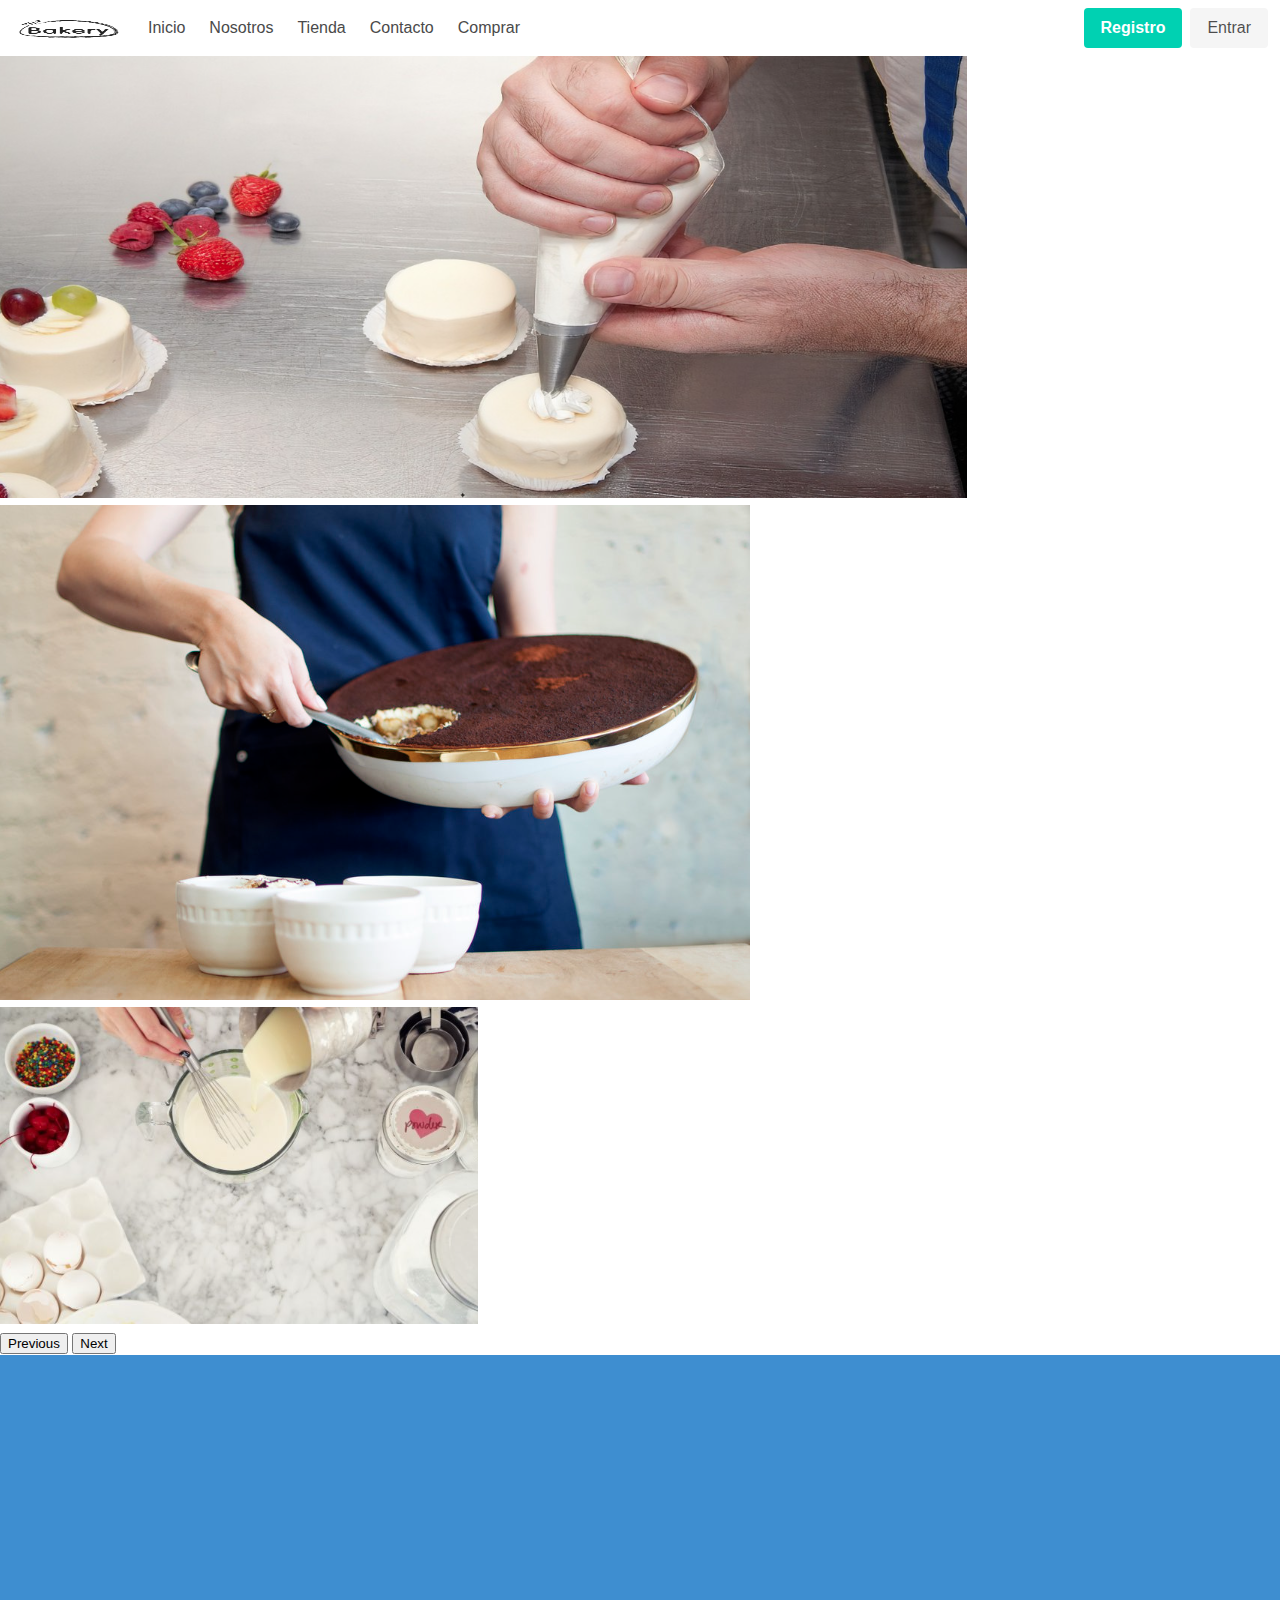
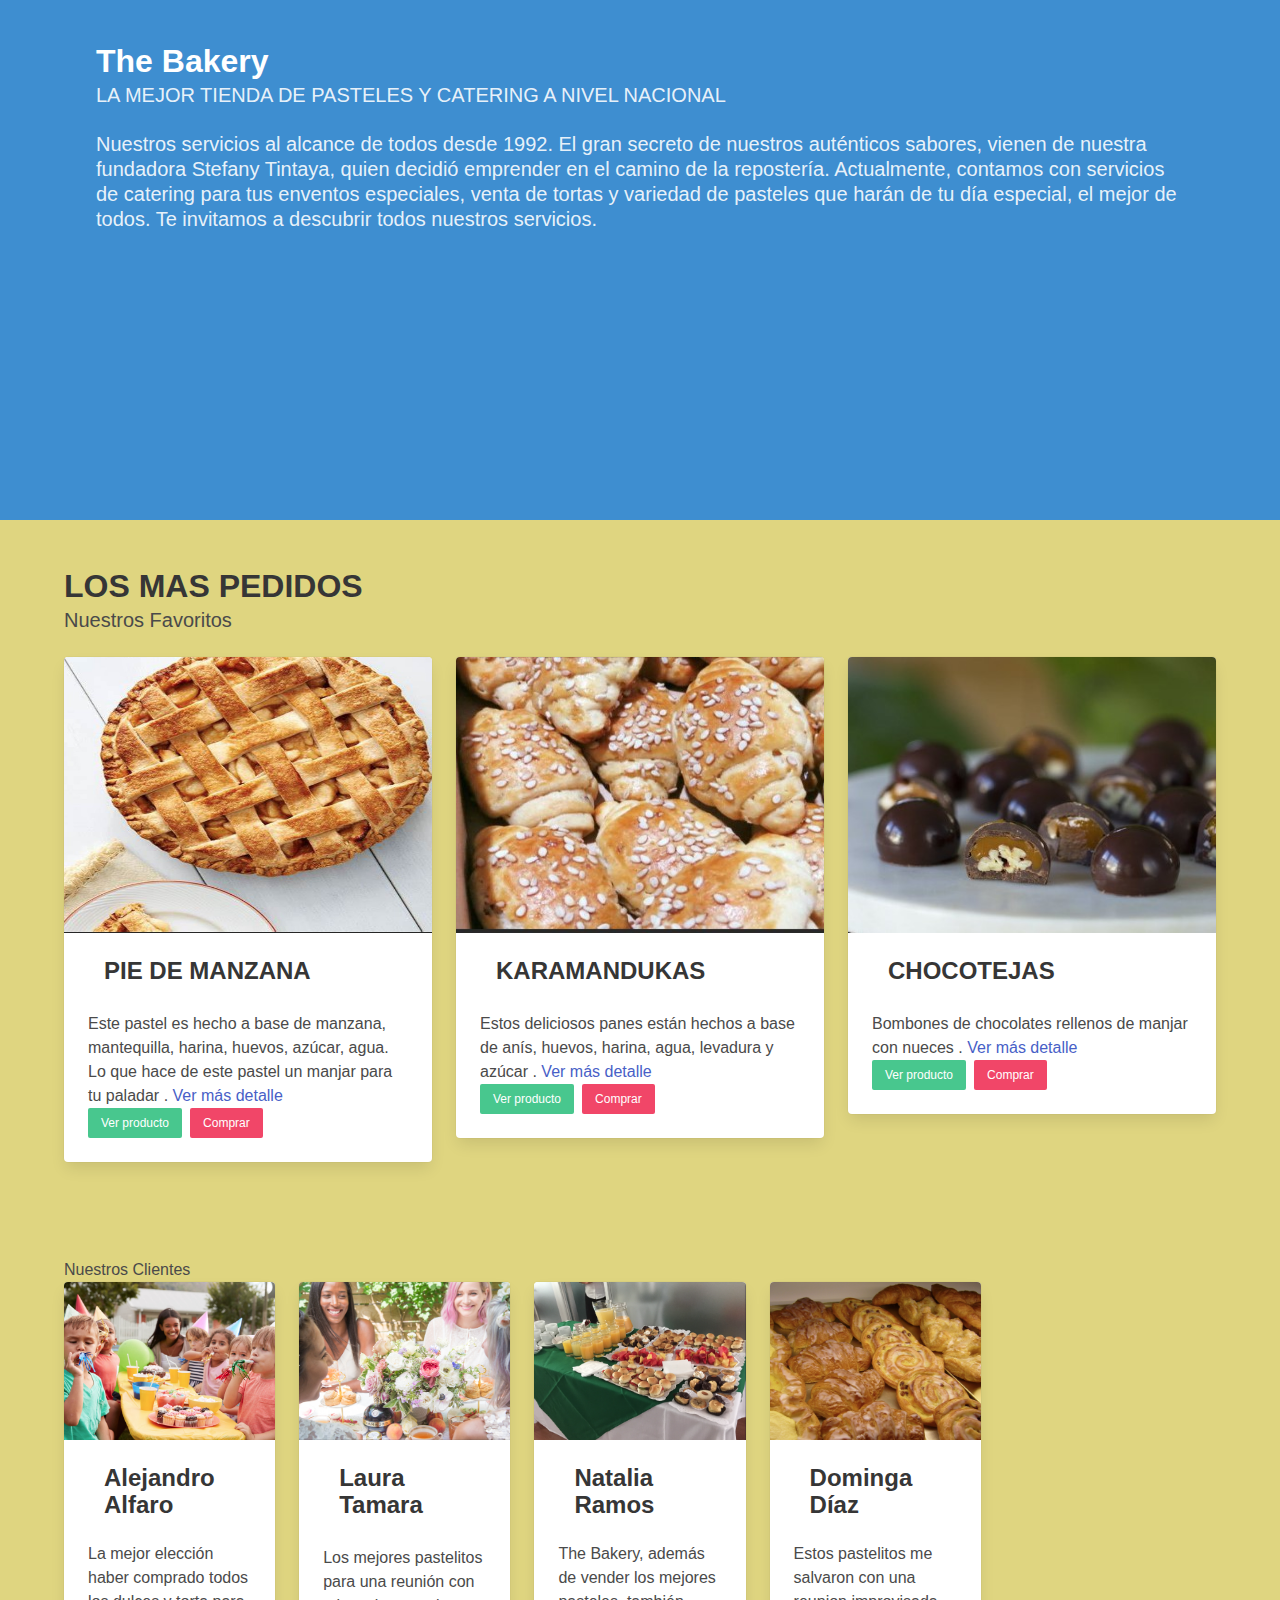
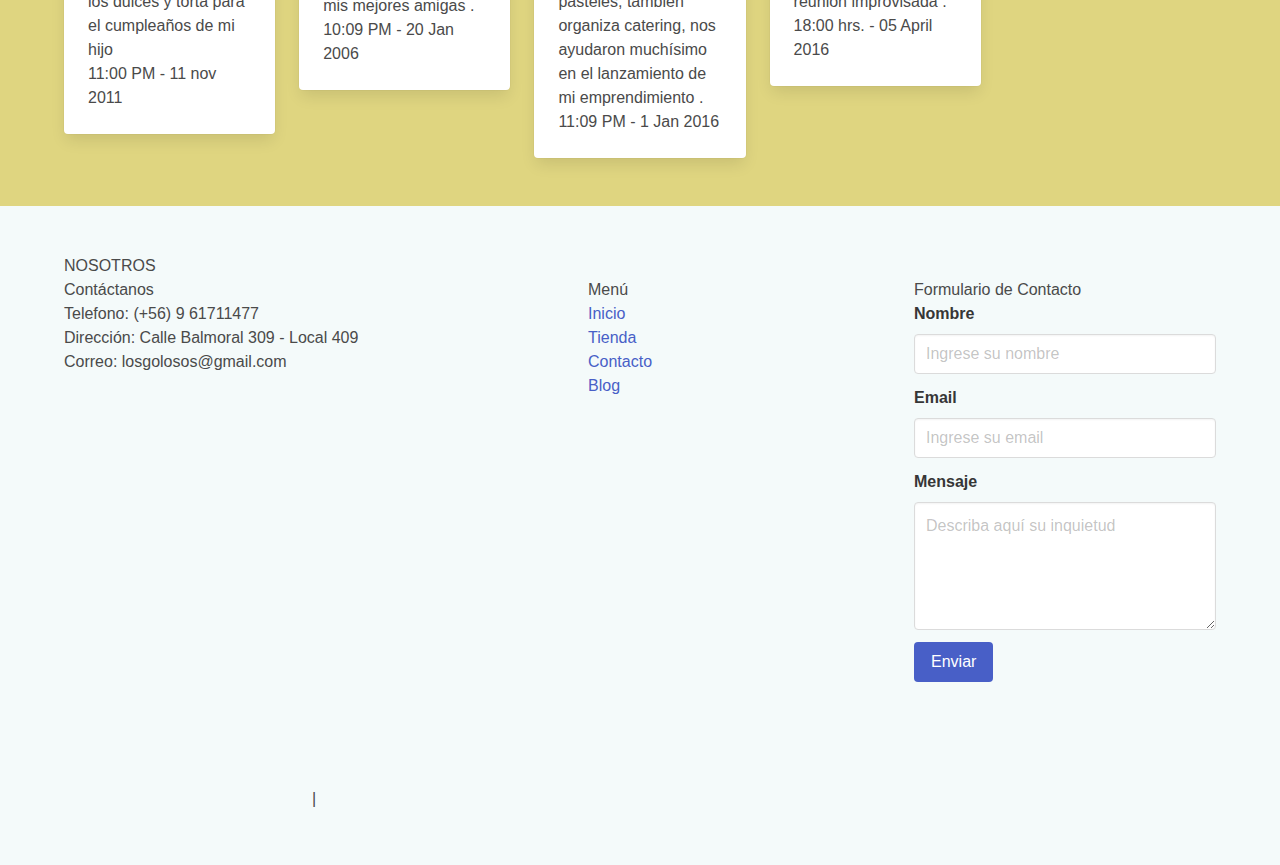
<file: proyecto/index.html>
<!Doctype html>

<head>
  <meta charset="utf-8">
  <meta name="viewport" content="width=device-width, initial-scale=1">
  <link rel="stylesheet" href="assets/css/asdfg.css">
  <link rel="stylesheet" href="assets/css/estilos.css">
  <link href="https://cdn.jsdelivr.net/npm/bootstrap@5.2.1/dist/css/bootstrap.min.css" rel="stylesheet" integrity="sha384-iYQeCzEYFbKjA/T2uDLTpkwGzCiq6soy8tYaI1GyVh/UjpbCx/TYkiZhlZB6+fzT" crossorigin="anonymous">
  
</head>

<body>
  <main>
    <nav class="navbar bg-opacity-25" role="navigation" aria-label="main navigation">
      <div class="navbar-brand">
        <a class="navbar-item" href="https://bulma.io">
          <img src="assets/css/imagenes/logoproyecto.png" width="112" height="28">
        </a>

        <a role="button" class="navbar-burger" aria-label="menu" aria-expanded="false" data-target="navbarBasicExample">
          <span aria-hidden="true"></span>
          <span aria-hidden="true"></span>
          <span aria-hidden="true"></span>
        </a>
      </div>

      <div id="navbarBasicExample" class="navbar-menu">
        <div class="navbar-start">
          <a class="navbar-item">
            Inicio
          </a>
          <a class="navbar-item" href="navbar.html">
            Nosotros
          </a>
          <a class="navbar-item">
            Tienda
          </a>
          <a class="navbar-item">
            Contacto
          </a>
          <a class="navbar-item">
            Comprar
          </a>

        </div>

        <div class="navbar-end">
          <div class="navbar-item">
            <div class="buttons">
              <a class="button is-primary">
                <strong>Registro</strong>
              </a>
              <a class="button is-light">
                Entrar
              </a>
            </div>
          </div>
        </div>
      </div>
    </nav>


    <div id="carouselExampleControlsNoTouching" class="carousel slide" data-bs-touch="false">
      <div class="carousel-inner">
        <div class="carousel-item active">
          <img src="assets/css/imagenes/slide4.png" class="d-block w-100" alt="20">
        </div>
        <div class="carousel-item">
          <img src="assets/css/imagenes/slide5.png" class="d-block w-100" alt="20">
        </div>
        <div class="carousel-item">
          <img src="assets/css/imagenes/slide6.png" class="d-block w-100" alt="20">
        </div>
      </div>
      <button class="carousel-control-prev" type="button" data-bs-target="#carouselExampleControlsNoTouching" data-bs-slide="prev">
        <span class="carousel-control-prev-icon" aria-hidden="true"></span>
        <span class="visually-hidden">Previous</span>
      </button>
      <button class="carousel-control-next" type="button" data-bs-target="#carouselExampleControlsNoTouching" data-bs-slide="next">
        <span class="carousel-control-next-icon" aria-hidden="true"></span>
        <span class="visually-hidden">Next</span>
      </button>
    </div>



    <section class="hero is-large is-info">
      <div class="hero-body">
        <p class="title">
          The Bakery
        </p>
        <p class="subtitle">
          LA MEJOR TIENDA DE PASTELES Y CATERING A NIVEL NACIONAL
          <p class="subtitle"> Nuestros servicios al alcance de todos desde 1992.
                               El gran secreto de nuestros auténticos sabores, vienen de nuestra fundadora Stefany Tintaya, quien decidió 
                               emprender en el camino de la repostería.
                               Actualmente, contamos con servicios de catering para tus enventos especiales, venta de tortas y variedad de pasteles 
                               que harán de tu día especial, el mejor de todos.
                               Te invitamos a descubrir todos nuestros servicios.
        </p>
      </div>
    </section>
    <section class="section">
      <div class="container">
        <h2 class="title">LOS MAS PEDIDOS</h2>
        <p class="subtitle">Nuestros Favoritos</p>
        <div class="columns">
          <div class="column">
            <article>
              <div class="card">
                <div class="card-image">
                  <figure class="image is-4by3">
                    <img src="assets/css/imagenes/piedemanzana.jpg" alt="">
                  </figure>
                </div>
                <div class="card-content">
                  <div class="media">
                    <div class="media-left">
                    </div>
                    <div class="media-content">
                      <p class="title is-4">PIE DE MANZANA</p>
                      <p class="subtitle is-6"> </p>
                    </div>
                  </div>

                  <div class="content">
                    Este pastel es hecho a base de manzana, mantequilla, harina, huevos, azúcar, agua.
                    Lo que hace de este pastel un manjar para tu paladar<a> </a>.
                    <a href="#"> </a> <a href="#">Ver más detalle</a>
                    <div class="buttons are-small">
                      <button class="button is-success">Ver producto</button>
                      <button class="button  is-danger">Comprar</button>
                    </div>
                  </div>
                </div>
              </div>
            </article>
          </div>
          <div class="column">
            <article>
              <div class="card">
                <div class="card-image">
                  <figure class="image is-4by3">
                    <img src="assets/css/imagenes/karamandukas.jpg" alt="">
                  </figure>
                </div>
                <div class="card-content">
                  <div class="media">
                    <div class="media-left">
                    </div>
                    <div class="media-content">
                      <p class="title is-4">KARAMANDUKAS</p>
                      <p class="subtitle is-6"> </p>
                    </div>
                  </div>

                  <div class="content">
                    Estos deliciosos panes están hechos a base de anís, huevos, harina, agua, levadura y azúcar <a> </a>.
                    <a href="#"> </a> <a href="#">Ver más detalle</a>
                    <div class="buttons are-small">
                      <button class="button is-success">Ver producto</button>
                      <button class="button  is-danger">Comprar</button>
                    </div>
                  </div>
                </div>
              </div>
            </article>
          </div>
          <div class="column">
            <article>
              <div class="card">
                <div class="card-image">
                  <figure class="image is-4by3">
                    <img src="assets/css/imagenes/chocotejas.jpg" alt="">
                  </figure>
                </div>
                <div class="card-content">
                  <div class="media">
                    <div class="media-left">
                    </div>
                    <div class="media-content">
                      <p class="title is-4">CHOCOTEJAS</p>
                      <p class="subtitle is-6"> </p>
                    </div>
                  </div>

                  <div class="content">
                    Bombones de chocolates rellenos de manjar con nueces<a> </a>.
                    <a href="#"> </a> <a href="#">Ver más detalle</a>
                    <div class="buttons are-small">
                      <button class="button is-success">Ver producto</button>
                      <button class="button  is-danger">Comprar</button>
                    </div>
                  </div>
                </div>
              </div>
            </article>
          </div>
        </div>
      </div>

    </section>
    <section class="section">
      <div class="container">
        <h1>Nuestros Clientes</h1>
        <div class="columns">
          <div class="column">
            <article>
              <div class="card">
                <div class="card-image">
                  <figure class="image is-4by3">
                    <img src="assets/css/imagenes/cumpleaños.png" alt="Placeholder image">
                  </figure>
                </div>
                <div class="card-content">
                  <div class="media">
                    <div class="media-left">
                    </div>
                    <div class="media-content">
                      <p class="title is-4">Alejandro Alfaro</p>
                    </div>
                  </div>

                  <div class="content">
                    La mejor elección haber comprado todos los dulces y torta para el cumpleaños de mi hijo
      
                    <br>
                    <time datetime="2016-1-1">11:00 PM - 11 nov 2011</time>
                  </div>
                </div>
              </div>
            </article>
          </div>
          <div class="column">
            <article>
              <div class="card">
                <div class="card-image">
                  <figure class="image is-4by3">
                    <img src="assets/css/imagenes/brunch.png" alt="">
                  </figure>
                </div>
                <div class="card-content">
                  <div class="media">
                    <div class="media-left">
                    </div>
                    <div class="media-content">
                      <p class="title is-4">Laura Tamara</p>
                      <p class="subtitle is-6"></p>
                    </div>
                  </div>

                  <div class="content">
                   Los mejores pastelitos para una reunión con mis mejores amigas <a> </a>.
                    <br>
                    <time datetime="2016-1-1">10:09 PM - 20 Jan 2006</time>
                  </div>
                </div>
              </div>
            </article>
          </div>
          <div class="column">
            <article>
              <div class="card">
                <div class="card-image">
                  <figure class="image is-4by3">
                    <img src="assets/css/imagenes/catering.png" alt=" ">
                  </figure>
                </div>
                <div class="card-content">
                  <div class="media">
                    <div class="media-left">
                    </div>
                    <div class="media-content">
                      <p class="title is-4">Natalia Ramos</p>
                    </div>
                  </div>

                  <div class="content">
                    The Bakery, además de vender los mejores pasteles, también organiza catering, nos ayudaron muchísimo en el lanzamiento de mi emprendimiento <a> </a>.
                    <br>
                    <time datetime="2016-1-1">11:09 PM - 1 Jan 2016</time>
                  </div>
                </div>
              </div>
            </article>
          </div>
          <div class="column">
            <article>
              <div class="card">
                <div class="card-image">
                  <figure class="image is-4by3">
                    <img src="assets/css/imagenes/pastelitos.png" alt="">
                  </figure>
                </div>
                <div class="card-content">
                  <div class="media">
                    <div class="media-left">
                    </div>
                    <div class="media-content">
                      <p class="title is-4"> Dominga Díaz</p>
                    </div>
                  </div>

                  <div class="content">
                    Estos pastelitos me salvaron con una reunion improvisada <a></a>.
                    <br>
                    <time datetime="2016-1-1">18:00 hrs. - 05 April 2016</time>
                  </div>
                </div>
              </div>
            </article>
          </div>
          <div class="column">
           
          </div>
        </div>
      </div>
    </section>
    <footer class="section" id="footer">
      <div class="container">
        <h1>NOSOTROS</h1>
        <div class="columns">
          <div class="column">
            <h3>Contáctanos</h3>
            <ul>
              <li>Telefono: (+56) 9 61711477</li>
              <li>Dirección: Calle Balmoral 309 - Local 409</li>
              <li>Correo: losgolosos@gmail.com</li>
            </ul>
            <div>
              <iframe width="500" height="400" frameborder="0" src="https://www.bing.com/maps/embed?h=400&w=500&cp=-33.40633151995978~-70.56986331939697&lvl=16&typ=d&sty=r&src=SHELL&FORM=MBEDV8" scrolling="no">
              </iframe>
              <div style="white-space: nowrap; text-align: center; width: 500px; padding: 6px 0;">
                 <a id="largeMapLink" target="_blank" href="https://www.bing.com/maps?cp=-33.40633151995978~-70.56986331939697&amp;sty=r&amp;lvl=16&amp;FORM=MBEDLD"> </a> &nbsp; | &nbsp;
                 <a id="dirMapLink" target="_blank" href="https://www.bing.com/maps/directions?cp=-33.40633151995978~-70.56986331939697&amp;sty=r&amp;lvl=16&amp;rtp=~pos.-33.40633151995978_-70.56986331939697____&amp;FORM=MBEDLD"> </a>
             </div>
         </div>
          </div>
          <div class="column">
            <h4>Menú</h4>
            <ul>
              <li><a href="">Inicio</a></li>
              <li><a href="">Tienda</a></li>
              <li><a href="">Contacto</a></li>
              <li><a href="">Blog</a></li>
            </ul>
          </div>
          <div class="column">
            <h3>Formulario de Contacto</h3>
            <form>
              <div class="field">
                <label class="label">Nombre</label>
                <div class="control">
                  <input class="input" type="text" placeholder="Ingrese su nombre">
                </div>
              </div>
              <div class="field">
                <label class="label">Email</label>
                <div class="control">
                  <input class="input" type="email" placeholder="Ingrese su email">
                </div>
              </div>
              <div class="field">
                <label class="label">Mensaje</label>
                <div class="control">
                  <textarea class="textarea" placeholder="Describa aquí su inquietud"></textarea>
                </div>
              </div>
              <div class="field is-grouped">
                <div class="control">
                  <button class="button is-link">Enviar</button>
                </div>
            </form>
          </div>
        </div>
      </div>
    </footer>
  </main>
  <script src="https://cdn.jsdelivr.net/npm/bootstrap@5.2.1/dist/js/bootstrap.bundle.min.js" integrity="sha384-u1OknCvxWvY5kfmNBILK2hRnQC3Pr17a+RTT6rIHI7NnikvbZlHgTPOOmMi466C8" crossorigin="anonymous"></script>
</body>

</html>
</file>
<file: proyecto/assets/css/asdfg.css>
.button,
.input,
.textarea,
.select select,
.file-cta,
.file-name,
.pagination-previous,
.pagination-next,
.pagination-link,
.pagination-ellipsis{
  -moz-appearance: none;
  -webkit-appearance: none;
  align-items: center;
  border: 1px solid transparent;
  border-radius: 4px;
  box-shadow: none;
  display: inline-flex;
  font-size: 1rem;
  height: 2.5em;
  justify-content: flex-start;
  line-height: 1.5;
  padding-bottom: calc(0.5em - 1px);
  padding-left: calc(0.75em - 1px);
  padding-right: calc(0.75em - 1px);
  padding-top: calc(0.5em - 1px);
  position: relative;
  vertical-align: top;
}

.button:focus,
.input:focus,
.textarea:focus,
.select select:focus,
.file-cta:focus,
.file-name:focus,
.pagination-previous:focus,
.pagination-next:focus,
.pagination-link:focus,
.pagination-ellipsis:focus,
.is-focused.button,
.is-focused.input,
.is-focused.textarea,
.select select.is-focused,
.is-focused.file-cta,
.is-focused.file-name,
.is-focused.pagination-previous,
.is-focused.pagination-next,
.is-focused.pagination-link,
.is-focused.pagination-ellipsis,
.button:active,
.input:active,
.textarea:active,
.select select:active,
.file-cta:active,
.file-name:active,
.pagination-previous:active,
.pagination-next:active,
.pagination-link:active,
.pagination-ellipsis:active,
.is-active.button,
.is-active.input,
.is-active.textarea,
.select select.is-active,
.is-active.file-cta,
.is-active.file-name,
.is-active.pagination-previous,
.is-active.pagination-next,
.is-active.pagination-link,
.is-active.pagination-ellipsis {
  outline: none;
}

.button[disabled],
.input[disabled],
.textarea[disabled],
.select select[disabled],
.file-cta[disabled],
.file-name[disabled],
.pagination-previous[disabled],
.pagination-next[disabled],
.pagination-link[disabled],
.pagination-ellipsis[disabled],
fieldset[disabled] .button,
fieldset[disabled] .input,
fieldset[disabled] .textarea,
fieldset[disabled] .select select,
.select fieldset[disabled] select,
fieldset[disabled] .file-cta,
fieldset[disabled] .file-name,
fieldset[disabled] .pagination-previous,
fieldset[disabled] .pagination-next,
fieldset[disabled] .pagination-link,
fieldset[disabled] .pagination-ellipsis {
  cursor: not-allowed;
}

.button,
.file,
.breadcrumb,
.pagination-previous,
.pagination-next,
.pagination-link,
.pagination-ellipsis,
.tabs,
.is-unselectable {
  -webkit-touch-callout: none;
  -webkit-user-select: none;
  -moz-user-select: none;
  -ms-user-select: none;
  user-select: none;
}

.select:not(.is-multiple):not(.is-loading)::after,
.navbar-link:not(.is-arrowless)::after {
  border: 3px solid transparent;
  border-radius: 2px;
  border-right: 0;
  border-top: 0;
  content: " ";
  display: block;
  height: 0.625em;
  margin-top: -0.4375em;
  pointer-events: none;
  position: absolute;
  top: 50%;
  transform: rotate(-45deg);
  transform-origin: center;
  width: 0.625em;
}

.box:not(:last-child),
.content:not(:last-child),
.notification:not(:last-child),
.progress:not(:last-child),
.table:not(:last-child),
.table-container:not(:last-child),
.title:not(:last-child),
.subtitle:not(:last-child),
.block:not(:last-child),
.breadcrumb:not(:last-child),
.level:not(:last-child),
.message:not(:last-child),
.pagination:not(:last-child),
.tabs:not(:last-child) {
  margin-bottom: 1.5rem;
}

.delete,
.modal-close {
  -webkit-touch-callout: none;
  -webkit-user-select: none;
  -moz-user-select: none;
  -ms-user-select: none;
  user-select: none;
  -moz-appearance: none;
  -webkit-appearance: none;
  background-color: rgba(10, 10, 10, 0.2);
  border: none;
  border-radius: 9999px;
  cursor: pointer;
  pointer-events: auto;
  display: inline-block;
  flex-grow: 0;
  flex-shrink: 0;
  font-size: 0;
  height: 20px;
  max-height: 20px;
  max-width: 20px;
  min-height: 20px;
  min-width: 20px;
  outline: none;
  position: relative;
  vertical-align: top;
  width: 20px;
}

.delete::before,
.modal-close::before,
.delete::after,
.modal-close::after {
  background-color: white;
  content: "";
  display: block;
  left: 50%;
  position: absolute;
  top: 50%;
  transform: translateX(-50%) translateY(-50%) rotate(45deg);
  transform-origin: center center;
}

.delete::before,
.modal-close::before {
  height: 2px;
  width: 50%;
}

.delete::after,
.modal-close::after {
  height: 50%;
  width: 2px;
}

.delete:hover,
.modal-close:hover,
.delete:focus,
.modal-close:focus {
  background-color: rgba(10, 10, 10, 0.3);
}

.delete:active,
.modal-close:active {
  background-color: rgba(10, 10, 10, 0.4);
}

.is-small.delete,
.is-small.modal-close {
  height: 16px;
  max-height: 16px;
  max-width: 16px;
  min-height: 16px;
  min-width: 16px;
  width: 16px;
}

.is-medium.delete,
.is-medium.modal-close {
  height: 24px;
  max-height: 24px;
  max-width: 24px;
  min-height: 24px;
  min-width: 24px;
  width: 24px;
}

.is-large.delete,
.is-large.modal-close {
  height: 32px;
  max-height: 32px;
  max-width: 32px;
  min-height: 32px;
  min-width: 32px;
  width: 32px;
}

.button.is-loading::after,
.loader,
.select.is-loading::after,
.control.is-loading::after {
  -webkit-animation: spinAround 500ms infinite linear;
  animation: spinAround 500ms infinite linear;
  border: 2px solid #dbdbdb;
  border-radius: 9999px;
  border-right-color: transparent;
  border-top-color: transparent;
  content: "";
  display: block;
  height: 1em;
  position: relative;
  width: 1em;
}

.image.is-square img,
.image.is-square .has-ratio,
.image.is-1by1 img,
.image.is-1by1 .has-ratio,
.image.is-5by4 img,
.image.is-5by4 .has-ratio,
.image.is-4by3 img,
.image.is-4by3 .has-ratio,
.image.is-3by2 img,
.image.is-3by2 .has-ratio,
.image.is-5by3 img,
.image.is-5by3 .has-ratio,
.image.is-16by9 img,
.image.is-16by9 .has-ratio,
.image.is-2by1 img,
.image.is-2by1 .has-ratio,
.image.is-3by1 img,
.image.is-3by1 .has-ratio,
.image.is-4by5 img,
.image.is-4by5 .has-ratio,
.image.is-3by4 img,
.image.is-3by4 .has-ratio,
.image.is-2by3 img,
.image.is-2by3 .has-ratio,
.image.is-3by5 img,
.image.is-3by5 .has-ratio,
.image.is-9by16 img,
.image.is-9by16 .has-ratio,
.image.is-1by2 img,
.image.is-1by2 .has-ratio,
.image.is-1by3 img,
.image.is-1by3 .has-ratio,
.modal,
.modal-background,
.is-overlay,
.hero-video {
  bottom: 0;
  left: 0;
  position: absolute;
  right: 0;
  top: 0;
}

.navbar-burger {
  -moz-appearance: none;
  -webkit-appearance: none;
  appearance: none;
  background: none;
  border: none;
  color: currentColor;
  font-family: inherit;
  font-size: 1em;
  margin: 0;
  padding: 0;
}

/* Bulma Base */
/*! minireset.css v0.0.6 | MIT License | github.com/jgthms/minireset.css */
html,
body,
p,
ol,
ul,
li,
dl,
dt,
dd,
blockquote,
figure,
fieldset,
legend,
textarea,
pre,
iframe,
hr,
h1,
h2,
h3,
h4,
h5,
h6 {
  margin: 0;
  padding: 0;
}

h1,
h2,
h3,
h4,
h5,
h6 {
  font-size: 100%;
  font-weight: normal;
}

ul {
  list-style: none;
}

button,
input,
select,
textarea {
  margin: 0;
}

html {
  box-sizing: border-box;
}

*,
*::before,
*::after {
  box-sizing: inherit;
}

img,
video {
  height: auto;
  max-width: 100%;
}

iframe {
  border: 0;
}

table {
  border-collapse: collapse;
  border-spacing: 0;
}

td,
th {
  padding: 0;
}

td:not([align]),
th:not([align]) {
  text-align: inherit;
}

html {
  background-color: white;
  font-size: 16px;
  -moz-osx-font-smoothing: grayscale;
  -webkit-font-smoothing: antialiased;
  min-width: 300px;
  overflow-x: hidden;
  overflow-y: scroll;
  text-rendering: optimizeLegibility;
  -webkit-text-size-adjust: 100%;
  -moz-text-size-adjust: 100%;
  text-size-adjust: 100%;
}

article,
aside,
figure,
footer,
header,
hgroup,
section {
  display: block;
}

body,
button,
input,
optgroup,
select,
textarea {
  font-family: BlinkMacSystemFont, -apple-system, "Segoe UI", "Roboto", "Oxygen",
    "Ubuntu", "Cantarell", "Fira Sans", "Droid Sans", "Helvetica Neue",
    "Helvetica", "Arial", sans-serif;
}

code,
pre {
  -moz-osx-font-smoothing: auto;
  -webkit-font-smoothing: auto;
  font-family: monospace;
}

body {
  color: #4a4a4a;
  font-size: 1em;
  font-weight: 400;
  line-height: 1.5;
}

a {
  color: #485fc7;
  cursor: pointer;
  text-decoration: none;
}

a strong {
  color: currentColor;
}

a:hover {
  color: #363636;
}

code {
  background-color: whitesmoke;
  color: #da1039;
  font-size: 0.875em;
  font-weight: normal;
  padding: 0.25em 0.5em 0.25em;
}

hr {
  background-color: whitesmoke;
  border: none;
  display: block;
  height: 2px;
  margin: 1.5rem 0;
}

img {
  height: auto;
  max-width: 100%;
}

input[type="checkbox"],
input[type="radio"] {
  vertical-align: baseline;
}

small {
  font-size: 0.875em;
}

span {
  font-style: inherit;
  font-weight: inherit;
}

strong {
  color: #363636;
  font-weight: 700;
}

fieldset {
  border: none;
}

pre {
  -webkit-overflow-scrolling: touch;
  background-color: whitesmoke;
  color: #4a4a4a;
  font-size: 0.875em;
  overflow-x: auto;
  padding: 1.25rem 1.5rem;
  white-space: pre;
  word-wrap: normal;
}

pre code {
  background-color: transparent;
  color: currentColor;
  font-size: 1em;
  padding: 0;
}

table td,
table th {
  vertical-align: top;
}

table td:not([align]),
table th:not([align]) {
  text-align: inherit;
}

table th {
  color: #363636;
}

@-webkit-keyframes spinAround {
  from {
    transform: rotate(0deg);
  }
  to {
    transform: rotate(359deg);
  }
}

@keyframes spinAround {
  from {
    transform: rotate(0deg);
  }
  to {
    transform: rotate(359deg);
  }
}

/* Bulma Elements */
.box {
  background-color: white;
  border-radius: 6px;
  box-shadow: 0 0.5em 1em -0.125em rgba(10, 10, 10, 0.1),
    0 0px 0 1px rgba(10, 10, 10, 0.02);
  color: #4a4a4a;
  display: block;
  padding: 1.25rem;
}

a.box:hover,
a.box:focus {
  box-shadow: 0 0.5em 1em -0.125em rgba(10, 10, 10, 0.1), 0 0 0 1px #485fc7;
}

a.box:active {
  box-shadow: inset 0 1px 2px rgba(10, 10, 10, 0.2), 0 0 0 1px #485fc7;
}

.button {
  background-color: white;
  border-color: #dbdbdb;
  border-width: 1px;
  color: #363636;
  cursor: pointer;
  justify-content: center;
  padding-bottom: calc(0.5em - 1px);
  padding-left: 1em;
  padding-right: 1em;
  padding-top: calc(0.5em - 1px);
  text-align: center;
  white-space: nowrap;
}

.button strong {
  color: inherit;
}

.button .icon,
.button .icon.is-small,
.button .icon.is-medium,
.button .icon.is-large {
  height: 1.5em;
  width: 1.5em;
}

.button .icon:first-child:not(:last-child) {
  margin-left: calc(-0.5em - 1px);
  margin-right: 0.25em;
}

.button .icon:last-child:not(:first-child) {
  margin-left: 0.25em;
  margin-right: calc(-0.5em - 1px);
}

.button .icon:first-child:last-child {
  margin-left: calc(-0.5em - 1px);
  margin-right: calc(-0.5em - 1px);
}

.button:hover,
.button.is-hovered {
  border-color: #b5b5b5;
  color: #363636;
}

.button:focus,
.button.is-focused {
  border-color: #485fc7;
  color: #363636;
}

.button:focus:not(:active),
.button.is-focused:not(:active) {
  box-shadow: 0 0 0 0.125em rgba(72, 95, 199, 0.25);
}

.button:active,
.button.is-active {
  border-color: #4a4a4a;
  color: #363636;
}

.button.is-text {
  background-color: transparent;
  border-color: transparent;
  color: #4a4a4a;
  text-decoration: underline;
}

.button.is-text:hover,
.button.is-text.is-hovered,
.button.is-text:focus,
.button.is-text.is-focused {
  background-color: whitesmoke;
  color: #363636;
}

.button.is-text:active,
.button.is-text.is-active {
  background-color: #e8e8e8;
  color: #363636;
}

.button.is-text[disabled],
fieldset[disabled] .button.is-text {
  background-color: transparent;
  border-color: transparent;
  box-shadow: none;
}

.button.is-ghost {
  background: none;
  border-color: transparent;
  color: #485fc7;
  text-decoration: none;
}

.button.is-ghost:hover,
.button.is-ghost.is-hovered {
  color: #485fc7;
  text-decoration: underline;
}

.button.is-white {
  background-color: white;
  border-color: transparent;
  color: #0a0a0a;
}

.button.is-white:hover,
.button.is-white.is-hovered {
  background-color: #f9f9f9;
  border-color: transparent;
  color: #0a0a0a;
}

.button.is-white:focus,
.button.is-white.is-focused {
  border-color: transparent;
  color: #0a0a0a;
}

.button.is-white:focus:not(:active),
.button.is-white.is-focused:not(:active) {
  box-shadow: 0 0 0 0.125em rgba(255, 255, 255, 0.25);
}

.button.is-white:active,
.button.is-white.is-active {
  background-color: #f2f2f2;
  border-color: transparent;
  color: #0a0a0a;
}

.button.is-white[disabled],
fieldset[disabled] .button.is-white {
  background-color: white;
  border-color: white;
  box-shadow: none;
}

.button.is-white.is-inverted {
  background-color: #0a0a0a;
  color: white;
}

.button.is-white.is-inverted:hover,
.button.is-white.is-inverted.is-hovered {
  background-color: black;
}

.button.is-white.is-inverted[disabled],
fieldset[disabled] .button.is-white.is-inverted {
  background-color: #0a0a0a;
  border-color: transparent;
  box-shadow: none;
  color: white;
}

.button.is-white.is-loading::after {
  border-color: transparent transparent #0a0a0a #0a0a0a !important;
}

.button.is-white.is-outlined {
  background-color: transparent;
  border-color: white;
  color: white;
}

.button.is-white.is-outlined:hover,
.button.is-white.is-outlined.is-hovered,
.button.is-white.is-outlined:focus,
.button.is-white.is-outlined.is-focused {
  background-color: white;
  border-color: white;
  color: #0a0a0a;
}

.button.is-white.is-outlined.is-loading::after {
  border-color: transparent transparent white white !important;
}

.button.is-white.is-outlined.is-loading:hover::after,
.button.is-white.is-outlined.is-loading.is-hovered::after,
.button.is-white.is-outlined.is-loading:focus::after,
.button.is-white.is-outlined.is-loading.is-focused::after {
  border-color: transparent transparent #0a0a0a #0a0a0a !important;
}

.button.is-white.is-outlined[disabled],
fieldset[disabled] .button.is-white.is-outlined {
  background-color: transparent;
  border-color: white;
  box-shadow: none;
  color: white;
}

.button.is-white.is-inverted.is-outlined {
  background-color: transparent;
  border-color: #0a0a0a;
  color: #0a0a0a;
}

.button.is-white.is-inverted.is-outlined:hover,
.button.is-white.is-inverted.is-outlined.is-hovered,
.button.is-white.is-inverted.is-outlined:focus,
.button.is-white.is-inverted.is-outlined.is-focused {
  background-color: #0a0a0a;
  color: white;
}

.button.is-white.is-inverted.is-outlined.is-loading:hover::after,
.button.is-white.is-inverted.is-outlined.is-loading.is-hovered::after,
.button.is-white.is-inverted.is-outlined.is-loading:focus::after,
.button.is-white.is-inverted.is-outlined.is-loading.is-focused::after {
  border-color: transparent transparent white white !important;
}

.button.is-white.is-inverted.is-outlined[disabled],
fieldset[disabled] .button.is-white.is-inverted.is-outlined {
  background-color: transparent;
  border-color: #0a0a0a;
  box-shadow: none;
  color: #0a0a0a;
}

.button.is-black {
  background-color: #0a0a0a;
  border-color: transparent;
  color: white;
}

.button.is-black:hover,
.button.is-black.is-hovered {
  background-color: #040404;
  border-color: transparent;
  color: white;
}

.button.is-black:focus,
.button.is-black.is-focused {
  border-color: transparent;
  color: white;
}

.button.is-black:focus:not(:active),
.button.is-black.is-focused:not(:active) {
  box-shadow: 0 0 0 0.125em rgba(10, 10, 10, 0.25);
}

.button.is-black:active,
.button.is-black.is-active {
  background-color: black;
  border-color: transparent;
  color: white;
}

.button.is-black[disabled],
fieldset[disabled] .button.is-black {
  background-color: #0a0a0a;
  border-color: #0a0a0a;
  box-shadow: none;
}

.button.is-black.is-inverted {
  background-color: white;
  color: #0a0a0a;
}

.button.is-black.is-inverted:hover,
.button.is-black.is-inverted.is-hovered {
  background-color: #f2f2f2;
}

.button.is-black.is-inverted[disabled],
fieldset[disabled] .button.is-black.is-inverted {
  background-color: white;
  border-color: transparent;
  box-shadow: none;
  color: #0a0a0a;
}

.button.is-black.is-loading::after {
  border-color: transparent transparent white white !important;
}

.button.is-black.is-outlined {
  background-color: transparent;
  border-color: #0a0a0a;
  color: #0a0a0a;
}

.button.is-black.is-outlined:hover,
.button.is-black.is-outlined.is-hovered,
.button.is-black.is-outlined:focus,
.button.is-black.is-outlined.is-focused {
  background-color: #0a0a0a;
  border-color: #0a0a0a;
  color: white;
}

.button.is-black.is-outlined.is-loading::after {
  border-color: transparent transparent #0a0a0a #0a0a0a !important;
}

.button.is-black.is-outlined.is-loading:hover::after,
.button.is-black.is-outlined.is-loading.is-hovered::after,
.button.is-black.is-outlined.is-loading:focus::after,
.button.is-black.is-outlined.is-loading.is-focused::after {
  border-color: transparent transparent white white !important;
}

.button.is-black.is-outlined[disabled],
fieldset[disabled] .button.is-black.is-outlined {
  background-color: transparent;
  border-color: #0a0a0a;
  box-shadow: none;
  color: #0a0a0a;
}

.button.is-black.is-inverted.is-outlined {
  background-color: transparent;
  border-color: white;
  color: white;
}

.button.is-black.is-inverted.is-outlined:hover,
.button.is-black.is-inverted.is-outlined.is-hovered,
.button.is-black.is-inverted.is-outlined:focus,
.button.is-black.is-inverted.is-outlined.is-focused {
  background-color: white;
  color: #0a0a0a;
}

.button.is-black.is-inverted.is-outlined.is-loading:hover::after,
.button.is-black.is-inverted.is-outlined.is-loading.is-hovered::after,
.button.is-black.is-inverted.is-outlined.is-loading:focus::after,
.button.is-black.is-inverted.is-outlined.is-loading.is-focused::after {
  border-color: transparent transparent #0a0a0a #0a0a0a !important;
}

.button.is-black.is-inverted.is-outlined[disabled],
fieldset[disabled] .button.is-black.is-inverted.is-outlined {
  background-color: transparent;
  border-color: white;
  box-shadow: none;
  color: white;
}

.button.is-light {
  background-color: whitesmoke;
  border-color: transparent;
  color: rgba(0, 0, 0, 0.7);
}

.button.is-light:hover,
.button.is-light.is-hovered {
  background-color: #eeeeee;
  border-color: transparent;
  color: rgba(0, 0, 0, 0.7);
}

.button.is-light:focus,
.button.is-light.is-focused {
  border-color: transparent;
  color: rgba(0, 0, 0, 0.7);
}

.button.is-light:focus:not(:active),
.button.is-light.is-focused:not(:active) {
  box-shadow: 0 0 0 0.125em rgba(245, 245, 245, 0.25);
}

.button.is-light:active,
.button.is-light.is-active {
  background-color: #e8e8e8;
  border-color: transparent;
  color: rgba(0, 0, 0, 0.7);
}

.button.is-light[disabled],
fieldset[disabled] .button.is-light {
  background-color: whitesmoke;
  border-color: whitesmoke;
  box-shadow: none;
}

.button.is-light.is-inverted {
  background-color: rgba(0, 0, 0, 0.7);
  color: whitesmoke;
}

.button.is-light.is-inverted:hover,
.button.is-light.is-inverted.is-hovered {
  background-color: rgba(0, 0, 0, 0.7);
}

.button.is-light.is-inverted[disabled],
fieldset[disabled] .button.is-light.is-inverted {
  background-color: rgba(0, 0, 0, 0.7);
  border-color: transparent;
  box-shadow: none;
  color: whitesmoke;
}

.button.is-light.is-loading::after {
  border-color: transparent transparent rgba(0, 0, 0, 0.7) rgba(0, 0, 0, 0.7) !important;
}

.button.is-light.is-outlined {
  background-color: transparent;
  border-color: whitesmoke;
  color: whitesmoke;
}

.button.is-light.is-outlined:hover,
.button.is-light.is-outlined.is-hovered,
.button.is-light.is-outlined:focus,
.button.is-light.is-outlined.is-focused {
  background-color: whitesmoke;
  border-color: whitesmoke;
  color: rgba(0, 0, 0, 0.7);
}

.button.is-light.is-outlined.is-loading::after {
  border-color: transparent transparent whitesmoke whitesmoke !important;
}

.button.is-light.is-outlined.is-loading:hover::after,
.button.is-light.is-outlined.is-loading.is-hovered::after,
.button.is-light.is-outlined.is-loading:focus::after,
.button.is-light.is-outlined.is-loading.is-focused::after {
  border-color: transparent transparent rgba(0, 0, 0, 0.7) rgba(0, 0, 0, 0.7) !important;
}

.button.is-light.is-outlined[disabled],
fieldset[disabled] .button.is-light.is-outlined {
  background-color: transparent;
  border-color: whitesmoke;
  box-shadow: none;
  color: whitesmoke;
}

.button.is-light.is-inverted.is-outlined {
  background-color: transparent;
  border-color: rgba(0, 0, 0, 0.7);
  color: rgba(0, 0, 0, 0.7);
}

.button.is-light.is-inverted.is-outlined:hover,
.button.is-light.is-inverted.is-outlined.is-hovered,
.button.is-light.is-inverted.is-outlined:focus,
.button.is-light.is-inverted.is-outlined.is-focused {
  background-color: rgba(0, 0, 0, 0.7);
  color: whitesmoke;
}

.button.is-light.is-inverted.is-outlined.is-loading:hover::after,
.button.is-light.is-inverted.is-outlined.is-loading.is-hovered::after,
.button.is-light.is-inverted.is-outlined.is-loading:focus::after,
.button.is-light.is-inverted.is-outlined.is-loading.is-focused::after {
  border-color: transparent transparent whitesmoke whitesmoke !important;
}

.button.is-light.is-inverted.is-outlined[disabled],
fieldset[disabled] .button.is-light.is-inverted.is-outlined {
  background-color: transparent;
  border-color: rgba(0, 0, 0, 0.7);
  box-shadow: none;
  color: rgba(0, 0, 0, 0.7);
}

.button.is-dark {
  background-color: #363636;
  border-color: transparent;
  color: #fff;
}

.button.is-dark:hover,
.button.is-dark.is-hovered {
  background-color: #2f2f2f;
  border-color: transparent;
  color: #fff;
}

.button.is-dark:focus,
.button.is-dark.is-focused {
  border-color: transparent;
  color: #fff;
}

.button.is-dark:focus:not(:active),
.button.is-dark.is-focused:not(:active) {
  box-shadow: 0 0 0 0.125em rgba(54, 54, 54, 0.25);
}

.button.is-dark:active,
.button.is-dark.is-active {
  background-color: #292929;
  border-color: transparent;
  color: #fff;
}

.button.is-dark[disabled],
fieldset[disabled] .button.is-dark {
  background-color: #363636;
  border-color: #363636;
  box-shadow: none;
}

.button.is-dark.is-inverted {
  background-color: #fff;
  color: #363636;
}

.button.is-dark.is-inverted:hover,
.button.is-dark.is-inverted.is-hovered {
  background-color: #f2f2f2;
}

.button.is-dark.is-inverted[disabled],
fieldset[disabled] .button.is-dark.is-inverted {
  background-color: #fff;
  border-color: transparent;
  box-shadow: none;
  color: #363636;
}

.button.is-dark.is-loading::after {
  border-color: transparent transparent #fff #fff !important;
}

.button.is-dark.is-outlined {
  background-color: transparent;
  border-color: #363636;
  color: #363636;
}

.button.is-dark.is-outlined:hover,
.button.is-dark.is-outlined.is-hovered,
.button.is-dark.is-outlined:focus,
.button.is-dark.is-outlined.is-focused {
  background-color: #363636;
  border-color: #363636;
  color: #fff;
}

.button.is-dark.is-outlined.is-loading::after {
  border-color: transparent transparent #363636 #363636 !important;
}

.button.is-dark.is-outlined.is-loading:hover::after,
.button.is-dark.is-outlined.is-loading.is-hovered::after,
.button.is-dark.is-outlined.is-loading:focus::after,
.button.is-dark.is-outlined.is-loading.is-focused::after {
  border-color: transparent transparent #fff #fff !important;
}

.button.is-dark.is-outlined[disabled],
fieldset[disabled] .button.is-dark.is-outlined {
  background-color: transparent;
  border-color: #363636;
  box-shadow: none;
  color: #363636;
}

.button.is-dark.is-inverted.is-outlined {
  background-color: transparent;
  border-color: #fff;
  color: #fff;
}

.button.is-dark.is-inverted.is-outlined:hover,
.button.is-dark.is-inverted.is-outlined.is-hovered,
.button.is-dark.is-inverted.is-outlined:focus,
.button.is-dark.is-inverted.is-outlined.is-focused {
  background-color: #fff;
  color: #363636;
}

.button.is-dark.is-inverted.is-outlined.is-loading:hover::after,
.button.is-dark.is-inverted.is-outlined.is-loading.is-hovered::after,
.button.is-dark.is-inverted.is-outlined.is-loading:focus::after,
.button.is-dark.is-inverted.is-outlined.is-loading.is-focused::after {
  border-color: transparent transparent #363636 #363636 !important;
}

.button.is-dark.is-inverted.is-outlined[disabled],
fieldset[disabled] .button.is-dark.is-inverted.is-outlined {
  background-color: transparent;
  border-color: #fff;
  box-shadow: none;
  color: #fff;
}

.button.is-primary {
  background-color: #00d1b2;
  border-color: transparent;
  color: #fff;
}

.button.is-primary:hover,
.button.is-primary.is-hovered {
  background-color: #00c4a7;
  border-color: transparent;
  color: #fff;
}

.button.is-primary:focus,
.button.is-primary.is-focused {
  border-color: transparent;
  color: #fff;
}

.button.is-primary:focus:not(:active),
.button.is-primary.is-focused:not(:active) {
  box-shadow: 0 0 0 0.125em rgba(0, 209, 178, 0.25);
}

.button.is-primary:active,
.button.is-primary.is-active {
  background-color: #00b89c;
  border-color: transparent;
  color: #fff;
}

.button.is-primary[disabled],
fieldset[disabled] .button.is-primary {
  background-color: #00d1b2;
  border-color: #00d1b2;
  box-shadow: none;
}

.button.is-primary.is-inverted {
  background-color: #fff;
  color: #00d1b2;
}

.button.is-primary.is-inverted:hover,
.button.is-primary.is-inverted.is-hovered {
  background-color: #f2f2f2;
}

.button.is-primary.is-inverted[disabled],
fieldset[disabled] .button.is-primary.is-inverted {
  background-color: #fff;
  border-color: transparent;
  box-shadow: none;
  color: #00d1b2;
}

.button.is-primary.is-loading::after {
  border-color: transparent transparent #fff #fff !important;
}

.button.is-primary.is-outlined {
  background-color: transparent;
  border-color: #00d1b2;
  color: #00d1b2;
}

.button.is-primary.is-outlined:hover,
.button.is-primary.is-outlined.is-hovered,
.button.is-primary.is-outlined:focus,
.button.is-primary.is-outlined.is-focused {
  background-color: #00d1b2;
  border-color: #00d1b2;
  color: #fff;
}

.button.is-primary.is-outlined.is-loading::after {
  border-color: transparent transparent #00d1b2 #00d1b2 !important;
}

.button.is-primary.is-outlined.is-loading:hover::after,
.button.is-primary.is-outlined.is-loading.is-hovered::after,
.button.is-primary.is-outlined.is-loading:focus::after,
.button.is-primary.is-outlined.is-loading.is-focused::after {
  border-color: transparent transparent #fff #fff !important;
}

.button.is-primary.is-outlined[disabled],
fieldset[disabled] .button.is-primary.is-outlined {
  background-color: transparent;
  border-color: #00d1b2;
  box-shadow: none;
  color: #00d1b2;
}

.button.is-primary.is-inverted.is-outlined {
  background-color: transparent;
  border-color: #fff;
  color: #fff;
}

.button.is-primary.is-inverted.is-outlined:hover,
.button.is-primary.is-inverted.is-outlined.is-hovered,
.button.is-primary.is-inverted.is-outlined:focus,
.button.is-primary.is-inverted.is-outlined.is-focused {
  background-color: #fff;
  color: #00d1b2;
}

.button.is-primary.is-inverted.is-outlined.is-loading:hover::after,
.button.is-primary.is-inverted.is-outlined.is-loading.is-hovered::after,
.button.is-primary.is-inverted.is-outlined.is-loading:focus::after,
.button.is-primary.is-inverted.is-outlined.is-loading.is-focused::after {
  border-color: transparent transparent #00d1b2 #00d1b2 !important;
}

.button.is-primary.is-inverted.is-outlined[disabled],
fieldset[disabled] .button.is-primary.is-inverted.is-outlined {
  background-color: transparent;
  border-color: #fff;
  box-shadow: none;
  color: #fff;
}

.button.is-primary.is-light {
  background-color: #ebfffc;
  color: #00947e;
}

.button.is-primary.is-light:hover,
.button.is-primary.is-light.is-hovered {
  background-color: #defffa;
  border-color: transparent;
  color: #00947e;
}

.button.is-primary.is-light:active,
.button.is-primary.is-light.is-active {
  background-color: #d1fff8;
  border-color: transparent;
  color: #00947e;
}

.button.is-link {
  background-color: #485fc7;
  border-color: transparent;
  color: #fff;
}

.button.is-link:hover,
.button.is-link.is-hovered {
  background-color: #3e56c4;
  border-color: transparent;
  color: #fff;
}

.button.is-link:focus,
.button.is-link.is-focused {
  border-color: transparent;
  color: #fff;
}

.button.is-link:focus:not(:active),
.button.is-link.is-focused:not(:active) {
  box-shadow: 0 0 0 0.125em rgba(72, 95, 199, 0.25);
}

.button.is-link:active,
.button.is-link.is-active {
  background-color: #3a51bb;
  border-color: transparent;
  color: #fff;
}

.button.is-link[disabled],
fieldset[disabled] .button.is-link {
  background-color: #485fc7;
  border-color: #485fc7;
  box-shadow: none;
}

.button.is-link.is-inverted {
  background-color: #fff;
  color: #485fc7;
}

.button.is-link.is-inverted:hover,
.button.is-link.is-inverted.is-hovered {
  background-color: #f2f2f2;
}

.button.is-link.is-inverted[disabled],
fieldset[disabled] .button.is-link.is-inverted {
  background-color: #fff;
  border-color: transparent;
  box-shadow: none;
  color: #485fc7;
}

.button.is-link.is-loading::after {
  border-color: transparent transparent #fff #fff !important;
}

.button.is-link.is-outlined {
  background-color: transparent;
  border-color: #485fc7;
  color: #485fc7;
}

.button.is-link.is-outlined:hover,
.button.is-link.is-outlined.is-hovered,
.button.is-link.is-outlined:focus,
.button.is-link.is-outlined.is-focused {
  background-color: #485fc7;
  border-color: #485fc7;
  color: #fff;
}

.button.is-link.is-outlined.is-loading::after {
  border-color: transparent transparent #485fc7 #485fc7 !important;
}

.button.is-link.is-outlined.is-loading:hover::after,
.button.is-link.is-outlined.is-loading.is-hovered::after,
.button.is-link.is-outlined.is-loading:focus::after,
.button.is-link.is-outlined.is-loading.is-focused::after {
  border-color: transparent transparent #fff #fff !important;
}

.button.is-link.is-outlined[disabled],
fieldset[disabled] .button.is-link.is-outlined {
  background-color: transparent;
  border-color: #485fc7;
  box-shadow: none;
  color: #485fc7;
}

.button.is-link.is-inverted.is-outlined {
  background-color: transparent;
  border-color: #fff;
  color: #fff;
}

.button.is-link.is-inverted.is-outlined:hover,
.button.is-link.is-inverted.is-outlined.is-hovered,
.button.is-link.is-inverted.is-outlined:focus,
.button.is-link.is-inverted.is-outlined.is-focused {
  background-color: #fff;
  color: #485fc7;
}

.button.is-link.is-inverted.is-outlined.is-loading:hover::after,
.button.is-link.is-inverted.is-outlined.is-loading.is-hovered::after,
.button.is-link.is-inverted.is-outlined.is-loading:focus::after,
.button.is-link.is-inverted.is-outlined.is-loading.is-focused::after {
  border-color: transparent transparent #485fc7 #485fc7 !important;
}

.button.is-link.is-inverted.is-outlined[disabled],
fieldset[disabled] .button.is-link.is-inverted.is-outlined {
  background-color: transparent;
  border-color: #fff;
  box-shadow: none;
  color: #fff;
}

.button.is-link.is-light {
  background-color: #eff1fa;
  color: #3850b7;
}

.button.is-link.is-light:hover,
.button.is-link.is-light.is-hovered {
  background-color: #e6e9f7;
  border-color: transparent;
  color: #3850b7;
}

.button.is-link.is-light:active,
.button.is-link.is-light.is-active {
  background-color: #dce0f4;
  border-color: transparent;
  color: #3850b7;
}

.button.is-info {
  background-color: #3e8ed0;
  border-color: transparent;
  color: #fff;
}

.button.is-info:hover,
.button.is-info.is-hovered {
  background-color: #3488ce;
  border-color: transparent;
  color: #fff;
}

.button.is-info:focus,
.button.is-info.is-focused {
  border-color: transparent;
  color: #fff;
}

.button.is-info:focus:not(:active),
.button.is-info.is-focused:not(:active) {
  box-shadow: 0 0 0 0.125em rgba(62, 142, 208, 0.25);
}

.button.is-info:active,
.button.is-info.is-active {
  background-color: #3082c5;
  border-color: transparent;
  color: #fff;
}

.button.is-info[disabled],
fieldset[disabled] .button.is-info {
  background-color: #3e8ed0;
  border-color: #3e8ed0;
  box-shadow: none;
}

.button.is-info.is-inverted {
  background-color: #fff;
  color: #3e8ed0;
}

.button.is-info.is-inverted:hover,
.button.is-info.is-inverted.is-hovered {
  background-color: #f2f2f2;
}

.button.is-info.is-inverted[disabled],
fieldset[disabled] .button.is-info.is-inverted {
  background-color: #fff;
  border-color: transparent;
  box-shadow: none;
  color: #3e8ed0;
}

.button.is-info.is-loading::after {
  border-color: transparent transparent #fff #fff !important;
}

.button.is-info.is-outlined {
  background-color: transparent;
  border-color: #3e8ed0;
  color: #3e8ed0;
}

.button.is-info.is-outlined:hover,
.button.is-info.is-outlined.is-hovered,
.button.is-info.is-outlined:focus,
.button.is-info.is-outlined.is-focused {
  background-color: #3e8ed0;
  border-color: #3e8ed0;
  color: #fff;
}

.button.is-info.is-outlined.is-loading::after {
  border-color: transparent transparent #3e8ed0 #3e8ed0 !important;
}

.button.is-info.is-outlined.is-loading:hover::after,
.button.is-info.is-outlined.is-loading.is-hovered::after,
.button.is-info.is-outlined.is-loading:focus::after,
.button.is-info.is-outlined.is-loading.is-focused::after {
  border-color: transparent transparent #fff #fff !important;
}

.button.is-info.is-outlined[disabled],
fieldset[disabled] .button.is-info.is-outlined {
  background-color: transparent;
  border-color: #3e8ed0;
  box-shadow: none;
  color: #3e8ed0;
}

.button.is-info.is-inverted.is-outlined {
  background-color: transparent;
  border-color: #fff;
  color: #fff;
}

.button.is-info.is-inverted.is-outlined:hover,
.button.is-info.is-inverted.is-outlined.is-hovered,
.button.is-info.is-inverted.is-outlined:focus,
.button.is-info.is-inverted.is-outlined.is-focused {
  background-color: #fff;
  color: #3e8ed0;
}

.button.is-info.is-inverted.is-outlined.is-loading:hover::after,
.button.is-info.is-inverted.is-outlined.is-loading.is-hovered::after,
.button.is-info.is-inverted.is-outlined.is-loading:focus::after,
.button.is-info.is-inverted.is-outlined.is-loading.is-focused::after {
  border-color: transparent transparent #3e8ed0 #3e8ed0 !important;
}

.button.is-info.is-inverted.is-outlined[disabled],
fieldset[disabled] .button.is-info.is-inverted.is-outlined {
  background-color: transparent;
  border-color: #fff;
  box-shadow: none;
  color: #fff;
}

.button.is-info.is-light {
  background-color: #eff5fb;
  color: #296fa8;
}

.button.is-info.is-light:hover,
.button.is-info.is-light.is-hovered {
  background-color: #e4eff9;
  border-color: transparent;
  color: #296fa8;
}

.button.is-info.is-light:active,
.button.is-info.is-light.is-active {
  background-color: #dae9f6;
  border-color: transparent;
  color: #296fa8;
}

.button.is-success {
  background-color: #48c78e;
  border-color: transparent;
  color: #fff;
}

.button.is-success:hover,
.button.is-success.is-hovered {
  background-color: #3ec487;
  border-color: transparent;
  color: #fff;
}

.button.is-success:focus,
.button.is-success.is-focused {
  border-color: transparent;
  color: #fff;
}

.button.is-success:focus:not(:active),
.button.is-success.is-focused:not(:active) {
  box-shadow: 0 0 0 0.125em rgba(72, 199, 142, 0.25);
}

.button.is-success:active,
.button.is-success.is-active {
  background-color: #3abb81;
  border-color: transparent;
  color: #fff;
}

.button.is-success[disabled],
fieldset[disabled] .button.is-success {
  background-color: #48c78e;
  border-color: #48c78e;
  box-shadow: none;
}

.button.is-success.is-inverted {
  background-color: #fff;
  color: #48c78e;
}

.button.is-success.is-inverted:hover,
.button.is-success.is-inverted.is-hovered {
  background-color: #f2f2f2;
}

.button.is-success.is-inverted[disabled],
fieldset[disabled] .button.is-success.is-inverted {
  background-color: #fff;
  border-color: transparent;
  box-shadow: none;
  color: #48c78e;
}

.button.is-success.is-loading::after {
  border-color: transparent transparent #fff #fff !important;
}

.button.is-success.is-outlined {
  background-color: transparent;
  border-color: #48c78e;
  color: #48c78e;
}

.button.is-success.is-outlined:hover,
.button.is-success.is-outlined.is-hovered,
.button.is-success.is-outlined:focus,
.button.is-success.is-outlined.is-focused {
  background-color: #48c78e;
  border-color: #48c78e;
  color: #fff;
}

.button.is-success.is-outlined.is-loading::after {
  border-color: transparent transparent #48c78e #48c78e !important;
}

.button.is-success.is-outlined.is-loading:hover::after,
.button.is-success.is-outlined.is-loading.is-hovered::after,
.button.is-success.is-outlined.is-loading:focus::after,
.button.is-success.is-outlined.is-loading.is-focused::after {
  border-color: transparent transparent #fff #fff !important;
}

.button.is-success.is-outlined[disabled],
fieldset[disabled] .button.is-success.is-outlined {
  background-color: transparent;
  border-color: #48c78e;
  box-shadow: none;
  color: #48c78e;
}

.button.is-success.is-inverted.is-outlined {
  background-color: transparent;
  border-color: #fff;
  color: #fff;
}

.button.is-success.is-inverted.is-outlined:hover,
.button.is-success.is-inverted.is-outlined.is-hovered,
.button.is-success.is-inverted.is-outlined:focus,
.button.is-success.is-inverted.is-outlined.is-focused {
  background-color: #fff;
  color: #48c78e;
}

.button.is-success.is-inverted.is-outlined.is-loading:hover::after,
.button.is-success.is-inverted.is-outlined.is-loading.is-hovered::after,
.button.is-success.is-inverted.is-outlined.is-loading:focus::after,
.button.is-success.is-inverted.is-outlined.is-loading.is-focused::after {
  border-color: transparent transparent #48c78e #48c78e !important;
}

.button.is-success.is-inverted.is-outlined[disabled],
fieldset[disabled] .button.is-success.is-inverted.is-outlined {
  background-color: transparent;
  border-color: #fff;
  box-shadow: none;
  color: #fff;
}

.button.is-success.is-light {
  background-color: #effaf5;
  color: #257953;
}

.button.is-success.is-light:hover,
.button.is-success.is-light.is-hovered {
  background-color: #e6f7ef;
  border-color: transparent;
  color: #257953;
}

.button.is-success.is-light:active,
.button.is-success.is-light.is-active {
  background-color: #dcf4e9;
  border-color: transparent;
  color: #257953;
}

.button.is-warning {
  background-color: #ffe08a;
  border-color: transparent;
  color: rgba(0, 0, 0, 0.7);
}

.button.is-warning:hover,
.button.is-warning.is-hovered {
  background-color: #ffdc7d;
  border-color: transparent;
  color: rgba(0, 0, 0, 0.7);
}

.button.is-warning:focus,
.button.is-warning.is-focused {
  border-color: transparent;
  color: rgba(0, 0, 0, 0.7);
}

.button.is-warning:focus:not(:active),
.button.is-warning.is-focused:not(:active) {
  box-shadow: 0 0 0 0.125em rgba(255, 224, 138, 0.25);
}

.button.is-warning:active,
.button.is-warning.is-active {
  background-color: #ffd970;
  border-color: transparent;
  color: rgba(0, 0, 0, 0.7);
}

.button.is-warning[disabled],
fieldset[disabled] .button.is-warning {
  background-color: #ffe08a;
  border-color: #ffe08a;
  box-shadow: none;
}

.button.is-warning.is-inverted {
  background-color: rgba(0, 0, 0, 0.7);
  color: #ffe08a;
}

.button.is-warning.is-inverted:hover,
.button.is-warning.is-inverted.is-hovered {
  background-color: rgba(0, 0, 0, 0.7);
}

.button.is-warning.is-inverted[disabled],
fieldset[disabled] .button.is-warning.is-inverted {
  background-color: rgba(0, 0, 0, 0.7);
  border-color: transparent;
  box-shadow: none;
  color: #ffe08a;
}

.button.is-warning.is-loading::after {
  border-color: transparent transparent rgba(0, 0, 0, 0.7) rgba(0, 0, 0, 0.7) !important;
}

.button.is-warning.is-outlined {
  background-color: transparent;
  border-color: #ffe08a;
  color: #ffe08a;
}

.button.is-warning.is-outlined:hover,
.button.is-warning.is-outlined.is-hovered,
.button.is-warning.is-outlined:focus,
.button.is-warning.is-outlined.is-focused {
  background-color: #ffe08a;
  border-color: #ffe08a;
  color: rgba(0, 0, 0, 0.7);
}

.button.is-warning.is-outlined.is-loading::after {
  border-color: transparent transparent #ffe08a #ffe08a !important;
}

.button.is-warning.is-outlined.is-loading:hover::after,
.button.is-warning.is-outlined.is-loading.is-hovered::after,
.button.is-warning.is-outlined.is-loading:focus::after,
.button.is-warning.is-outlined.is-loading.is-focused::after {
  border-color: transparent transparent rgba(0, 0, 0, 0.7) rgba(0, 0, 0, 0.7) !important;
}

.button.is-warning.is-outlined[disabled],
fieldset[disabled] .button.is-warning.is-outlined {
  background-color: transparent;
  border-color: #ffe08a;
  box-shadow: none;
  color: #ffe08a;
}

.button.is-warning.is-inverted.is-outlined {
  background-color: transparent;
  border-color: rgba(0, 0, 0, 0.7);
  color: rgba(0, 0, 0, 0.7);
}

.button.is-warning.is-inverted.is-outlined:hover,
.button.is-warning.is-inverted.is-outlined.is-hovered,
.button.is-warning.is-inverted.is-outlined:focus,
.button.is-warning.is-inverted.is-outlined.is-focused {
  background-color: rgba(0, 0, 0, 0.7);
  color: #ffe08a;
}

.button.is-warning.is-inverted.is-outlined.is-loading:hover::after,
.button.is-warning.is-inverted.is-outlined.is-loading.is-hovered::after,
.button.is-warning.is-inverted.is-outlined.is-loading:focus::after,
.button.is-warning.is-inverted.is-outlined.is-loading.is-focused::after {
  border-color: transparent transparent #ffe08a #ffe08a !important;
}

.button.is-warning.is-inverted.is-outlined[disabled],
fieldset[disabled] .button.is-warning.is-inverted.is-outlined {
  background-color: transparent;
  border-color: rgba(0, 0, 0, 0.7);
  box-shadow: none;
  color: rgba(0, 0, 0, 0.7);
}

.button.is-warning.is-light {
  background-color: #fffaeb;
  color: #946c00;
}

.button.is-warning.is-light:hover,
.button.is-warning.is-light.is-hovered {
  background-color: #fff6de;
  border-color: transparent;
  color: #946c00;
}

.button.is-warning.is-light:active,
.button.is-warning.is-light.is-active {
  background-color: #fff3d1;
  border-color: transparent;
  color: #946c00;
}

.button.is-danger {
  background-color: #f14668;
  border-color: transparent;
  color: #fff;
}

.button.is-danger:hover,
.button.is-danger.is-hovered {
  background-color: #f03a5f;
  border-color: transparent;
  color: #fff;
}

.button.is-danger:focus,
.button.is-danger.is-focused {
  border-color: transparent;
  color: #fff;
}

.button.is-danger:focus:not(:active),
.button.is-danger.is-focused:not(:active) {
  box-shadow: 0 0 0 0.125em rgba(241, 70, 104, 0.25);
}

.button.is-danger:active,
.button.is-danger.is-active {
  background-color: #ef2e55;
  border-color: transparent;
  color: #fff;
}

.button.is-danger[disabled],
fieldset[disabled] .button.is-danger {
  background-color: #f14668;
  border-color: #f14668;
  box-shadow: none;
}

.button.is-danger.is-inverted {
  background-color: #fff;
  color: #f14668;
}

.button.is-danger.is-inverted:hover,
.button.is-danger.is-inverted.is-hovered {
  background-color: #f2f2f2;
}

.button.is-danger.is-inverted[disabled],
fieldset[disabled] .button.is-danger.is-inverted {
  background-color: #fff;
  border-color: transparent;
  box-shadow: none;
  color: #f14668;
}

.button.is-danger.is-loading::after {
  border-color: transparent transparent #fff #fff !important;
}

.button.is-danger.is-outlined {
  background-color: transparent;
  border-color: #f14668;
  color: #f14668;
}

.button.is-danger.is-outlined:hover,
.button.is-danger.is-outlined.is-hovered,
.button.is-danger.is-outlined:focus,
.button.is-danger.is-outlined.is-focused {
  background-color: #f14668;
  border-color: #f14668;
  color: #fff;
}

.button.is-danger.is-outlined.is-loading::after {
  border-color: transparent transparent #f14668 #f14668 !important;
}

.button.is-danger.is-outlined.is-loading:hover::after,
.button.is-danger.is-outlined.is-loading.is-hovered::after,
.button.is-danger.is-outlined.is-loading:focus::after,
.button.is-danger.is-outlined.is-loading.is-focused::after {
  border-color: transparent transparent #fff #fff !important;
}

.button.is-danger.is-outlined[disabled],
fieldset[disabled] .button.is-danger.is-outlined {
  background-color: transparent;
  border-color: #f14668;
  box-shadow: none;
  color: #f14668;
}

.button.is-danger.is-inverted.is-outlined {
  background-color: transparent;
  border-color: #fff;
  color: #fff;
}

.button.is-danger.is-inverted.is-outlined:hover,
.button.is-danger.is-inverted.is-outlined.is-hovered,
.button.is-danger.is-inverted.is-outlined:focus,
.button.is-danger.is-inverted.is-outlined.is-focused {
  background-color: #fff;
  color: #f14668;
}

.button.is-danger.is-inverted.is-outlined.is-loading:hover::after,
.button.is-danger.is-inverted.is-outlined.is-loading.is-hovered::after,
.button.is-danger.is-inverted.is-outlined.is-loading:focus::after,
.button.is-danger.is-inverted.is-outlined.is-loading.is-focused::after {
  border-color: transparent transparent #f14668 #f14668 !important;
}

.button.is-danger.is-inverted.is-outlined[disabled],
fieldset[disabled] .button.is-danger.is-inverted.is-outlined {
  background-color: transparent;
  border-color: #fff;
  box-shadow: none;
  color: #fff;
}

.button.is-danger.is-light {
  background-color: #feecf0;
  color: #cc0f35;
}

.button.is-danger.is-light:hover,
.button.is-danger.is-light.is-hovered {
  background-color: #fde0e6;
  border-color: transparent;
  color: #cc0f35;
}

.button.is-danger.is-light:active,
.button.is-danger.is-light.is-active {
  background-color: #fcd4dc;
  border-color: transparent;
  color: #cc0f35;
}

.button.is-small {
  font-size: 0.75rem;
}

.button.is-small:not(.is-rounded) {
  border-radius: 2px;
}

.button.is-normal {
  font-size: 1rem;
}

.button.is-medium {
  font-size: 1.25rem;
}

.button.is-large {
  font-size: 1.5rem;
}

.button[disabled],
fieldset[disabled] .button {
  background-color: white;
  border-color: #dbdbdb;
  box-shadow: none;
  opacity: 0.5;
}

.button.is-fullwidth {
  display: flex;
  width: 100%;
}

.button.is-loading {
  color: transparent !important;
  pointer-events: none;
}

.button.is-loading::after {
  position: absolute;
  left: calc(50% - (1em * 0.5));
  top: calc(50% - (1em * 0.5));
  position: absolute !important;
}

.button.is-static {
  background-color: whitesmoke;
  border-color: #dbdbdb;
  color: #7a7a7a;
  box-shadow: none;
  pointer-events: none;
}

.button.is-rounded {
  border-radius: 9999px;
  padding-left: calc(1em + 0.25em);
  padding-right: calc(1em + 0.25em);
}

.buttons {
  align-items: center;
  display: flex;
  flex-wrap: wrap;
  justify-content: flex-start;
}

.buttons .button {
  margin-bottom: 0.5rem;
}

.buttons .button:not(:last-child):not(.is-fullwidth) {
  margin-right: 0.5rem;
}

.buttons:last-child {
  margin-bottom: -0.5rem;
}

.buttons:not(:last-child) {
  margin-bottom: 1rem;
}

.buttons.are-small .button:not(.is-normal):not(.is-medium):not(.is-large) {
  font-size: 0.75rem;
}

.buttons.are-small
  .button:not(.is-normal):not(.is-medium):not(.is-large):not(.is-rounded) {
  border-radius: 2px;
}

.buttons.are-medium .button:not(.is-small):not(.is-normal):not(.is-large) {
  font-size: 1.25rem;
}

.buttons.are-large .button:not(.is-small):not(.is-normal):not(.is-medium) {
  font-size: 1.5rem;
}

.buttons.has-addons .button:not(:first-child) {
  border-bottom-left-radius: 0;
  border-top-left-radius: 0;
}

.buttons.has-addons .button:not(:last-child) {
  border-bottom-right-radius: 0;
  border-top-right-radius: 0;
  margin-right: -1px;
}

.buttons.has-addons .button:last-child {
  margin-right: 0;
}

.buttons.has-addons .button:hover,
.buttons.has-addons .button.is-hovered {
  z-index: 2;
}

.buttons.has-addons .button:focus,
.buttons.has-addons .button.is-focused,
.buttons.has-addons .button:active,
.buttons.has-addons .button.is-active,
.buttons.has-addons .button.is-selected {
  z-index: 3;
}

.buttons.has-addons .button:focus:hover,
.buttons.has-addons .button.is-focused:hover,
.buttons.has-addons .button:active:hover,
.buttons.has-addons .button.is-active:hover,
.buttons.has-addons .button.is-selected:hover {
  z-index: 4;
}

.buttons.has-addons .button.is-expanded {
  flex-grow: 1;
  flex-shrink: 1;
}

.buttons.is-centered {
  justify-content: center;
}

.buttons.is-centered:not(.has-addons) .button:not(.is-fullwidth) {
  margin-left: 0.25rem;
  margin-right: 0.25rem;
}

.buttons.is-right {
  justify-content: flex-end;
}

.buttons.is-right:not(.has-addons) .button:not(.is-fullwidth) {
  margin-left: 0.25rem;
  margin-right: 0.25rem;
}

@media screen and (max-width: 768px) {
  .button.is-responsive.is-small {
    font-size: 0.5625rem;
  }
  .button.is-responsive,
  .button.is-responsive.is-normal {
    font-size: 0.65625rem;
  }
  .button.is-responsive.is-medium {
    font-size: 0.75rem;
  }
  .button.is-responsive.is-large {
    font-size: 1rem;
  }
}

@media screen and (min-width: 769px) and (max-width: 1023px) {
  .button.is-responsive.is-small {
    font-size: 0.65625rem;
  }
  .button.is-responsive,
  .button.is-responsive.is-normal {
    font-size: 0.75rem;
  }
  .button.is-responsive.is-medium {
    font-size: 1rem;
  }
  .button.is-responsive.is-large {
    font-size: 1.25rem;
  }
}

.container {
  flex-grow: 1;
  margin: 0 auto;
  position: relative;
  width: auto;
}

.container.is-fluid {
  max-width: none !important;
  padding-left: 32px;
  padding-right: 32px;
  width: 100%;
}

@media screen and (min-width: 1024px) {
  .container {
    max-width: 960px;
  }
}

@media screen and (max-width: 1215px) {
  .container.is-widescreen:not(.is-max-desktop) {
    max-width: 1152px;
  }
}

@media screen and (max-width: 1407px) {
  .container.is-fullhd:not(.is-max-desktop):not(.is-max-widescreen) {
    max-width: 1344px;
  }
}

@media screen and (min-width: 1216px) {
  .container:not(.is-max-desktop) {
    max-width: 1152px;
  }
}

@media screen and (min-width: 1408px) {
  .container:not(.is-max-desktop):not(.is-max-widescreen) {
    max-width: 1344px;
  }
}

.content li + li {
  margin-top: 0.25em;
}

.content p:not(:last-child),
.content dl:not(:last-child),
.content ol:not(:last-child),
.content ul:not(:last-child),
.content blockquote:not(:last-child),
.content pre:not(:last-child),
.content table:not(:last-child) {
  margin-bottom: 1em;
}

.content h1,
.content h2,
.content h3,
.content h4,
.content h5,
.content h6 {
  color: #363636;
  font-weight: 600;
  line-height: 1.125;
}

.content h1 {
  font-size: 2em;
  margin-bottom: 0.5em;
}

.content h1:not(:first-child) {
  margin-top: 1em;
}

.content h2 {
  font-size: 1.75em;
  margin-bottom: 0.5714em;
}

.content h2:not(:first-child) {
  margin-top: 1.1428em;
}

.content h3 {
  font-size: 1.5em;
  margin-bottom: 0.6666em;
}

.content h3:not(:first-child) {
  margin-top: 1.3333em;
}

.content h4 {
  font-size: 1.25em;
  margin-bottom: 0.8em;
}

.content h5 {
  font-size: 1.125em;
  margin-bottom: 0.8888em;
}

.content h6 {
  font-size: 1em;
  margin-bottom: 1em;
}

.content blockquote {
  background-color: whitesmoke;
  border-left: 5px solid #dbdbdb;
  padding: 1.25em 1.5em;
}

.content ol {
  list-style-position: outside;
  margin-left: 2em;
  margin-top: 1em;
}

.content ol:not([type]) {
  list-style-type: decimal;
}

.content ol:not([type]).is-lower-alpha {
  list-style-type: lower-alpha;
}

.content ol:not([type]).is-lower-roman {
  list-style-type: lower-roman;
}

.content ol:not([type]).is-upper-alpha {
  list-style-type: upper-alpha;
}

.content ol:not([type]).is-upper-roman {
  list-style-type: upper-roman;
}

.content ul {
  list-style: disc outside;
  margin-left: 2em;
  margin-top: 1em;
}

.content ul ul {
  list-style-type: circle;
  margin-top: 0.5em;
}

.content ul ul ul {
  list-style-type: square;
}

.content dd {
  margin-left: 2em;
}

.content figure {
  margin-left: 2em;
  margin-right: 2em;
  text-align: center;
}

.content figure:not(:first-child) {
  margin-top: 2em;
}

.content figure:not(:last-child) {
  margin-bottom: 2em;
}

.content figure img {
  display: inline-block;
}

.content figure figcaption {
  font-style: italic;
}

.content pre {
  -webkit-overflow-scrolling: touch;
  overflow-x: auto;
  padding: 1.25em 1.5em;
  white-space: pre;
  word-wrap: normal;
}

.content sup,
.content sub {
  font-size: 75%;
}

.content table {
  width: 100%;
}

.content table td,
.content table th {
  border: 1px solid #dbdbdb;
  border-width: 0 0 1px;
  padding: 0.5em 0.75em;
  vertical-align: top;
}

.content table th {
  color: #363636;
}

.content table th:not([align]) {
  text-align: inherit;
}

.content table thead td,
.content table thead th {
  border-width: 0 0 2px;
  color: #363636;
}

.content table tfoot td,
.content table tfoot th {
  border-width: 2px 0 0;
  color: #363636;
}

.content table tbody tr:last-child td,
.content table tbody tr:last-child th {
  border-bottom-width: 0;
}

.content .tabs li + li {
  margin-top: 0;
}

.content.is-small {
  font-size: 0.75rem;
}

.content.is-normal {
  font-size: 1rem;
}

.content.is-medium {
  font-size: 1.25rem;
}

.content.is-large {
  font-size: 1.5rem;
}

.icon {
  align-items: center;
  display: inline-flex;
  justify-content: center;
  height: 1.5rem;
  width: 1.5rem;
}

.icon.is-small {
  height: 1rem;
  width: 1rem;
}

.icon.is-medium {
  height: 2rem;
  width: 2rem;
}

.icon.is-large {
  height: 3rem;
  width: 3rem;
}

.icon-text {
  align-items: flex-start;
  color: inherit;
  display: inline-flex;
  flex-wrap: wrap;
  line-height: 1.5rem;
  vertical-align: top;
}

.icon-text .icon {
  flex-grow: 0;
  flex-shrink: 0;
}

.icon-text .icon:not(:last-child) {
  margin-right: 0.25em;
}

.icon-text .icon:not(:first-child) {
  margin-left: 0.25em;
}

div.icon-text {
  display: flex;
}

.image {
  display: block;
  position: relative;
}

.image img {
  display: block;
  height: auto;
  width: 100%;
}

.image img.is-rounded {
  border-radius: 9999px;
}

.image.is-fullwidth {
  width: 100%;
}

.image.is-square img,
.image.is-square .has-ratio,
.image.is-1by1 img,
.image.is-1by1 .has-ratio,
.image.is-5by4 img,
.image.is-5by4 .has-ratio,
.image.is-4by3 img,
.image.is-4by3 .has-ratio,
.image.is-3by2 img,
.image.is-3by2 .has-ratio,
.image.is-5by3 img,
.image.is-5by3 .has-ratio,
.image.is-16by9 img,
.image.is-16by9 .has-ratio,
.image.is-2by1 img,
.image.is-2by1 .has-ratio,
.image.is-3by1 img,
.image.is-3by1 .has-ratio,
.image.is-4by5 img,
.image.is-4by5 .has-ratio,
.image.is-3by4 img,
.image.is-3by4 .has-ratio,
.image.is-2by3 img,
.image.is-2by3 .has-ratio,
.image.is-3by5 img,
.image.is-3by5 .has-ratio,
.image.is-9by16 img,
.image.is-9by16 .has-ratio,
.image.is-1by2 img,
.image.is-1by2 .has-ratio,
.image.is-1by3 img,
.image.is-1by3 .has-ratio {
  height: 100%;
  width: 100%;
}

.image.is-square,
.image.is-1by1 {
  padding-top: 100%;
}

.image.is-5by4 {
  padding-top: 80%;
}

.image.is-4by3 {
  padding-top: 75%;
}

.image.is-3by2 {
  padding-top: 66.6666%;
}

.image.is-5by3 {
  padding-top: 60%;
}

.image.is-16by9 {
  padding-top: 56.25%;
}

.image.is-2by1 {
  padding-top: 50%;
}

.image.is-3by1 {
  padding-top: 33.3333%;
}

.image.is-4by5 {
  padding-top: 125%;
}

.image.is-3by4 {
  padding-top: 133.3333%;
}

.image.is-2by3 {
  padding-top: 150%;
}

.image.is-3by5 {
  padding-top: 166.6666%;
}

.image.is-9by16 {
  padding-top: 177.7777%;
}

.image.is-1by2 {
  padding-top: 200%;
}

.image.is-1by3 {
  padding-top: 300%;
}

.image.is-16x16 {
  height: 16px;
  width: 16px;
}

.image.is-24x24 {
  height: 24px;
  width: 24px;
}

.image.is-32x32 {
  height: 32px;
  width: 32px;
}

.image.is-48x48 {
  height: 48px;
  width: 48px;
}

.image.is-64x64 {
  height: 64px;
  width: 64px;
}

.image.is-96x96 {
  height: 96px;
  width: 96px;
}

.image.is-128x128 {
  height: 128px;
  width: 128px;
}

.notification {
  background-color: whitesmoke;
  border-radius: 4px;
  position: relative;
  padding: 1.25rem 2.5rem 1.25rem 1.5rem;
}

.notification a:not(.button):not(.dropdown-item) {
  color: currentColor;
  text-decoration: underline;
}

.notification strong {
  color: currentColor;
}

.notification code,
.notification pre {
  background: white;
}

.notification pre code {
  background: transparent;
}

.notification > .delete {
  right: 0.5rem;
  position: absolute;
  top: 0.5rem;
}

.notification .title,
.notification .subtitle,
.notification .content {
  color: currentColor;
}

.notification.is-white {
  background-color: white;
  color: #0a0a0a;
}

.notification.is-black {
  background-color: #0a0a0a;
  color: white;
}

.notification.is-light {
  background-color: whitesmoke;
  color: rgba(0, 0, 0, 0.7);
}

.notification.is-dark {
  background-color: #363636;
  color: #fff;
}

.notification.is-primary {
  background-color: #00d1b2;
  color: #fff;
}

.notification.is-primary.is-light {
  background-color: #ebfffc;
  color: #00947e;
}

.notification.is-link {
  background-color: #485fc7;
  color: #fff;
}

.notification.is-link.is-light {
  background-color: #eff1fa;
  color: #3850b7;
}

.notification.is-info {
  background-color: #3e8ed0;
  color: #fff;
}

.notification.is-info.is-light {
  background-color: #eff5fb;
  color: #296fa8;
}

.notification.is-success {
  background-color: #48c78e;
  color: #fff;
}

.notification.is-success.is-light {
  background-color: #effaf5;
  color: #257953;
}

.notification.is-warning {
  background-color: #ffe08a;
  color: rgba(0, 0, 0, 0.7);
}

.notification.is-warning.is-light {
  background-color: #fffaeb;
  color: #946c00;
}

.notification.is-danger {
  background-color: #f14668;
  color: #fff;
}

.notification.is-danger.is-light {
  background-color: #feecf0;
  color: #cc0f35;
}

.progress {
  -moz-appearance: none;
  -webkit-appearance: none;
  border: none;
  border-radius: 9999px;
  display: block;
  height: 1rem;
  overflow: hidden;
  padding: 0;
  width: 100%;
}

.progress::-webkit-progress-bar {
  background-color: #ededed;
}

.progress::-webkit-progress-value {
  background-color: #4a4a4a;
}

.progress::-moz-progress-bar {
  background-color: #4a4a4a;
}

.progress::-ms-fill {
  background-color: #4a4a4a;
  border: none;
}

.progress.is-white::-webkit-progress-value {
  background-color: white;
}

.progress.is-white::-moz-progress-bar {
  background-color: white;
}

.progress.is-white::-ms-fill {
  background-color: white;
}

.progress.is-white:indeterminate {
  background-image: linear-gradient(to right, white 30%, #ededed 30%);
}

.progress.is-black::-webkit-progress-value {
  background-color: #0a0a0a;
}

.progress.is-black::-moz-progress-bar {
  background-color: #0a0a0a;
}

.progress.is-black::-ms-fill {
  background-color: #0a0a0a;
}

.progress.is-black:indeterminate {
  background-image: linear-gradient(to right, #0a0a0a 30%, #ededed 30%);
}

.progress.is-light::-webkit-progress-value {
  background-color: whitesmoke;
}

.progress.is-light::-moz-progress-bar {
  background-color: whitesmoke;
}

.progress.is-light::-ms-fill {
  background-color: whitesmoke;
}

.progress.is-light:indeterminate {
  background-image: linear-gradient(to right, whitesmoke 30%, #ededed 30%);
}

.progress.is-dark::-webkit-progress-value {
  background-color: #363636;
}

.progress.is-dark::-moz-progress-bar {
  background-color: #363636;
}

.progress.is-dark::-ms-fill {
  background-color: #363636;
}

.progress.is-dark:indeterminate {
  background-image: linear-gradient(to right, #363636 30%, #ededed 30%);
}

.progress.is-primary::-webkit-progress-value {
  background-color: #00d1b2;
}

.progress.is-primary::-moz-progress-bar {
  background-color: #00d1b2;
}

.progress.is-primary::-ms-fill {
  background-color: #00d1b2;
}

.progress.is-primary:indeterminate {
  background-image: linear-gradient(to right, #00d1b2 30%, #ededed 30%);
}

.progress.is-link::-webkit-progress-value {
  background-color: #485fc7;
}

.progress.is-link::-moz-progress-bar {
  background-color: #485fc7;
}

.progress.is-link::-ms-fill {
  background-color: #485fc7;
}

.progress.is-link:indeterminate {
  background-image: linear-gradient(to right, #485fc7 30%, #ededed 30%);
}

.progress.is-info::-webkit-progress-value {
  background-color: #3e8ed0;
}

.progress.is-info::-moz-progress-bar {
  background-color: #3e8ed0;
}

.progress.is-info::-ms-fill {
  background-color: #3e8ed0;
}

.progress.is-info:indeterminate {
  background-image: linear-gradient(to right, #3e8ed0 30%, #ededed 30%);
}

.progress.is-success::-webkit-progress-value {
  background-color: #48c78e;
}

.progress.is-success::-moz-progress-bar {
  background-color: #48c78e;
}

.progress.is-success::-ms-fill {
  background-color: #48c78e;
}

.progress.is-success:indeterminate {
  background-image: linear-gradient(to right, #48c78e 30%, #ededed 30%);
}

.progress.is-warning::-webkit-progress-value {
  background-color: #ffe08a;
}

.progress.is-warning::-moz-progress-bar {
  background-color: #ffe08a;
}

.progress.is-warning::-ms-fill {
  background-color: #ffe08a;
}

.progress.is-warning:indeterminate {
  background-image: linear-gradient(to right, #ffe08a 30%, #ededed 30%);
}

.progress.is-danger::-webkit-progress-value {
  background-color: #f14668;
}

.progress.is-danger::-moz-progress-bar {
  background-color: #f14668;
}

.progress.is-danger::-ms-fill {
  background-color: #f14668;
}

.progress.is-danger:indeterminate {
  background-image: linear-gradient(to right, #f14668 30%, #ededed 30%);
}

.progress:indeterminate {
  -webkit-animation-duration: 1.5s;
  animation-duration: 1.5s;
  -webkit-animation-iteration-count: infinite;
  animation-iteration-count: infinite;
  -webkit-animation-name: moveIndeterminate;
  animation-name: moveIndeterminate;
  -webkit-animation-timing-function: linear;
  animation-timing-function: linear;
  background-color: #ededed;
  background-image: linear-gradient(to right, #4a4a4a 30%, #ededed 30%);
  background-position: top left;
  background-repeat: no-repeat;
  background-size: 150% 150%;
}

.progress:indeterminate::-webkit-progress-bar {
  background-color: transparent;
}

.progress:indeterminate::-moz-progress-bar {
  background-color: transparent;
}

.progress:indeterminate::-ms-fill {
  animation-name: none;
}

.progress.is-small {
  height: 0.75rem;
}

.progress.is-medium {
  height: 1.25rem;
}

.progress.is-large {
  height: 1.5rem;
}

@-webkit-keyframes moveIndeterminate {
  from {
    background-position: 200% 0;
  }
  to {
    background-position: -200% 0;
  }
}

@keyframes moveIndeterminate {
  from {
    background-position: 200% 0;
  }
  to {
    background-position: -200% 0;
  }
}

.table {
  background-color: white;
  color: #363636;
}

.table td,
.table th {
  border: 1px solid #dbdbdb;
  border-width: 0 0 1px;
  padding: 0.5em 0.75em;
  vertical-align: top;
}

.table td.is-white,
.table th.is-white {
  background-color: white;
  border-color: white;
  color: #0a0a0a;
}

.table td.is-black,
.table th.is-black {
  background-color: #0a0a0a;
  border-color: #0a0a0a;
  color: white;
}

.table td.is-light,
.table th.is-light {
  background-color: whitesmoke;
  border-color: whitesmoke;
  color: rgba(0, 0, 0, 0.7);
}

.table td.is-dark,
.table th.is-dark {
  background-color: #363636;
  border-color: #363636;
  color: #fff;
}

.table td.is-primary,
.table th.is-primary {
  background-color: #00d1b2;
  border-color: #00d1b2;
  color: #fff;
}

.table td.is-link,
.table th.is-link {
  background-color: #485fc7;
  border-color: #485fc7;
  color: #fff;
}

.table td.is-info,
.table th.is-info {
  background-color: #3e8ed0;
  border-color: #3e8ed0;
  color: #fff;
}

.table td.is-success,
.table th.is-success {
  background-color: #48c78e;
  border-color: #48c78e;
  color: #fff;
}

.table td.is-warning,
.table th.is-warning {
  background-color: #ffe08a;
  border-color: #ffe08a;
  color: rgba(0, 0, 0, 0.7);
}

.table td.is-danger,
.table th.is-danger {
  background-color: #f14668;
  border-color: #f14668;
  color: #fff;
}

.table td.is-narrow,
.table th.is-narrow {
  white-space: nowrap;
  width: 1%;
}

.table td.is-selected,
.table th.is-selected {
  background-color: #00d1b2;
  color: #fff;
}

.table td.is-selected a,
.table td.is-selected strong,
.table th.is-selected a,
.table th.is-selected strong {
  color: currentColor;
}

.table td.is-vcentered,
.table th.is-vcentered {
  vertical-align: middle;
}

.table th {
  color: #363636;
}

.table th:not([align]) {
  text-align: left;
}

.table tr.is-selected {
  background-color: #00d1b2;
  color: #fff;
}

.table tr.is-selected a,
.table tr.is-selected strong {
  color: currentColor;
}

.table tr.is-selected td,
.table tr.is-selected th {
  border-color: #fff;
  color: currentColor;
}

.table thead {
  background-color: transparent;
}

.table thead td,
.table thead th {
  border-width: 0 0 2px;
  color: #363636;
}

.table tfoot {
  background-color: transparent;
}

.table tfoot td,
.table tfoot th {
  border-width: 2px 0 0;
  color: #363636;
}

.table tbody {
  background-color: transparent;
}

.table tbody tr:last-child td,
.table tbody tr:last-child th {
  border-bottom-width: 0;
}

.table.is-bordered td,
.table.is-bordered th {
  border-width: 1px;
}

.table.is-bordered tr:last-child td,
.table.is-bordered tr:last-child th {
  border-bottom-width: 1px;
}

.table.is-fullwidth {
  width: 100%;
}

.table.is-hoverable tbody tr:not(.is-selected):hover {
  background-color: #fafafa;
}

.table.is-hoverable.is-striped tbody tr:not(.is-selected):hover {
  background-color: #fafafa;
}

.table.is-hoverable.is-striped
  tbody
  tr:not(.is-selected):hover:nth-child(even) {
  background-color: whitesmoke;
}

.table.is-narrow td,
.table.is-narrow th {
  padding: 0.25em 0.5em;
}

.table.is-striped tbody tr:not(.is-selected):nth-child(even) {
  background-color: #fafafa;
}

.table-container {
  -webkit-overflow-scrolling: touch;
  overflow: auto;
  overflow-y: hidden;
  max-width: 100%;
}

.tags {
  align-items: center;
  display: flex;
  flex-wrap: wrap;
  justify-content: flex-start;
}

.tags .tag {
  margin-bottom: 0.5rem;
}

.tags .tag:not(:last-child) {
  margin-right: 0.5rem;
}

.tags:last-child {
  margin-bottom: -0.5rem;
}

.tags:not(:last-child) {
  margin-bottom: 1rem;
}

.tags.are-medium .tag:not(.is-normal):not(.is-large) {
  font-size: 1rem;
}

.tags.are-large .tag:not(.is-normal):not(.is-medium) {
  font-size: 1.25rem;
}

.tags.is-centered {
  justify-content: center;
}

.tags.is-centered .tag {
  margin-right: 0.25rem;
  margin-left: 0.25rem;
}

.tags.is-right {
  justify-content: flex-end;
}

.tags.is-right .tag:not(:first-child) {
  margin-left: 0.5rem;
}

.tags.is-right .tag:not(:last-child) {
  margin-right: 0;
}

.tags.has-addons .tag {
  margin-right: 0;
}

.tags.has-addons .tag:not(:first-child) {
  margin-left: 0;
  border-top-left-radius: 0;
  border-bottom-left-radius: 0;
}

.tags.has-addons .tag:not(:last-child) {
  border-top-right-radius: 0;
  border-bottom-right-radius: 0;
}

.tag:not(body) {
  align-items: center;
  background-color: whitesmoke;
  border-radius: 4px;
  color: #4a4a4a;
  display: inline-flex;
  font-size: 0.75rem;
  height: 2em;
  justify-content: center;
  line-height: 1.5;
  padding-left: 0.75em;
  padding-right: 0.75em;
  white-space: nowrap;
}

.tag:not(body) .delete {
  margin-left: 0.25rem;
  margin-right: -0.375rem;
}

.tag:not(body).is-white {
  background-color: white;
  color: #0a0a0a;
}

.tag:not(body).is-black {
  background-color: #0a0a0a;
  color: white;
}

.tag:not(body).is-light {
  background-color: whitesmoke;
  color: rgba(0, 0, 0, 0.7);
}

.tag:not(body).is-dark {
  background-color: #363636;
  color: #fff;
}

.tag:not(body).is-primary {
  background-color: #00d1b2;
  color: #fff;
}

.tag:not(body).is-primary.is-light {
  background-color: #ebfffc;
  color: #00947e;
}

.tag:not(body).is-link {
  background-color: #485fc7;
  color: #fff;
}

.tag:not(body).is-link.is-light {
  background-color: #eff1fa;
  color: #3850b7;
}

.tag:not(body).is-info {
  background-color: #3e8ed0;
  color: #fff;
}

.tag:not(body).is-info.is-light {
  background-color: #eff5fb;
  color: #296fa8;
}

.tag:not(body).is-success {
  background-color: #48c78e;
  color: #fff;
}

.tag:not(body).is-success.is-light {
  background-color: #effaf5;
  color: #257953;
}

.tag:not(body).is-warning {
  background-color: #ffe08a;
  color: rgba(0, 0, 0, 0.7);
}

.tag:not(body).is-warning.is-light {
  background-color: #fffaeb;
  color: #946c00;
}

.tag:not(body).is-danger {
  background-color: #f14668;
  color: #fff;
}

.tag:not(body).is-danger.is-light {
  background-color: #feecf0;
  color: #cc0f35;
}

.tag:not(body).is-normal {
  font-size: 0.75rem;
}

.tag:not(body).is-medium {
  font-size: 1rem;
}

.tag:not(body).is-large {
  font-size: 1.25rem;
}

.tag:not(body) .icon:first-child:not(:last-child) {
  margin-left: -0.375em;
  margin-right: 0.1875em;
}

.tag:not(body) .icon:last-child:not(:first-child) {
  margin-left: 0.1875em;
  margin-right: -0.375em;
}

.tag:not(body) .icon:first-child:last-child {
  margin-left: -0.375em;
  margin-right: -0.375em;
}

.tag:not(body).is-delete {
  margin-left: 1px;
  padding: 0;
  position: relative;
  width: 2em;
}

.tag:not(body).is-delete::before,
.tag:not(body).is-delete::after {
  background-color: currentColor;
  content: "";
  display: block;
  left: 50%;
  position: absolute;
  top: 50%;
  transform: translateX(-50%) translateY(-50%) rotate(45deg);
  transform-origin: center center;
}

.tag:not(body).is-delete::before {
  height: 1px;
  width: 50%;
}

.tag:not(body).is-delete::after {
  height: 50%;
  width: 1px;
}

.tag:not(body).is-delete:hover,
.tag:not(body).is-delete:focus {
  background-color: #e8e8e8;
}

.tag:not(body).is-delete:active {
  background-color: #dbdbdb;
}

.tag:not(body).is-rounded {
  border-radius: 9999px;
}

a.tag:hover {
  text-decoration: underline;
}

.title,
.subtitle {
  word-break: break-word;
}

.title em,
.title span,
.subtitle em,
.subtitle span {
  font-weight: inherit;
}

.title sub,
.subtitle sub {
  font-size: 0.75em;
}

.title sup,
.subtitle sup {
  font-size: 0.75em;
}

.title .tag,
.subtitle .tag {
  vertical-align: middle;
}

.title {
  color: #363636;
  font-size: 2rem;
  font-weight: 600;
  line-height: 1.125;
}

.title strong {
  color: inherit;
  font-weight: inherit;
}

.title:not(.is-spaced) + .subtitle {
  margin-top: -1.25rem;
}

.title.is-1 {
  font-size: 3rem;
}

.title.is-2 {
  font-size: 2.5rem;
}

.title.is-3 {
  font-size: 2rem;
}

.title.is-4 {
  font-size: 1.5rem;
}

.title.is-5 {
  font-size: 1.25rem;
}

.title.is-6 {
  font-size: 1rem;
}

.title.is-7 {
  font-size: 0.75rem;
}

.subtitle {
  color: #4a4a4a;
  font-size: 1.25rem;
  font-weight: 400;
  line-height: 1.25;
}

.subtitle strong {
  color: #363636;
  font-weight: 600;
}

.subtitle:not(.is-spaced) + .title {
  margin-top: -1.25rem;
}

.subtitle.is-1 {
  font-size: 3rem;
}

.subtitle.is-2 {
  font-size: 2.5rem;
}

.subtitle.is-3 {
  font-size: 2rem;
}

.subtitle.is-4 {
  font-size: 1.5rem;
}

.subtitle.is-5 {
  font-size: 1.25rem;
}

.subtitle.is-6 {
  font-size: 1rem;
}

.subtitle.is-7 {
  font-size: 0.75rem;
}

.heading {
  display: block;
  font-size: 11px;
  letter-spacing: 1px;
  margin-bottom: 5px;
  text-transform: uppercase;
}

.number {
  align-items: center;
  background-color: whitesmoke;
  border-radius: 9999px;
  display: inline-flex;
  font-size: 1.25rem;
  height: 2em;
  justify-content: center;
  margin-right: 1.5rem;
  min-width: 2.5em;
  padding: 0.25rem 0.5rem;
  text-align: center;
  vertical-align: top;
}

/* Bulma Form */
.input,
.textarea,
.select select {
  background-color: white;
  border-color: #dbdbdb;
  border-radius: 4px;
  color: #363636;
}

.input::-moz-placeholder,
.textarea::-moz-placeholder,
.select select::-moz-placeholder {
  color: rgba(54, 54, 54, 0.3);
}

.input::-webkit-input-placeholder,
.textarea::-webkit-input-placeholder,
.select select::-webkit-input-placeholder {
  color: rgba(54, 54, 54, 0.3);
}

.input:-moz-placeholder,
.textarea:-moz-placeholder,
.select select:-moz-placeholder {
  color: rgba(54, 54, 54, 0.3);
}

.input:-ms-input-placeholder,
.textarea:-ms-input-placeholder,
.select select:-ms-input-placeholder {
  color: rgba(54, 54, 54, 0.3);
}

.input:hover,
.textarea:hover,
.select select:hover,
.is-hovered.input,
.is-hovered.textarea,
.select select.is-hovered {
  border-color: #b5b5b5;
}

.input:focus,
.textarea:focus,
.select select:focus,
.is-focused.input,
.is-focused.textarea,
.select select.is-focused,
.input:active,
.textarea:active,
.select select:active,
.is-active.input,
.is-active.textarea,
.select select.is-active {
  border-color: #485fc7;
  box-shadow: 0 0 0 0.125em rgba(72, 95, 199, 0.25);
}

.input[disabled],
.textarea[disabled],
.select select[disabled],
fieldset[disabled] .input,
fieldset[disabled] .textarea,
fieldset[disabled] .select select,
.select fieldset[disabled] select {
  background-color: whitesmoke;
  border-color: whitesmoke;
  box-shadow: none;
  color: #7a7a7a;
}

.input[disabled]::-moz-placeholder,
.textarea[disabled]::-moz-placeholder,
.select select[disabled]::-moz-placeholder,
fieldset[disabled] .input::-moz-placeholder,
fieldset[disabled] .textarea::-moz-placeholder,
fieldset[disabled] .select select::-moz-placeholder,
.select fieldset[disabled] select::-moz-placeholder {
  color: rgba(122, 122, 122, 0.3);
}

.input[disabled]::-webkit-input-placeholder,
.textarea[disabled]::-webkit-input-placeholder,
.select select[disabled]::-webkit-input-placeholder,
fieldset[disabled] .input::-webkit-input-placeholder,
fieldset[disabled] .textarea::-webkit-input-placeholder,
fieldset[disabled] .select select::-webkit-input-placeholder,
.select fieldset[disabled] select::-webkit-input-placeholder {
  color: rgba(122, 122, 122, 0.3);
}

.input[disabled]:-moz-placeholder,
.textarea[disabled]:-moz-placeholder,
.select select[disabled]:-moz-placeholder,
fieldset[disabled] .input:-moz-placeholder,
fieldset[disabled] .textarea:-moz-placeholder,
fieldset[disabled] .select select:-moz-placeholder,
.select fieldset[disabled] select:-moz-placeholder {
  color: rgba(122, 122, 122, 0.3);
}

.input[disabled]:-ms-input-placeholder,
.textarea[disabled]:-ms-input-placeholder,
.select select[disabled]:-ms-input-placeholder,
fieldset[disabled] .input:-ms-input-placeholder,
fieldset[disabled] .textarea:-ms-input-placeholder,
fieldset[disabled] .select select:-ms-input-placeholder,
.select fieldset[disabled] select:-ms-input-placeholder {
  color: rgba(122, 122, 122, 0.3);
}

.input,
.textarea {
  box-shadow: inset 0 0.0625em 0.125em rgba(10, 10, 10, 0.05);
  max-width: 100%;
  width: 100%;
}

.input[readonly],
.textarea[readonly] {
  box-shadow: none;
}

.is-white.input,
.is-white.textarea {
  border-color: white;
}

.is-white.input:focus,
.is-white.textarea:focus,
.is-white.is-focused.input,
.is-white.is-focused.textarea,
.is-white.input:active,
.is-white.textarea:active,
.is-white.is-active.input,
.is-white.is-active.textarea {
  box-shadow: 0 0 0 0.125em rgba(255, 255, 255, 0.25);
}

.is-black.input,
.is-black.textarea {
  border-color: #0a0a0a;
}

.is-black.input:focus,
.is-black.textarea:focus,
.is-black.is-focused.input,
.is-black.is-focused.textarea,
.is-black.input:active,
.is-black.textarea:active,
.is-black.is-active.input,
.is-black.is-active.textarea {
  box-shadow: 0 0 0 0.125em rgba(10, 10, 10, 0.25);
}

.is-light.input,
.is-light.textarea {
  border-color: whitesmoke;
}

.is-light.input:focus,
.is-light.textarea:focus,
.is-light.is-focused.input,
.is-light.is-focused.textarea,
.is-light.input:active,
.is-light.textarea:active,
.is-light.is-active.input,
.is-light.is-active.textarea {
  box-shadow: 0 0 0 0.125em rgba(245, 245, 245, 0.25);
}

.is-dark.input,
.is-dark.textarea {
  border-color: #363636;
}

.is-dark.input:focus,
.is-dark.textarea:focus,
.is-dark.is-focused.input,
.is-dark.is-focused.textarea,
.is-dark.input:active,
.is-dark.textarea:active,
.is-dark.is-active.input,
.is-dark.is-active.textarea {
  box-shadow: 0 0 0 0.125em rgba(54, 54, 54, 0.25);
}

.is-primary.input,
.is-primary.textarea {
  border-color: #00d1b2;
}

.is-primary.input:focus,
.is-primary.textarea:focus,
.is-primary.is-focused.input,
.is-primary.is-focused.textarea,
.is-primary.input:active,
.is-primary.textarea:active,
.is-primary.is-active.input,
.is-primary.is-active.textarea {
  box-shadow: 0 0 0 0.125em rgba(0, 209, 178, 0.25);
}

.is-link.input,
.is-link.textarea {
  border-color: #485fc7;
}

.is-link.input:focus,
.is-link.textarea:focus,
.is-link.is-focused.input,
.is-link.is-focused.textarea,
.is-link.input:active,
.is-link.textarea:active,
.is-link.is-active.input,
.is-link.is-active.textarea {
  box-shadow: 0 0 0 0.125em rgba(72, 95, 199, 0.25);
}

.is-info.input,
.is-info.textarea {
  border-color: #3e8ed0;
}

.is-info.input:focus,
.is-info.textarea:focus,
.is-info.is-focused.input,
.is-info.is-focused.textarea,
.is-info.input:active,
.is-info.textarea:active,
.is-info.is-active.input,
.is-info.is-active.textarea {
  box-shadow: 0 0 0 0.125em rgba(62, 142, 208, 0.25);
}

.is-success.input,
.is-success.textarea {
  border-color: #48c78e;
}

.is-success.input:focus,
.is-success.textarea:focus,
.is-success.is-focused.input,
.is-success.is-focused.textarea,
.is-success.input:active,
.is-success.textarea:active,
.is-success.is-active.input,
.is-success.is-active.textarea {
  box-shadow: 0 0 0 0.125em rgba(72, 199, 142, 0.25);
}

.is-warning.input,
.is-warning.textarea {
  border-color: #ffe08a;
}

.is-warning.input:focus,
.is-warning.textarea:focus,
.is-warning.is-focused.input,
.is-warning.is-focused.textarea,
.is-warning.input:active,
.is-warning.textarea:active,
.is-warning.is-active.input,
.is-warning.is-active.textarea {
  box-shadow: 0 0 0 0.125em rgba(255, 224, 138, 0.25);
}

.is-danger.input,
.is-danger.textarea {
  border-color: #f14668;
}

.is-danger.input:focus,
.is-danger.textarea:focus,
.is-danger.is-focused.input,
.is-danger.is-focused.textarea,
.is-danger.input:active,
.is-danger.textarea:active,
.is-danger.is-active.input,
.is-danger.is-active.textarea {
  box-shadow: 0 0 0 0.125em rgba(241, 70, 104, 0.25);
}

.is-small.input,
.is-small.textarea {
  border-radius: 2px;
  font-size: 0.75rem;
}

.is-medium.input,
.is-medium.textarea {
  font-size: 1.25rem;
}

.is-large.input,
.is-large.textarea {
  font-size: 1.5rem;
}

.is-fullwidth.input,
.is-fullwidth.textarea {
  display: block;
  width: 100%;
}

.is-inline.input,
.is-inline.textarea {
  display: inline;
  width: auto;
}

.input.is-rounded {
  border-radius: 9999px;
  padding-left: calc(calc(0.75em - 1px) + 0.375em);
  padding-right: calc(calc(0.75em - 1px) + 0.375em);
}

.input.is-static {
  background-color: transparent;
  border-color: transparent;
  box-shadow: none;
  padding-left: 0;
  padding-right: 0;
}

.textarea {
  display: block;
  max-width: 100%;
  min-width: 100%;
  padding: calc(0.75em - 1px);
  resize: vertical;
}

.textarea:not([rows]) {
  max-height: 40em;
  min-height: 8em;
}

.textarea[rows] {
  height: initial;
}

.textarea.has-fixed-size {
  resize: none;
}

.checkbox,
.radio {
  cursor: pointer;
  display: inline-block;
  line-height: 1.25;
  position: relative;
}

.checkbox input,
.radio input {
  cursor: pointer;
}

.checkbox:hover,
.radio:hover {
  color: #363636;
}

.checkbox[disabled],
.radio[disabled],
fieldset[disabled] .checkbox,
fieldset[disabled] .radio,
.checkbox input[disabled],
.radio input[disabled] {
  color: #7a7a7a;
  cursor: not-allowed;
}

.radio + .radio {
  margin-left: 0.5em;
}

.select {
  display: inline-block;
  max-width: 100%;
  position: relative;
  vertical-align: top;
}

.select:not(.is-multiple) {
  height: 2.5em;
}

.select:not(.is-multiple):not(.is-loading)::after {
  border-color: #485fc7;
  right: 1.125em;
  z-index: 4;
}

.select.is-rounded select {
  border-radius: 9999px;
  padding-left: 1em;
}

.select select {
  cursor: pointer;
  display: block;
  font-size: 1em;
  max-width: 100%;
  outline: none;
}

.select select::-ms-expand {
  display: none;
}

.select select[disabled]:hover,
fieldset[disabled] .select select:hover {
  border-color: whitesmoke;
}

.select select:not([multiple]) {
  padding-right: 2.5em;
}

.select select[multiple] {
  height: auto;
  padding: 0;
}

.select select[multiple] option {
  padding: 0.5em 1em;
}

.select:not(.is-multiple):not(.is-loading):hover::after {
  border-color: #363636;
}

.select.is-white:not(:hover)::after {
  border-color: white;
}

.select.is-white select {
  border-color: white;
}

.select.is-white select:hover,
.select.is-white select.is-hovered {
  border-color: #f2f2f2;
}

.select.is-white select:focus,
.select.is-white select.is-focused,
.select.is-white select:active,
.select.is-white select.is-active {
  box-shadow: 0 0 0 0.125em rgba(255, 255, 255, 0.25);
}

.select.is-black:not(:hover)::after {
  border-color: #0a0a0a;
}

.select.is-black select {
  border-color: #0a0a0a;
}

.select.is-black select:hover,
.select.is-black select.is-hovered {
  border-color: black;
}

.select.is-black select:focus,
.select.is-black select.is-focused,
.select.is-black select:active,
.select.is-black select.is-active {
  box-shadow: 0 0 0 0.125em rgba(10, 10, 10, 0.25);
}

.select.is-light:not(:hover)::after {
  border-color: whitesmoke;
}

.select.is-light select {
  border-color: whitesmoke;
}

.select.is-light select:hover,
.select.is-light select.is-hovered {
  border-color: #e8e8e8;
}

.select.is-light select:focus,
.select.is-light select.is-focused,
.select.is-light select:active,
.select.is-light select.is-active {
  box-shadow: 0 0 0 0.125em rgba(245, 245, 245, 0.25);
}

.select.is-dark:not(:hover)::after {
  border-color: #363636;
}

.select.is-dark select {
  border-color: #363636;
}

.select.is-dark select:hover,
.select.is-dark select.is-hovered {
  border-color: #292929;
}

.select.is-dark select:focus,
.select.is-dark select.is-focused,
.select.is-dark select:active,
.select.is-dark select.is-active {
  box-shadow: 0 0 0 0.125em rgba(54, 54, 54, 0.25);
}

.select.is-primary:not(:hover)::after {
  border-color: #00d1b2;
}

.select.is-primary select {
  border-color: #00d1b2;
}

.select.is-primary select:hover,
.select.is-primary select.is-hovered {
  border-color: #00b89c;
}

.select.is-primary select:focus,
.select.is-primary select.is-focused,
.select.is-primary select:active,
.select.is-primary select.is-active {
  box-shadow: 0 0 0 0.125em rgba(0, 209, 178, 0.25);
}

.select.is-link:not(:hover)::after {
  border-color: #485fc7;
}

.select.is-link select {
  border-color: #485fc7;
}

.select.is-link select:hover,
.select.is-link select.is-hovered {
  border-color: #3a51bb;
}

.select.is-link select:focus,
.select.is-link select.is-focused,
.select.is-link select:active,
.select.is-link select.is-active {
  box-shadow: 0 0 0 0.125em rgba(72, 95, 199, 0.25);
}

.select.is-info:not(:hover)::after {
  border-color: #3e8ed0;
}

.select.is-info select {
  border-color: #3e8ed0;
}

.select.is-info select:hover,
.select.is-info select.is-hovered {
  border-color: #3082c5;
}

.select.is-info select:focus,
.select.is-info select.is-focused,
.select.is-info select:active,
.select.is-info select.is-active {
  box-shadow: 0 0 0 0.125em rgba(62, 142, 208, 0.25);
}

.select.is-success:not(:hover)::after {
  border-color: #48c78e;
}

.select.is-success select {
  border-color: #48c78e;
}

.select.is-success select:hover,
.select.is-success select.is-hovered {
  border-color: #3abb81;
}

.select.is-success select:focus,
.select.is-success select.is-focused,
.select.is-success select:active,
.select.is-success select.is-active {
  box-shadow: 0 0 0 0.125em rgba(72, 199, 142, 0.25);
}

.select.is-warning:not(:hover)::after {
  border-color: #ffe08a;
}

.select.is-warning select {
  border-color: #ffe08a;
}

.select.is-warning select:hover,
.select.is-warning select.is-hovered {
  border-color: #ffd970;
}

.select.is-warning select:focus,
.select.is-warning select.is-focused,
.select.is-warning select:active,
.select.is-warning select.is-active {
  box-shadow: 0 0 0 0.125em rgba(255, 224, 138, 0.25);
}

.select.is-danger:not(:hover)::after {
  border-color: #f14668;
}

.select.is-danger select {
  border-color: #f14668;
}

.select.is-danger select:hover,
.select.is-danger select.is-hovered {
  border-color: #ef2e55;
}

.select.is-danger select:focus,
.select.is-danger select.is-focused,
.select.is-danger select:active,
.select.is-danger select.is-active {
  box-shadow: 0 0 0 0.125em rgba(241, 70, 104, 0.25);
}

.select.is-small {
  border-radius: 2px;
  font-size: 0.75rem;
}

.select.is-medium {
  font-size: 1.25rem;
}

.select.is-large {
  font-size: 1.5rem;
}

.select.is-disabled::after {
  border-color: #7a7a7a !important;
  opacity: 0.5;
}

.select.is-fullwidth {
  width: 100%;
}

.select.is-fullwidth select {
  width: 100%;
}

.select.is-loading::after {
  margin-top: 0;
  position: absolute;
  right: 0.625em;
  top: 0.625em;
  transform: none;
}

.select.is-loading.is-small:after {
  font-size: 0.75rem;
}

.select.is-loading.is-medium:after {
  font-size: 1.25rem;
}

.select.is-loading.is-large:after {
  font-size: 1.5rem;
}

.file {
  align-items: stretch;
  display: flex;
  justify-content: flex-start;
  position: relative;
}

.file.is-white .file-cta {
  background-color: white;
  border-color: transparent;
  color: #0a0a0a;
}

.file.is-white:hover .file-cta,
.file.is-white.is-hovered .file-cta {
  background-color: #f9f9f9;
  border-color: transparent;
  color: #0a0a0a;
}

.file.is-white:focus .file-cta,
.file.is-white.is-focused .file-cta {
  border-color: transparent;
  box-shadow: 0 0 0.5em rgba(255, 255, 255, 0.25);
  color: #0a0a0a;
}

.file.is-white:active .file-cta,
.file.is-white.is-active .file-cta {
  background-color: #f2f2f2;
  border-color: transparent;
  color: #0a0a0a;
}

.file.is-black .file-cta {
  background-color: #0a0a0a;
  border-color: transparent;
  color: white;
}

.file.is-black:hover .file-cta,
.file.is-black.is-hovered .file-cta {
  background-color: #040404;
  border-color: transparent;
  color: white;
}

.file.is-black:focus .file-cta,
.file.is-black.is-focused .file-cta {
  border-color: transparent;
  box-shadow: 0 0 0.5em rgba(10, 10, 10, 0.25);
  color: white;
}

.file.is-black:active .file-cta,
.file.is-black.is-active .file-cta {
  background-color: black;
  border-color: transparent;
  color: white;
}

.file.is-light .file-cta {
  background-color: whitesmoke;
  border-color: transparent;
  color: rgba(0, 0, 0, 0.7);
}

.file.is-light:hover .file-cta,
.file.is-light.is-hovered .file-cta {
  background-color: #eeeeee;
  border-color: transparent;
  color: rgba(0, 0, 0, 0.7);
}

.file.is-light:focus .file-cta,
.file.is-light.is-focused .file-cta {
  border-color: transparent;
  box-shadow: 0 0 0.5em rgba(245, 245, 245, 0.25);
  color: rgba(0, 0, 0, 0.7);
}

.file.is-light:active .file-cta,
.file.is-light.is-active .file-cta {
  background-color: #e8e8e8;
  border-color: transparent;
  color: rgba(0, 0, 0, 0.7);
}

.file.is-dark .file-cta {
  background-color: #363636;
  border-color: transparent;
  color: #fff;
}

.file.is-dark:hover .file-cta,
.file.is-dark.is-hovered .file-cta {
  background-color: #2f2f2f;
  border-color: transparent;
  color: #fff;
}

.file.is-dark:focus .file-cta,
.file.is-dark.is-focused .file-cta {
  border-color: transparent;
  box-shadow: 0 0 0.5em rgba(54, 54, 54, 0.25);
  color: #fff;
}

.file.is-dark:active .file-cta,
.file.is-dark.is-active .file-cta {
  background-color: #292929;
  border-color: transparent;
  color: #fff;
}

.file.is-primary .file-cta {
  background-color: #00d1b2;
  border-color: transparent;
  color: #fff;
}

.file.is-primary:hover .file-cta,
.file.is-primary.is-hovered .file-cta {
  background-color: #00c4a7;
  border-color: transparent;
  color: #fff;
}

.file.is-primary:focus .file-cta,
.file.is-primary.is-focused .file-cta {
  border-color: transparent;
  box-shadow: 0 0 0.5em rgba(0, 209, 178, 0.25);
  color: #fff;
}

.file.is-primary:active .file-cta,
.file.is-primary.is-active .file-cta {
  background-color: #00b89c;
  border-color: transparent;
  color: #fff;
}

.file.is-link .file-cta {
  background-color: #485fc7;
  border-color: transparent;
  color: #fff;
}

.file.is-link:hover .file-cta,
.file.is-link.is-hovered .file-cta {
  background-color: #3e56c4;
  border-color: transparent;
  color: #fff;
}

.file.is-link:focus .file-cta,
.file.is-link.is-focused .file-cta {
  border-color: transparent;
  box-shadow: 0 0 0.5em rgba(72, 95, 199, 0.25);
  color: #fff;
}

.file.is-link:active .file-cta,
.file.is-link.is-active .file-cta {
  background-color: #3a51bb;
  border-color: transparent;
  color: #fff;
}

.file.is-info .file-cta {
  background-color: #3e8ed0;
  border-color: transparent;
  color: #fff;
}

.file.is-info:hover .file-cta,
.file.is-info.is-hovered .file-cta {
  background-color: #3488ce;
  border-color: transparent;
  color: #fff;
}

.file.is-info:focus .file-cta,
.file.is-info.is-focused .file-cta {
  border-color: transparent;
  box-shadow: 0 0 0.5em rgba(62, 142, 208, 0.25);
  color: #fff;
}

.file.is-info:active .file-cta,
.file.is-info.is-active .file-cta {
  background-color: #3082c5;
  border-color: transparent;
  color: #fff;
}

.file.is-success .file-cta {
  background-color: #48c78e;
  border-color: transparent;
  color: #fff;
}

.file.is-success:hover .file-cta,
.file.is-success.is-hovered .file-cta {
  background-color: #3ec487;
  border-color: transparent;
  color: #fff;
}

.file.is-success:focus .file-cta,
.file.is-success.is-focused .file-cta {
  border-color: transparent;
  box-shadow: 0 0 0.5em rgba(72, 199, 142, 0.25);
  color: #fff;
}

.file.is-success:active .file-cta,
.file.is-success.is-active .file-cta {
  background-color: #3abb81;
  border-color: transparent;
  color: #fff;
}

.file.is-warning .file-cta {
  background-color: #ffe08a;
  border-color: transparent;
  color: rgba(0, 0, 0, 0.7);
}

.file.is-warning:hover .file-cta,
.file.is-warning.is-hovered .file-cta {
  background-color: #ffdc7d;
  border-color: transparent;
  color: rgba(0, 0, 0, 0.7);
}

.file.is-warning:focus .file-cta,
.file.is-warning.is-focused .file-cta {
  border-color: transparent;
  box-shadow: 0 0 0.5em rgba(255, 224, 138, 0.25);
  color: rgba(0, 0, 0, 0.7);
}

.file.is-warning:active .file-cta,
.file.is-warning.is-active .file-cta {
  background-color: #ffd970;
  border-color: transparent;
  color: rgba(0, 0, 0, 0.7);
}

.file.is-danger .file-cta {
  background-color: #f14668;
  border-color: transparent;
  color: #fff;
}

.file.is-danger:hover .file-cta,
.file.is-danger.is-hovered .file-cta {
  background-color: #f03a5f;
  border-color: transparent;
  color: #fff;
}

.file.is-danger:focus .file-cta,
.file.is-danger.is-focused .file-cta {
  border-color: transparent;
  box-shadow: 0 0 0.5em rgba(241, 70, 104, 0.25);
  color: #fff;
}

.file.is-danger:active .file-cta,
.file.is-danger.is-active .file-cta {
  background-color: #ef2e55;
  border-color: transparent;
  color: #fff;
}

.file.is-small {
  font-size: 0.75rem;
}

.file.is-normal {
  font-size: 1rem;
}

.file.is-medium {
  font-size: 1.25rem;
}

.file.is-medium .file-icon .fa {
  font-size: 21px;
}

.file.is-large {
  font-size: 1.5rem;
}

.file.is-large .file-icon .fa {
  font-size: 28px;
}

.file.has-name .file-cta {
  border-bottom-right-radius: 0;
  border-top-right-radius: 0;
}

.file.has-name .file-name {
  border-bottom-left-radius: 0;
  border-top-left-radius: 0;
}

.file.has-name.is-empty .file-cta {
  border-radius: 4px;
}

.file.has-name.is-empty .file-name {
  display: none;
}

.file.is-boxed .file-label {
  flex-direction: column;
}

.file.is-boxed .file-cta {
  flex-direction: column;
  height: auto;
  padding: 1em 3em;
}

.file.is-boxed .file-name {
  border-width: 0 1px 1px;
}

.file.is-boxed .file-icon {
  height: 1.5em;
  width: 1.5em;
}

.file.is-boxed .file-icon .fa {
  font-size: 21px;
}

.file.is-boxed.is-small .file-icon .fa {
  font-size: 14px;
}

.file.is-boxed.is-medium .file-icon .fa {
  font-size: 28px;
}

.file.is-boxed.is-large .file-icon .fa {
  font-size: 35px;
}

.file.is-boxed.has-name .file-cta {
  border-radius: 4px 4px 0 0;
}

.file.is-boxed.has-name .file-name {
  border-radius: 0 0 4px 4px;
  border-width: 0 1px 1px;
}

.file.is-centered {
  justify-content: center;
}

.file.is-fullwidth .file-label {
  width: 100%;
}

.file.is-fullwidth .file-name {
  flex-grow: 1;
  max-width: none;
}

.file.is-right {
  justify-content: flex-end;
}

.file.is-right .file-cta {
  border-radius: 0 4px 4px 0;
}

.file.is-right .file-name {
  border-radius: 4px 0 0 4px;
  border-width: 1px 0 1px 1px;
  order: -1;
}

.file-label {
  align-items: stretch;
  display: flex;
  cursor: pointer;
  justify-content: flex-start;
  overflow: hidden;
  position: relative;
}

.file-label:hover .file-cta {
  background-color: #eeeeee;
  color: #363636;
}

.file-label:hover .file-name {
  border-color: #d5d5d5;
}

.file-label:active .file-cta {
  background-color: #e8e8e8;
  color: #363636;
}

.file-label:active .file-name {
  border-color: #cfcfcf;
}

.file-input {
  height: 100%;
  left: 0;
  opacity: 0;
  outline: none;
  position: absolute;
  top: 0;
  width: 100%;
}

.file-cta,
.file-name {
  border-color: #dbdbdb;
  border-radius: 4px;
  font-size: 1em;
  padding-left: 1em;
  padding-right: 1em;
  white-space: nowrap;
}

.file-cta {
  background-color: whitesmoke;
  color: #4a4a4a;
}

.file-name {
  border-color: #dbdbdb;
  border-style: solid;
  border-width: 1px 1px 1px 0;
  display: block;
  max-width: 16em;
  overflow: hidden;
  text-align: inherit;
  text-overflow: ellipsis;
}

.file-icon {
  align-items: center;
  display: flex;
  height: 1em;
  justify-content: center;
  margin-right: 0.5em;
  width: 1em;
}

.file-icon .fa {
  font-size: 14px;
}

.label {
  color: #363636;
  display: block;
  font-size: 1rem;
  font-weight: 700;
}

.label:not(:last-child) {
  margin-bottom: 0.5em;
}

.label.is-small {
  font-size: 0.75rem;
}

.label.is-medium {
  font-size: 1.25rem;
}

.label.is-large {
  font-size: 1.5rem;
}

.help {
  display: block;
  font-size: 0.75rem;
  margin-top: 0.25rem;
}

.help.is-white {
  color: white;
}

.help.is-black {
  color: #0a0a0a;
}

.help.is-light {
  color: whitesmoke;
}

.help.is-dark {
  color: #363636;
}

.help.is-primary {
  color: #00d1b2;
}

.help.is-link {
  color: #485fc7;
}

.help.is-info {
  color: #3e8ed0;
}

.help.is-success {
  color: #48c78e;
}

.help.is-warning {
  color: #ffe08a;
}

.help.is-danger {
  color: #f14668;
}

.field:not(:last-child) {
  margin-bottom: 0.75rem;
}

.field.has-addons {
  display: flex;
  justify-content: flex-start;
}

.field.has-addons .control:not(:last-child) {
  margin-right: -1px;
}

.field.has-addons .control:not(:first-child):not(:last-child) .button,
.field.has-addons .control:not(:first-child):not(:last-child) .input,
.field.has-addons .control:not(:first-child):not(:last-child) .select select {
  border-radius: 0;
}

.field.has-addons .control:first-child:not(:only-child) .button,
.field.has-addons .control:first-child:not(:only-child) .input,
.field.has-addons .control:first-child:not(:only-child) .select select {
  border-bottom-right-radius: 0;
  border-top-right-radius: 0;
}

.field.has-addons .control:last-child:not(:only-child) .button,
.field.has-addons .control:last-child:not(:only-child) .input,
.field.has-addons .control:last-child:not(:only-child) .select select {
  border-bottom-left-radius: 0;
  border-top-left-radius: 0;
}

.field.has-addons .control .button:not([disabled]):hover,
.field.has-addons .control .button:not([disabled]).is-hovered,
.field.has-addons .control .input:not([disabled]):hover,
.field.has-addons .control .input:not([disabled]).is-hovered,
.field.has-addons .control .select select:not([disabled]):hover,
.field.has-addons .control .select select:not([disabled]).is-hovered {
  z-index: 2;
}

.field.has-addons .control .button:not([disabled]):focus,
.field.has-addons .control .button:not([disabled]).is-focused,
.field.has-addons .control .button:not([disabled]):active,
.field.has-addons .control .button:not([disabled]).is-active,
.field.has-addons .control .input:not([disabled]):focus,
.field.has-addons .control .input:not([disabled]).is-focused,
.field.has-addons .control .input:not([disabled]):active,
.field.has-addons .control .input:not([disabled]).is-active,
.field.has-addons .control .select select:not([disabled]):focus,
.field.has-addons .control .select select:not([disabled]).is-focused,
.field.has-addons .control .select select:not([disabled]):active,
.field.has-addons .control .select select:not([disabled]).is-active {
  z-index: 3;
}

.field.has-addons .control .button:not([disabled]):focus:hover,
.field.has-addons .control .button:not([disabled]).is-focused:hover,
.field.has-addons .control .button:not([disabled]):active:hover,
.field.has-addons .control .button:not([disabled]).is-active:hover,
.field.has-addons .control .input:not([disabled]):focus:hover,
.field.has-addons .control .input:not([disabled]).is-focused:hover,
.field.has-addons .control .input:not([disabled]):active:hover,
.field.has-addons .control .input:not([disabled]).is-active:hover,
.field.has-addons .control .select select:not([disabled]):focus:hover,
.field.has-addons .control .select select:not([disabled]).is-focused:hover,
.field.has-addons .control .select select:not([disabled]):active:hover,
.field.has-addons .control .select select:not([disabled]).is-active:hover {
  z-index: 4;
}

.field.has-addons .control.is-expanded {
  flex-grow: 1;
  flex-shrink: 1;
}

.field.has-addons.has-addons-centered {
  justify-content: center;
}

.field.has-addons.has-addons-right {
  justify-content: flex-end;
}

.field.has-addons.has-addons-fullwidth .control {
  flex-grow: 1;
  flex-shrink: 0;
}

.field.is-grouped {
  display: flex;
  justify-content: flex-start;
}

.field.is-grouped > .control {
  flex-shrink: 0;
}

.field.is-grouped > .control:not(:last-child) {
  margin-bottom: 0;
  margin-right: 0.75rem;
}

.field.is-grouped > .control.is-expanded {
  flex-grow: 1;
  flex-shrink: 1;
}

.field.is-grouped.is-grouped-centered {
  justify-content: center;
}

.field.is-grouped.is-grouped-right {
  justify-content: flex-end;
}

.field.is-grouped.is-grouped-multiline {
  flex-wrap: wrap;
}

.field.is-grouped.is-grouped-multiline > .control:last-child,
.field.is-grouped.is-grouped-multiline > .control:not(:last-child) {
  margin-bottom: 0.75rem;
}

.field.is-grouped.is-grouped-multiline:last-child {
  margin-bottom: -0.75rem;
}

.field.is-grouped.is-grouped-multiline:not(:last-child) {
  margin-bottom: 0;
}

@media screen and (min-width: 769px), print {
  .field.is-horizontal {
    display: flex;
  }
}

.field-label .label {
  font-size: inherit;
}

@media screen and (max-width: 768px) {
  .field-label {
    margin-bottom: 0.5rem;
  }
}

@media screen and (min-width: 769px), print {
  .field-label {
    flex-basis: 0;
    flex-grow: 1;
    flex-shrink: 0;
    margin-right: 1.5rem;
    text-align: right;
  }
  .field-label.is-small {
    font-size: 0.75rem;
    padding-top: 0.375em;
  }
  .field-label.is-normal {
    padding-top: 0.375em;
  }
  .field-label.is-medium {
    font-size: 1.25rem;
    padding-top: 0.375em;
  }
  .field-label.is-large {
    font-size: 1.5rem;
    padding-top: 0.375em;
  }
}

.field-body .field .field {
  margin-bottom: 0;
}

@media screen and (min-width: 769px), print {
  .field-body {
    display: flex;
    flex-basis: 0;
    flex-grow: 5;
    flex-shrink: 1;
  }
  .field-body .field {
    margin-bottom: 0;
  }
  .field-body > .field {
    flex-shrink: 1;
  }
  .field-body > .field:not(.is-narrow) {
    flex-grow: 1;
  }
  .field-body > .field:not(:last-child) {
    margin-right: 0.75rem;
  }
}

.control {
  box-sizing: border-box;
  clear: both;
  font-size: 1rem;
  position: relative;
  text-align: inherit;
}

.control.has-icons-left .input:focus ~ .icon,
.control.has-icons-left .select:focus ~ .icon,
.control.has-icons-right .input:focus ~ .icon,
.control.has-icons-right .select:focus ~ .icon {
  color: #4a4a4a;
}

.control.has-icons-left .input.is-small ~ .icon,
.control.has-icons-left .select.is-small ~ .icon,
.control.has-icons-right .input.is-small ~ .icon,
.control.has-icons-right .select.is-small ~ .icon {
  font-size: 0.75rem;
}

.control.has-icons-left .input.is-medium ~ .icon,
.control.has-icons-left .select.is-medium ~ .icon,
.control.has-icons-right .input.is-medium ~ .icon,
.control.has-icons-right .select.is-medium ~ .icon {
  font-size: 1.25rem;
}

.control.has-icons-left .input.is-large ~ .icon,
.control.has-icons-left .select.is-large ~ .icon,
.control.has-icons-right .input.is-large ~ .icon,
.control.has-icons-right .select.is-large ~ .icon {
  font-size: 1.5rem;
}

.control.has-icons-left .icon,
.control.has-icons-right .icon {
  color: #dbdbdb;
  height: 2.5em;
  pointer-events: none;
  position: absolute;
  top: 0;
  width: 2.5em;
  z-index: 4;
}

.control.has-icons-left .input,
.control.has-icons-left .select select {
  padding-left: 2.5em;
}

.control.has-icons-left .icon.is-left {
  left: 0;
}

.control.has-icons-right .input,
.control.has-icons-right .select select {
  padding-right: 2.5em;
}

.control.has-icons-right .icon.is-right {
  right: 0;
}

.control.is-loading::after {
  position: absolute !important;
  right: 0.625em;
  top: 0.625em;
  z-index: 4;
}

.control.is-loading.is-small:after {
  font-size: 0.75rem;
}

.control.is-loading.is-medium:after {
  font-size: 1.25rem;
}

.control.is-loading.is-large:after {
  font-size: 1.5rem;
}

/* Bulma Components */
.breadcrumb {
  font-size: 1rem;
  white-space: nowrap;
}

.breadcrumb a {
  align-items: center;
  color: #485fc7;
  display: flex;
  justify-content: center;
  padding: 0 0.75em;
}

.breadcrumb a:hover {
  color: #363636;
}

.breadcrumb li {
  align-items: center;
  display: flex;
}

.breadcrumb li:first-child a {
  padding-left: 0;
}

.breadcrumb li.is-active a {
  color: #363636;
  cursor: default;
  pointer-events: none;
}

.breadcrumb li + li::before {
  color: #b5b5b5;
  content: "\0002f";
}

.breadcrumb ul,
.breadcrumb ol {
  align-items: flex-start;
  display: flex;
  flex-wrap: wrap;
  justify-content: flex-start;
}

.breadcrumb .icon:first-child {
  margin-right: 0.5em;
}

.breadcrumb .icon:last-child {
  margin-left: 0.5em;
}

.breadcrumb.is-centered ol,
.breadcrumb.is-centered ul {
  justify-content: center;
}

.breadcrumb.is-right ol,
.breadcrumb.is-right ul {
  justify-content: flex-end;
}

.breadcrumb.is-small {
  font-size: 0.75rem;
}

.breadcrumb.is-medium {
  font-size: 1.25rem;
}

.breadcrumb.is-large {
  font-size: 1.5rem;
}

.breadcrumb.has-arrow-separator li + li::before {
  content: "\02192";
}

.breadcrumb.has-bullet-separator li + li::before {
  content: "\02022";
}

.breadcrumb.has-dot-separator li + li::before {
  content: "\000b7";
}

.breadcrumb.has-succeeds-separator li + li::before {
  content: "\0227B";
}

.card {
  background-color: white;
  border-radius: 0.25rem;
  box-shadow: 0 0.5em 1em -0.125em rgba(10, 10, 10, 0.1),
    0 0px 0 1px rgba(10, 10, 10, 0.02);
  color: #4a4a4a;
  max-width: 100%;
  position: relative;
}

.card-header:first-child,
.card-content:first-child,
.card-footer:first-child {
  border-top-left-radius: 0.25rem;
  border-top-right-radius: 0.25rem;
}

.card-header:last-child,
.card-content:last-child,
.card-footer:last-child {
  border-bottom-left-radius: 0.25rem;
  border-bottom-right-radius: 0.25rem;
}

.card-header {
  background-color: transparent;
  align-items: stretch;
  box-shadow: 0 0.125em 0.25em rgba(10, 10, 10, 0.1);
  display: flex;
}

.card-header-title {
  align-items: center;
  color: #363636;
  display: flex;
  flex-grow: 1;
  font-weight: 700;
  padding: 0.75rem 1rem;
}

.card-header-title.is-centered {
  justify-content: center;
}

.card-header-icon {
  -moz-appearance: none;
  -webkit-appearance: none;
  appearance: none;
  background: none;
  border: none;
  color: currentColor;
  font-family: inherit;
  font-size: 1em;
  margin: 0;
  padding: 0;
  align-items: center;
  cursor: pointer;
  display: flex;
  justify-content: center;
  padding: 0.75rem 1rem;
}

.card-image {
  display: block;
  position: relative;
}

.card-image:first-child img {
  border-top-left-radius: 0.25rem;
  border-top-right-radius: 0.25rem;
}

.card-image:last-child img {
  border-bottom-left-radius: 0.25rem;
  border-bottom-right-radius: 0.25rem;
}

.card-content {
  background-color: transparent;
  padding: 1.5rem;
}

.card-footer {
  background-color: transparent;
  border-top: 1px solid #ededed;
  align-items: stretch;
  display: flex;
}

.card-footer-item {
  align-items: center;
  display: flex;
  flex-basis: 0;
  flex-grow: 1;
  flex-shrink: 0;
  justify-content: center;
  padding: 0.75rem;
}

.card-footer-item:not(:last-child) {
  border-right: 1px solid #ededed;
}

.card .media:not(:last-child) {
  margin-bottom: 1.5rem;
}

.dropdown {
  display: inline-flex;
  position: relative;
  vertical-align: top;
}

.dropdown.is-active .dropdown-menu,
.dropdown.is-hoverable:hover .dropdown-menu {
  display: block;
}

.dropdown.is-right .dropdown-menu {
  left: auto;
  right: 0;
}

.dropdown.is-up .dropdown-menu {
  bottom: 100%;
  padding-bottom: 4px;
  padding-top: initial;
  top: auto;
}

.dropdown-menu {
  display: none;
  left: 0;
  min-width: 12rem;
  padding-top: 4px;
  position: absolute;
  top: 100%;
  z-index: 20;
}

.dropdown-content {
  background-color: white;
  border-radius: 4px;
  box-shadow: 0 0.5em 1em -0.125em rgba(10, 10, 10, 0.1),
    0 0px 0 1px rgba(10, 10, 10, 0.02);
  padding-bottom: 0.5rem;
  padding-top: 0.5rem;
}

.dropdown-item {
  color: #4a4a4a;
  display: block;
  font-size: 0.875rem;
  line-height: 1.5;
  padding: 0.375rem 1rem;
  position: relative;
}

a.dropdown-item,
button.dropdown-item {
  padding-right: 3rem;
  text-align: inherit;
  white-space: nowrap;
  width: 100%;
}

a.dropdown-item:hover,
button.dropdown-item:hover {
  background-color: whitesmoke;
  color: #0a0a0a;
}

a.dropdown-item.is-active,
button.dropdown-item.is-active {
  background-color: #485fc7;
  color: #fff;
}

.dropdown-divider {
  background-color: #ededed;
  border: none;
  display: block;
  height: 1px;
  margin: 0.5rem 0;
}

.level {
  align-items: center;
  justify-content: space-between;
}

.level code {
  border-radius: 4px;
}

.level img {
  display: inline-block;
  vertical-align: top;
}

.level.is-mobile {
  display: flex;
}

.level.is-mobile .level-left,
.level.is-mobile .level-right {
  display: flex;
}

.level.is-mobile .level-left + .level-right {
  margin-top: 0;
}

.level.is-mobile .level-item:not(:last-child) {
  margin-bottom: 0;
  margin-right: 0.75rem;
}

.level.is-mobile .level-item:not(.is-narrow) {
  flex-grow: 1;
}

@media screen and (min-width: 769px), print {
  .level {
    display: flex;
  }
  .level > .level-item:not(.is-narrow) {
    flex-grow: 1;
  }
}

.level-item {
  align-items: center;
  display: flex;
  flex-basis: auto;
  flex-grow: 0;
  flex-shrink: 0;
  justify-content: center;
}

.level-item .title,
.level-item .subtitle {
  margin-bottom: 0;
}

@media screen and (max-width: 768px) {
  .level-item:not(:last-child) {
    margin-bottom: 0.75rem;
  }
}

.level-left,
.level-right {
  flex-basis: auto;
  flex-grow: 0;
  flex-shrink: 0;
}

.level-left .level-item.is-flexible,
.level-right .level-item.is-flexible {
  flex-grow: 1;
}

@media screen and (min-width: 769px), print {
  .level-left .level-item:not(:last-child),
  .level-right .level-item:not(:last-child) {
    margin-right: 0.75rem;
  }
}

.level-left {
  align-items: center;
  justify-content: flex-start;
}

@media screen and (max-width: 768px) {
  .level-left + .level-right {
    margin-top: 1.5rem;
  }
}

@media screen and (min-width: 769px), print {
  .level-left {
    display: flex;
  }
}

.level-right {
  align-items: center;
  justify-content: flex-end;
}

@media screen and (min-width: 769px), print {
  .level-right {
    display: flex;
  }
}

.media {
  align-items: flex-start;
  display: flex;
  text-align: inherit;
}

.media .content:not(:last-child) {
  margin-bottom: 0.75rem;
}

.media .media {
  border-top: 1px solid rgba(219, 219, 219, 0.5);
  display: flex;
  padding-top: 0.75rem;
}

.media .media .content:not(:last-child),
.media .media .control:not(:last-child) {
  margin-bottom: 0.5rem;
}

.media .media .media {
  padding-top: 0.5rem;
}

.media .media .media + .media {
  margin-top: 0.5rem;
}

.media + .media {
  border-top: 1px solid rgba(219, 219, 219, 0.5);
  margin-top: 1rem;
  padding-top: 1rem;
}

.media.is-large + .media {
  margin-top: 1.5rem;
  padding-top: 1.5rem;
}

.media-left,
.media-right {
  flex-basis: auto;
  flex-grow: 0;
  flex-shrink: 0;
}

.media-left {
  margin-right: 1rem;
}

.media-right {
  margin-left: 1rem;
}

.media-content {
  flex-basis: auto;
  flex-grow: 1;
  flex-shrink: 1;
  text-align: inherit;
}

@media screen and (max-width: 768px) {
  .media-content {
    overflow-x: auto;
  }
}

.menu {
  font-size: 1rem;
}

.menu.is-small {
  font-size: 0.75rem;
}

.menu.is-medium {
  font-size: 1.25rem;
}

.menu.is-large {
  font-size: 1.5rem;
}

.menu-list {
  line-height: 1.25;
}

.menu-list a {
  border-radius: 2px;
  color: #4a4a4a;
  display: block;
  padding: 0.5em 0.75em;
}

.menu-list a:hover {
  background-color: whitesmoke;
  color: #363636;
}

.menu-list a.is-active {
  background-color: #485fc7;
  color: #fff;
}

.menu-list li ul {
  border-left: 1px solid #dbdbdb;
  margin: 0.75em;
  padding-left: 0.75em;
}

.menu-label {
  color: #7a7a7a;
  font-size: 0.75em;
  letter-spacing: 0.1em;
  text-transform: uppercase;
}

.menu-label:not(:first-child) {
  margin-top: 1em;
}

.menu-label:not(:last-child) {
  margin-bottom: 1em;
}

.message {
  background-color: whitesmoke;
  border-radius: 4px;
  font-size: 1rem;
}

.message strong {
  color: currentColor;
}

.message a:not(.button):not(.tag):not(.dropdown-item) {
  color: currentColor;
  text-decoration: underline;
}

.message.is-small {
  font-size: 0.75rem;
}

.message.is-medium {
  font-size: 1.25rem;
}

.message.is-large {
  font-size: 1.5rem;
}

.message.is-white {
  background-color: white;
}

.message.is-white .message-header {
  background-color: white;
  color: #0a0a0a;
}

.message.is-white .message-body {
  border-color: white;
}

.message.is-black {
  background-color: #fafafa;
}

.message.is-black .message-header {
  background-color: #0a0a0a;
  color: white;
}

.message.is-black .message-body {
  border-color: #0a0a0a;
}

.message.is-light {
  background-color: #fafafa;
}

.message.is-light .message-header {
  background-color: whitesmoke;
  color: rgba(0, 0, 0, 0.7);
}

.message.is-light .message-body {
  border-color: whitesmoke;
}

.message.is-dark {
  background-color: #fafafa;
}

.message.is-dark .message-header {
  background-color: #363636;
  color: #fff;
}

.message.is-dark .message-body {
  border-color: #363636;
}

.message.is-primary {
  background-color: #ebfffc;
}

.message.is-primary .message-header {
  background-color: #00d1b2;
  color: #fff;
}

.message.is-primary .message-body {
  border-color: #00d1b2;
  color: #00947e;
}

.message.is-link {
  background-color: #eff1fa;
}

.message.is-link .message-header {
  background-color: #485fc7;
  color: #fff;
}

.message.is-link .message-body {
  border-color: #485fc7;
  color: #3850b7;
}

.message.is-info {
  background-color: #eff5fb;
}

.message.is-info .message-header {
  background-color: #3e8ed0;
  color: #fff;
}

.message.is-info .message-body {
  border-color: #3e8ed0;
  color: #296fa8;
}

.message.is-success {
  background-color: #effaf5;
}

.message.is-success .message-header {
  background-color: #48c78e;
  color: #fff;
}

.message.is-success .message-body {
  border-color: #48c78e;
  color: #257953;
}

.message.is-warning {
  background-color: #fffaeb;
}

.message.is-warning .message-header {
  background-color: #ffe08a;
  color: rgba(0, 0, 0, 0.7);
}

.message.is-warning .message-body {
  border-color: #ffe08a;
  color: #946c00;
}

.message.is-danger {
  background-color: #feecf0;
}

.message.is-danger .message-header {
  background-color: #f14668;
  color: #fff;
}

.message.is-danger .message-body {
  border-color: #f14668;
  color: #cc0f35;
}

.message-header {
  align-items: center;
  background-color: #4a4a4a;
  border-radius: 4px 4px 0 0;
  color: #fff;
  display: flex;
  font-weight: 700;
  justify-content: space-between;
  line-height: 1.25;
  padding: 0.75em 1em;
  position: relative;
}

.message-header .delete {
  flex-grow: 0;
  flex-shrink: 0;
  margin-left: 0.75em;
}

.message-header + .message-body {
  border-width: 0;
  border-top-left-radius: 0;
  border-top-right-radius: 0;
}

.message-body {
  border-color: #dbdbdb;
  border-radius: 4px;
  border-style: solid;
  border-width: 0 0 0 4px;
  color: #4a4a4a;
  padding: 1.25em 1.5em;
}

.message-body code,
.message-body pre {
  background-color: white;
}

.message-body pre code {
  background-color: transparent;
}

.modal {
  align-items: center;
  display: none;
  flex-direction: column;
  justify-content: center;
  overflow: hidden;
  position: fixed;
  z-index: 40;
}

.modal.is-active {
  display: flex;
}

.modal-background {
  background-color: rgba(10, 10, 10, 0.86);
}

.modal-content,
.modal-card {
  margin: 0 20px;
  max-height: calc(100vh - 160px);
  overflow: auto;
  position: relative;
  width: 100%;
}

@media screen and (min-width: 769px) {
  .modal-content,
  .modal-card {
    margin: 0 auto;
    max-height: calc(100vh - 40px);
    width: 640px;
  }
}

.modal-close {
  background: none;
  height: 40px;
  position: fixed;
  right: 20px;
  top: 20px;
  width: 40px;
}

.modal-card {
  display: flex;
  flex-direction: column;
  max-height: calc(100vh - 40px);
  overflow: hidden;
  -ms-overflow-y: visible;
}

.modal-card-head,
.modal-card-foot {
  align-items: center;
  background-color: whitesmoke;
  display: flex;
  flex-shrink: 0;
  justify-content: flex-start;
  padding: 20px;
  position: relative;
}

.modal-card-head {
  border-bottom: 1px solid #dbdbdb;
  border-top-left-radius: 6px;
  border-top-right-radius: 6px;
}

.modal-card-title {
  color: #363636;
  flex-grow: 1;
  flex-shrink: 0;
  font-size: 1.5rem;
  line-height: 1;
}

.modal-card-foot {
  border-bottom-left-radius: 6px;
  border-bottom-right-radius: 6px;
  border-top: 1px solid #dbdbdb;
}

.modal-card-foot .button:not(:last-child) {
  margin-right: 0.5em;
}

.modal-card-body {
  -webkit-overflow-scrolling: touch;
  background-color: white;
  flex-grow: 1;
  flex-shrink: 1;
  overflow: auto;
  padding: 20px;
}

.navbar {
  background-color: white;
  min-height: 3.25rem;
  position: relative;
  z-index: 30;
}

.navbar.is-white {
  background-color: white;
  color: #0a0a0a;
}

.navbar.is-white .navbar-brand > .navbar-item,
.navbar.is-white .navbar-brand .navbar-link {
  color: #0a0a0a;
}

.navbar.is-white .navbar-brand > a.navbar-item:focus,
.navbar.is-white .navbar-brand > a.navbar-item:hover,
.navbar.is-white .navbar-brand > a.navbar-item.is-active,
.navbar.is-white .navbar-brand .navbar-link:focus,
.navbar.is-white .navbar-brand .navbar-link:hover,
.navbar.is-white .navbar-brand .navbar-link.is-active {
  background-color: #f2f2f2;
  color: #0a0a0a;
}

.navbar.is-white .navbar-brand .navbar-link::after {
  border-color: #0a0a0a;
}

.navbar.is-white .navbar-burger {
  color: #0a0a0a;
}

@media screen and (min-width: 1024px) {
  .navbar.is-white .navbar-start > .navbar-item,
  .navbar.is-white .navbar-start .navbar-link,
  .navbar.is-white .navbar-end > .navbar-item,
  .navbar.is-white .navbar-end .navbar-link {
    color: #0a0a0a;
  }
  .navbar.is-white .navbar-start > a.navbar-item:focus,
  .navbar.is-white .navbar-start > a.navbar-item:hover,
  .navbar.is-white .navbar-start > a.navbar-item.is-active,
  .navbar.is-white .navbar-start .navbar-link:focus,
  .navbar.is-white .navbar-start .navbar-link:hover,
  .navbar.is-white .navbar-start .navbar-link.is-active,
  .navbar.is-white .navbar-end > a.navbar-item:focus,
  .navbar.is-white .navbar-end > a.navbar-item:hover,
  .navbar.is-white .navbar-end > a.navbar-item.is-active,
  .navbar.is-white .navbar-end .navbar-link:focus,
  .navbar.is-white .navbar-end .navbar-link:hover,
  .navbar.is-white .navbar-end .navbar-link.is-active {
    background-color: #f2f2f2;
    color: #0a0a0a;
  }
  .navbar.is-white .navbar-start .navbar-link::after,
  .navbar.is-white .navbar-end .navbar-link::after {
    border-color: #0a0a0a;
  }
  .navbar.is-white .navbar-item.has-dropdown:focus .navbar-link,
  .navbar.is-white .navbar-item.has-dropdown:hover .navbar-link,
  .navbar.is-white .navbar-item.has-dropdown.is-active .navbar-link {
    background-color: #f2f2f2;
    color: #0a0a0a;
  }
  .navbar.is-white .navbar-dropdown a.navbar-item.is-active {
    background-color: white;
    color: #0a0a0a;
  }
}

.navbar.is-black {
  background-color: #0a0a0a;
  color: white;
}

.navbar.is-black .navbar-brand > .navbar-item,
.navbar.is-black .navbar-brand .navbar-link {
  color: white;
}

.navbar.is-black .navbar-brand > a.navbar-item:focus,
.navbar.is-black .navbar-brand > a.navbar-item:hover,
.navbar.is-black .navbar-brand > a.navbar-item.is-active,
.navbar.is-black .navbar-brand .navbar-link:focus,
.navbar.is-black .navbar-brand .navbar-link:hover,
.navbar.is-black .navbar-brand .navbar-link.is-active {
  background-color: black;
  color: white;
}

.navbar.is-black .navbar-brand .navbar-link::after {
  border-color: white;
}

.navbar.is-black .navbar-burger {
  color: white;
}

@media screen and (min-width: 1024px) {
  .navbar.is-black .navbar-start > .navbar-item,
  .navbar.is-black .navbar-start .navbar-link,
  .navbar.is-black .navbar-end > .navbar-item,
  .navbar.is-black .navbar-end .navbar-link {
    color: white;
  }
  .navbar.is-black .navbar-start > a.navbar-item:focus,
  .navbar.is-black .navbar-start > a.navbar-item:hover,
  .navbar.is-black .navbar-start > a.navbar-item.is-active,
  .navbar.is-black .navbar-start .navbar-link:focus,
  .navbar.is-black .navbar-start .navbar-link:hover,
  .navbar.is-black .navbar-start .navbar-link.is-active,
  .navbar.is-black .navbar-end > a.navbar-item:focus,
  .navbar.is-black .navbar-end > a.navbar-item:hover,
  .navbar.is-black .navbar-end > a.navbar-item.is-active,
  .navbar.is-black .navbar-end .navbar-link:focus,
  .navbar.is-black .navbar-end .navbar-link:hover,
  .navbar.is-black .navbar-end .navbar-link.is-active {
    background-color: black;
    color: white;
  }
  .navbar.is-black .navbar-start .navbar-link::after,
  .navbar.is-black .navbar-end .navbar-link::after {
    border-color: white;
  }
  .navbar.is-black .navbar-item.has-dropdown:focus .navbar-link,
  .navbar.is-black .navbar-item.has-dropdown:hover .navbar-link,
  .navbar.is-black .navbar-item.has-dropdown.is-active .navbar-link {
    background-color: black;
    color: white;
  }
  .navbar.is-black .navbar-dropdown a.navbar-item.is-active {
    background-color: #0a0a0a;
    color: white;
  }
}

.navbar.is-light {
  background-color: whitesmoke;
  color: rgba(0, 0, 0, 0.7);
}

.navbar.is-light .navbar-brand > .navbar-item,
.navbar.is-light .navbar-brand .navbar-link {
  color: rgba(0, 0, 0, 0.7);
}

.navbar.is-light .navbar-brand > a.navbar-item:focus,
.navbar.is-light .navbar-brand > a.navbar-item:hover,
.navbar.is-light .navbar-brand > a.navbar-item.is-active,
.navbar.is-light .navbar-brand .navbar-link:focus,
.navbar.is-light .navbar-brand .navbar-link:hover,
.navbar.is-light .navbar-brand .navbar-link.is-active {
  background-color: #e8e8e8;
  color: rgba(0, 0, 0, 0.7);
}

.navbar.is-light .navbar-brand .navbar-link::after {
  border-color: rgba(0, 0, 0, 0.7);
}

.navbar.is-light .navbar-burger {
  color: rgba(0, 0, 0, 0.7);
}

@media screen and (min-width: 1024px) {
  .navbar.is-light .navbar-start > .navbar-item,
  .navbar.is-light .navbar-start .navbar-link,
  .navbar.is-light .navbar-end > .navbar-item,
  .navbar.is-light .navbar-end .navbar-link {
    color: rgba(0, 0, 0, 0.7);
  }
  .navbar.is-light .navbar-start > a.navbar-item:focus,
  .navbar.is-light .navbar-start > a.navbar-item:hover,
  .navbar.is-light .navbar-start > a.navbar-item.is-active,
  .navbar.is-light .navbar-start .navbar-link:focus,
  .navbar.is-light .navbar-start .navbar-link:hover,
  .navbar.is-light .navbar-start .navbar-link.is-active,
  .navbar.is-light .navbar-end > a.navbar-item:focus,
  .navbar.is-light .navbar-end > a.navbar-item:hover,
  .navbar.is-light .navbar-end > a.navbar-item.is-active,
  .navbar.is-light .navbar-end .navbar-link:focus,
  .navbar.is-light .navbar-end .navbar-link:hover,
  .navbar.is-light .navbar-end .navbar-link.is-active {
    background-color: #e8e8e8;
    color: rgba(0, 0, 0, 0.7);
  }
  .navbar.is-light .navbar-start .navbar-link::after,
  .navbar.is-light .navbar-end .navbar-link::after {
    border-color: rgba(0, 0, 0, 0.7);
  }
  .navbar.is-light .navbar-item.has-dropdown:focus .navbar-link,
  .navbar.is-light .navbar-item.has-dropdown:hover .navbar-link,
  .navbar.is-light .navbar-item.has-dropdown.is-active .navbar-link {
    background-color: #e8e8e8;
    color: rgba(0, 0, 0, 0.7);
  }
  .navbar.is-light .navbar-dropdown a.navbar-item.is-active {
    background-color: whitesmoke;
    color: rgba(0, 0, 0, 0.7);
  }
}

.navbar.is-dark {
  background-color: #363636;
  color: #fff;
}

.navbar.is-dark .navbar-brand > .navbar-item,
.navbar.is-dark .navbar-brand .navbar-link {
  color: #fff;
}

.navbar.is-dark .navbar-brand > a.navbar-item:focus,
.navbar.is-dark .navbar-brand > a.navbar-item:hover,
.navbar.is-dark .navbar-brand > a.navbar-item.is-active,
.navbar.is-dark .navbar-brand .navbar-link:focus,
.navbar.is-dark .navbar-brand .navbar-link:hover,
.navbar.is-dark .navbar-brand .navbar-link.is-active {
  background-color: #292929;
  color: #fff;
}

.navbar.is-dark .navbar-brand .navbar-link::after {
  border-color: #fff;
}

.navbar.is-dark .navbar-burger {
  color: #fff;
}

@media screen and (min-width: 1024px) {
  .navbar.is-dark .navbar-start > .navbar-item,
  .navbar.is-dark .navbar-start .navbar-link,
  .navbar.is-dark .navbar-end > .navbar-item,
  .navbar.is-dark .navbar-end .navbar-link {
    color: #fff;
  }
  .navbar.is-dark .navbar-start > a.navbar-item:focus,
  .navbar.is-dark .navbar-start > a.navbar-item:hover,
  .navbar.is-dark .navbar-start > a.navbar-item.is-active,
  .navbar.is-dark .navbar-start .navbar-link:focus,
  .navbar.is-dark .navbar-start .navbar-link:hover,
  .navbar.is-dark .navbar-start .navbar-link.is-active,
  .navbar.is-dark .navbar-end > a.navbar-item:focus,
  .navbar.is-dark .navbar-end > a.navbar-item:hover,
  .navbar.is-dark .navbar-end > a.navbar-item.is-active,
  .navbar.is-dark .navbar-end .navbar-link:focus,
  .navbar.is-dark .navbar-end .navbar-link:hover,
  .navbar.is-dark .navbar-end .navbar-link.is-active {
    background-color: #292929;
    color: #fff;
  }
  .navbar.is-dark .navbar-start .navbar-link::after,
  .navbar.is-dark .navbar-end .navbar-link::after {
    border-color: #fff;
  }
  .navbar.is-dark .navbar-item.has-dropdown:focus .navbar-link,
  .navbar.is-dark .navbar-item.has-dropdown:hover .navbar-link,
  .navbar.is-dark .navbar-item.has-dropdown.is-active .navbar-link {
    background-color: #292929;
    color: #fff;
  }
  .navbar.is-dark .navbar-dropdown a.navbar-item.is-active {
    background-color: #363636;
    color: #fff;
  }
}

.navbar.is-primary {
  background-color: #00d1b2;
  color: #fff;
}

.navbar.is-primary .navbar-brand > .navbar-item,
.navbar.is-primary .navbar-brand .navbar-link {
  color: #fff;
}

.navbar.is-primary .navbar-brand > a.navbar-item:focus,
.navbar.is-primary .navbar-brand > a.navbar-item:hover,
.navbar.is-primary .navbar-brand > a.navbar-item.is-active,
.navbar.is-primary .navbar-brand .navbar-link:focus,
.navbar.is-primary .navbar-brand .navbar-link:hover,
.navbar.is-primary .navbar-brand .navbar-link.is-active {
  background-color: #00b89c;
  color: #fff;
}

.navbar.is-primary .navbar-brand .navbar-link::after {
  border-color: #fff;
}

.navbar.is-primary .navbar-burger {
  color: #fff;
}

@media screen and (min-width: 1024px) {
  .navbar.is-primary .navbar-start > .navbar-item,
  .navbar.is-primary .navbar-start .navbar-link,
  .navbar.is-primary .navbar-end > .navbar-item,
  .navbar.is-primary .navbar-end .navbar-link {
    color: #fff;
  }
  .navbar.is-primary .navbar-start > a.navbar-item:focus,
  .navbar.is-primary .navbar-start > a.navbar-item:hover,
  .navbar.is-primary .navbar-start > a.navbar-item.is-active,
  .navbar.is-primary .navbar-start .navbar-link:focus,
  .navbar.is-primary .navbar-start .navbar-link:hover,
  .navbar.is-primary .navbar-start .navbar-link.is-active,
  .navbar.is-primary .navbar-end > a.navbar-item:focus,
  .navbar.is-primary .navbar-end > a.navbar-item:hover,
  .navbar.is-primary .navbar-end > a.navbar-item.is-active,
  .navbar.is-primary .navbar-end .navbar-link:focus,
  .navbar.is-primary .navbar-end .navbar-link:hover,
  .navbar.is-primary .navbar-end .navbar-link.is-active {
    background-color: #00b89c;
    color: #fff;
  }
  .navbar.is-primary .navbar-start .navbar-link::after,
  .navbar.is-primary .navbar-end .navbar-link::after {
    border-color: #fff;
  }
  .navbar.is-primary .navbar-item.has-dropdown:focus .navbar-link,
  .navbar.is-primary .navbar-item.has-dropdown:hover .navbar-link,
  .navbar.is-primary .navbar-item.has-dropdown.is-active .navbar-link {
    background-color: #00b89c;
    color: #fff;
  }
  .navbar.is-primary .navbar-dropdown a.navbar-item.is-active {
    background-color: #00d1b2;
    color: #fff;
  }
}

.navbar.is-link {
  background-color: #485fc7;
  color: #fff;
}

.navbar.is-link .navbar-brand > .navbar-item,
.navbar.is-link .navbar-brand .navbar-link {
  color: #fff;
}

.navbar.is-link .navbar-brand > a.navbar-item:focus,
.navbar.is-link .navbar-brand > a.navbar-item:hover,
.navbar.is-link .navbar-brand > a.navbar-item.is-active,
.navbar.is-link .navbar-brand .navbar-link:focus,
.navbar.is-link .navbar-brand .navbar-link:hover,
.navbar.is-link .navbar-brand .navbar-link.is-active {
  background-color: #3a51bb;
  color: #fff;
}

.navbar.is-link .navbar-brand .navbar-link::after {
  border-color: #fff;
}

.navbar.is-link .navbar-burger {
  color: #fff;
}

@media screen and (min-width: 1024px) {
  .navbar.is-link .navbar-start > .navbar-item,
  .navbar.is-link .navbar-start .navbar-link,
  .navbar.is-link .navbar-end > .navbar-item,
  .navbar.is-link .navbar-end .navbar-link {
    color: #fff;
  }
  .navbar.is-link .navbar-start > a.navbar-item:focus,
  .navbar.is-link .navbar-start > a.navbar-item:hover,
  .navbar.is-link .navbar-start > a.navbar-item.is-active,
  .navbar.is-link .navbar-start .navbar-link:focus,
  .navbar.is-link .navbar-start .navbar-link:hover,
  .navbar.is-link .navbar-start .navbar-link.is-active,
  .navbar.is-link .navbar-end > a.navbar-item:focus,
  .navbar.is-link .navbar-end > a.navbar-item:hover,
  .navbar.is-link .navbar-end > a.navbar-item.is-active,
  .navbar.is-link .navbar-end .navbar-link:focus,
  .navbar.is-link .navbar-end .navbar-link:hover,
  .navbar.is-link .navbar-end .navbar-link.is-active {
    background-color: #3a51bb;
    color: #fff;
  }
  .navbar.is-link .navbar-start .navbar-link::after,
  .navbar.is-link .navbar-end .navbar-link::after {
    border-color: #fff;
  }
  .navbar.is-link .navbar-item.has-dropdown:focus .navbar-link,
  .navbar.is-link .navbar-item.has-dropdown:hover .navbar-link,
  .navbar.is-link .navbar-item.has-dropdown.is-active .navbar-link {
    background-color: #3a51bb;
    color: #fff;
  }
  .navbar.is-link .navbar-dropdown a.navbar-item.is-active {
    background-color: #485fc7;
    color: #fff;
  }
}

.navbar.is-info {
  background-color: #3e8ed0;
  color: #fff;
}

.navbar.is-info .navbar-brand > .navbar-item,
.navbar.is-info .navbar-brand .navbar-link {
  color: #fff;
}

.navbar.is-info .navbar-brand > a.navbar-item:focus,
.navbar.is-info .navbar-brand > a.navbar-item:hover,
.navbar.is-info .navbar-brand > a.navbar-item.is-active,
.navbar.is-info .navbar-brand .navbar-link:focus,
.navbar.is-info .navbar-brand .navbar-link:hover,
.navbar.is-info .navbar-brand .navbar-link.is-active {
  background-color: #3082c5;
  color: #fff;
}

.navbar.is-info .navbar-brand .navbar-link::after {
  border-color: #fff;
}

.navbar.is-info .navbar-burger {
  color: #fff;
}

@media screen and (min-width: 1024px) {
  .navbar.is-info .navbar-start > .navbar-item,
  .navbar.is-info .navbar-start .navbar-link,
  .navbar.is-info .navbar-end > .navbar-item,
  .navbar.is-info .navbar-end .navbar-link {
    color: #fff;
  }
  .navbar.is-info .navbar-start > a.navbar-item:focus,
  .navbar.is-info .navbar-start > a.navbar-item:hover,
  .navbar.is-info .navbar-start > a.navbar-item.is-active,
  .navbar.is-info .navbar-start .navbar-link:focus,
  .navbar.is-info .navbar-start .navbar-link:hover,
  .navbar.is-info .navbar-start .navbar-link.is-active,
  .navbar.is-info .navbar-end > a.navbar-item:focus,
  .navbar.is-info .navbar-end > a.navbar-item:hover,
  .navbar.is-info .navbar-end > a.navbar-item.is-active,
  .navbar.is-info .navbar-end .navbar-link:focus,
  .navbar.is-info .navbar-end .navbar-link:hover,
  .navbar.is-info .navbar-end .navbar-link.is-active {
    background-color: #3082c5;
    color: #fff;
  }
  .navbar.is-info .navbar-start .navbar-link::after,
  .navbar.is-info .navbar-end .navbar-link::after {
    border-color: #fff;
  }
  .navbar.is-info .navbar-item.has-dropdown:focus .navbar-link,
  .navbar.is-info .navbar-item.has-dropdown:hover .navbar-link,
  .navbar.is-info .navbar-item.has-dropdown.is-active .navbar-link {
    background-color: #3082c5;
    color: #fff;
  }
  .navbar.is-info .navbar-dropdown a.navbar-item.is-active {
    background-color: #3e8ed0;
    color: #fff;
  }
}

.navbar.is-success {
  background-color: #48c78e;
  color: #fff;
}

.navbar.is-success .navbar-brand > .navbar-item,
.navbar.is-success .navbar-brand .navbar-link {
  color: #fff;
}

.navbar.is-success .navbar-brand > a.navbar-item:focus,
.navbar.is-success .navbar-brand > a.navbar-item:hover,
.navbar.is-success .navbar-brand > a.navbar-item.is-active,
.navbar.is-success .navbar-brand .navbar-link:focus,
.navbar.is-success .navbar-brand .navbar-link:hover,
.navbar.is-success .navbar-brand .navbar-link.is-active {
  background-color: #3abb81;
  color: #fff;
}

.navbar.is-success .navbar-brand .navbar-link::after {
  border-color: #fff;
}

.navbar.is-success .navbar-burger {
  color: #fff;
}

@media screen and (min-width: 1024px) {
  .navbar.is-success .navbar-start > .navbar-item,
  .navbar.is-success .navbar-start .navbar-link,
  .navbar.is-success .navbar-end > .navbar-item,
  .navbar.is-success .navbar-end .navbar-link {
    color: #fff;
  }
  .navbar.is-success .navbar-start > a.navbar-item:focus,
  .navbar.is-success .navbar-start > a.navbar-item:hover,
  .navbar.is-success .navbar-start > a.navbar-item.is-active,
  .navbar.is-success .navbar-start .navbar-link:focus,
  .navbar.is-success .navbar-start .navbar-link:hover,
  .navbar.is-success .navbar-start .navbar-link.is-active,
  .navbar.is-success .navbar-end > a.navbar-item:focus,
  .navbar.is-success .navbar-end > a.navbar-item:hover,
  .navbar.is-success .navbar-end > a.navbar-item.is-active,
  .navbar.is-success .navbar-end .navbar-link:focus,
  .navbar.is-success .navbar-end .navbar-link:hover,
  .navbar.is-success .navbar-end .navbar-link.is-active {
    background-color: #3abb81;
    color: #fff;
  }
  .navbar.is-success .navbar-start .navbar-link::after,
  .navbar.is-success .navbar-end .navbar-link::after {
    border-color: #fff;
  }
  .navbar.is-success .navbar-item.has-dropdown:focus .navbar-link,
  .navbar.is-success .navbar-item.has-dropdown:hover .navbar-link,
  .navbar.is-success .navbar-item.has-dropdown.is-active .navbar-link {
    background-color: #3abb81;
    color: #fff;
  }
  .navbar.is-success .navbar-dropdown a.navbar-item.is-active {
    background-color: #48c78e;
    color: #fff;
  }
}

.navbar.is-warning {
  background-color: #ffe08a;
  color: rgba(0, 0, 0, 0.7);
}

.navbar.is-warning .navbar-brand > .navbar-item,
.navbar.is-warning .navbar-brand .navbar-link {
  color: rgba(0, 0, 0, 0.7);
}

.navbar.is-warning .navbar-brand > a.navbar-item:focus,
.navbar.is-warning .navbar-brand > a.navbar-item:hover,
.navbar.is-warning .navbar-brand > a.navbar-item.is-active,
.navbar.is-warning .navbar-brand .navbar-link:focus,
.navbar.is-warning .navbar-brand .navbar-link:hover,
.navbar.is-warning .navbar-brand .navbar-link.is-active {
  background-color: #ffd970;
  color: rgba(0, 0, 0, 0.7);
}

.navbar.is-warning .navbar-brand .navbar-link::after {
  border-color: rgba(0, 0, 0, 0.7);
}

.navbar.is-warning .navbar-burger {
  color: rgba(0, 0, 0, 0.7);
}

@media screen and (min-width: 1024px) {
  .navbar.is-warning .navbar-start > .navbar-item,
  .navbar.is-warning .navbar-start .navbar-link,
  .navbar.is-warning .navbar-end > .navbar-item,
  .navbar.is-warning .navbar-end .navbar-link {
    color: rgba(0, 0, 0, 0.7);
  }
  .navbar.is-warning .navbar-start > a.navbar-item:focus,
  .navbar.is-warning .navbar-start > a.navbar-item:hover,
  .navbar.is-warning .navbar-start > a.navbar-item.is-active,
  .navbar.is-warning .navbar-start .navbar-link:focus,
  .navbar.is-warning .navbar-start .navbar-link:hover,
  .navbar.is-warning .navbar-start .navbar-link.is-active,
  .navbar.is-warning .navbar-end > a.navbar-item:focus,
  .navbar.is-warning .navbar-end > a.navbar-item:hover,
  .navbar.is-warning .navbar-end > a.navbar-item.is-active,
  .navbar.is-warning .navbar-end .navbar-link:focus,
  .navbar.is-warning .navbar-end .navbar-link:hover,
  .navbar.is-warning .navbar-end .navbar-link.is-active {
    background-color: #ffd970;
    color: rgba(0, 0, 0, 0.7);
  }
  .navbar.is-warning .navbar-start .navbar-link::after,
  .navbar.is-warning .navbar-end .navbar-link::after {
    border-color: rgba(0, 0, 0, 0.7);
  }
  .navbar.is-warning .navbar-item.has-dropdown:focus .navbar-link,
  .navbar.is-warning .navbar-item.has-dropdown:hover .navbar-link,
  .navbar.is-warning .navbar-item.has-dropdown.is-active .navbar-link {
    background-color: #ffd970;
    color: rgba(0, 0, 0, 0.7);
  }
  .navbar.is-warning .navbar-dropdown a.navbar-item.is-active {
    background-color: #ffe08a;
    color: rgba(0, 0, 0, 0.7);
  }
}

.navbar.is-danger {
  background-color: #f14668;
  color: #fff;
}

.navbar.is-danger .navbar-brand > .navbar-item,
.navbar.is-danger .navbar-brand .navbar-link {
  color: #fff;
}

.navbar.is-danger .navbar-brand > a.navbar-item:focus,
.navbar.is-danger .navbar-brand > a.navbar-item:hover,
.navbar.is-danger .navbar-brand > a.navbar-item.is-active,
.navbar.is-danger .navbar-brand .navbar-link:focus,
.navbar.is-danger .navbar-brand .navbar-link:hover,
.navbar.is-danger .navbar-brand .navbar-link.is-active {
  background-color: #ef2e55;
  color: #fff;
}

.navbar.is-danger .navbar-brand .navbar-link::after {
  border-color: #fff;
}

.navbar.is-danger .navbar-burger {
  color: #fff;
}

@media screen and (min-width: 1024px) {
  .navbar.is-danger .navbar-start > .navbar-item,
  .navbar.is-danger .navbar-start .navbar-link,
  .navbar.is-danger .navbar-end > .navbar-item,
  .navbar.is-danger .navbar-end .navbar-link {
    color: #fff;
  }
  .navbar.is-danger .navbar-start > a.navbar-item:focus,
  .navbar.is-danger .navbar-start > a.navbar-item:hover,
  .navbar.is-danger .navbar-start > a.navbar-item.is-active,
  .navbar.is-danger .navbar-start .navbar-link:focus,
  .navbar.is-danger .navbar-start .navbar-link:hover,
  .navbar.is-danger .navbar-start .navbar-link.is-active,
  .navbar.is-danger .navbar-end > a.navbar-item:focus,
  .navbar.is-danger .navbar-end > a.navbar-item:hover,
  .navbar.is-danger .navbar-end > a.navbar-item.is-active,
  .navbar.is-danger .navbar-end .navbar-link:focus,
  .navbar.is-danger .navbar-end .navbar-link:hover,
  .navbar.is-danger .navbar-end .navbar-link.is-active {
    background-color: #ef2e55;
    color: #fff;
  }
  .navbar.is-danger .navbar-start .navbar-link::after,
  .navbar.is-danger .navbar-end .navbar-link::after {
    border-color: #fff;
  }
  .navbar.is-danger .navbar-item.has-dropdown:focus .navbar-link,
  .navbar.is-danger .navbar-item.has-dropdown:hover .navbar-link,
  .navbar.is-danger .navbar-item.has-dropdown.is-active .navbar-link {
    background-color: #ef2e55;
    color: #fff;
  }
  .navbar.is-danger .navbar-dropdown a.navbar-item.is-active {
    background-color: #f14668;
    color: #fff;
  }
}

.navbar > .container {
  align-items: stretch;
  display: flex;
  min-height: 3.25rem;
  width: 100%;
}

.navbar.has-shadow {
  box-shadow: 0 2px 0 0 whitesmoke;
}

.navbar.is-fixed-bottom,
.navbar.is-fixed-top {
  left: 0;
  position: fixed;
  right: 0;
  z-index: 30;
}

.navbar.is-fixed-bottom {
  bottom: 0;
}

.navbar.is-fixed-bottom.has-shadow {
  box-shadow: 0 -2px 0 0 whitesmoke;
}

.navbar.is-fixed-top {
  top: 0;
}

html.has-navbar-fixed-top,
body.has-navbar-fixed-top {
  padding-top: 3.25rem;
}

html.has-navbar-fixed-bottom,
body.has-navbar-fixed-bottom {
  padding-bottom: 3.25rem;
}

.navbar-brand,
.navbar-tabs {
  align-items: stretch;
  display: flex;
  flex-shrink: 0;
  min-height: 3.25rem;
}

.navbar-brand a.navbar-item:focus,
.navbar-brand a.navbar-item:hover {
  background-color: transparent;
}

.navbar-tabs {
  -webkit-overflow-scrolling: touch;
  max-width: 100vw;
  overflow-x: auto;
  overflow-y: hidden;
}

.navbar-burger {
  color: #4a4a4a;
  -moz-appearance: none;
  -webkit-appearance: none;
  appearance: none;
  background: none;
  border: none;
  cursor: pointer;
  display: block;
  height: 3.25rem;
  position: relative;
  width: 3.25rem;
  margin-left: auto;
}

.navbar-burger span {
  background-color: currentColor;
  display: block;
  height: 1px;
  left: calc(50% - 8px);
  position: absolute;
  transform-origin: center;
  transition-duration: 86ms;
  transition-property: background-color, opacity, transform;
  transition-timing-function: ease-out;
  width: 16px;
}

.navbar-burger span:nth-child(1) {
  top: calc(50% - 6px);
}

.navbar-burger span:nth-child(2) {
  top: calc(50% - 1px);
}

.navbar-burger span:nth-child(3) {
  top: calc(50% + 4px);
}

.navbar-burger:hover {
  background-color: rgba(0, 0, 0, 0.05);
}

.navbar-burger.is-active span:nth-child(1) {
  transform: translateY(5px) rotate(45deg);
}

.navbar-burger.is-active span:nth-child(2) {
  opacity: 0;
}

.navbar-burger.is-active span:nth-child(3) {
  transform: translateY(-5px) rotate(-45deg);
}

.navbar-menu {
  display: none;
}

.navbar-item,
.navbar-link {
  color: #4a4a4a;
  display: block;
  line-height: 1.5;
  padding: 0.5rem 0.75rem;
  position: relative;
}

.navbar-item .icon:only-child,
.navbar-link .icon:only-child {
  margin-left: -0.25rem;
  margin-right: -0.25rem;
}

a.navbar-item,
.navbar-link {
  cursor: pointer;
}

a.navbar-item:focus,
a.navbar-item:focus-within,
a.navbar-item:hover,
a.navbar-item.is-active,
.navbar-link:focus,
.navbar-link:focus-within,
.navbar-link:hover,
.navbar-link.is-active {
  background-color: #fafafa;
  color: #485fc7;
}

.navbar-item {
  flex-grow: 0;
  flex-shrink: 0;
}

.navbar-item img {
  max-height: 1.75rem;
}

.navbar-item.has-dropdown {
  padding: 0;
}

.navbar-item.is-expanded {
  flex-grow: 1;
  flex-shrink: 1;
}

.navbar-item.is-tab {
  border-bottom: 1px solid transparent;
  min-height: 3.25rem;
  padding-bottom: calc(0.5rem - 1px);
}

.navbar-item.is-tab:focus,
.navbar-item.is-tab:hover {
  background-color: transparent;
  border-bottom-color: #485fc7;
}

.navbar-item.is-tab.is-active {
  background-color: transparent;
  border-bottom-color: #485fc7;
  border-bottom-style: solid;
  border-bottom-width: 3px;
  color: #485fc7;
  padding-bottom: calc(0.5rem - 3px);
}

.navbar-content {
  flex-grow: 1;
  flex-shrink: 1;
}

.navbar-link:not(.is-arrowless) {
  padding-right: 2.5em;
}

.navbar-link:not(.is-arrowless)::after {
  border-color: #485fc7;
  margin-top: -0.375em;
  right: 1.125em;
}

.navbar-dropdown {
  font-size: 0.875rem;
  padding-bottom: 0.5rem;
  padding-top: 0.5rem;
}

.navbar-dropdown .navbar-item {
  padding-left: 1.5rem;
  padding-right: 1.5rem;
}

.navbar-divider {
  background-color: whitesmoke;
  border: none;
  display: none;
  height: 2px;
  margin: 0.5rem 0;
}

@media screen and (max-width: 1023px) {
  .navbar > .container {
    display: block;
  }
  .navbar-brand .navbar-item,
  .navbar-tabs .navbar-item {
    align-items: center;
    display: flex;
  }
  .navbar-link::after {
    display: none;
  }
  .navbar-menu {
    background-color: white;
    box-shadow: 0 8px 16px rgba(10, 10, 10, 0.1);
    padding: 0.5rem 0;
  }
  .navbar-menu.is-active {
    display: block;
  }
  .navbar.is-fixed-bottom-touch,
  .navbar.is-fixed-top-touch {
    left: 0;
    position: fixed;
    right: 0;
    z-index: 30;
  }
  .navbar.is-fixed-bottom-touch {
    bottom: 0;
  }
  .navbar.is-fixed-bottom-touch.has-shadow {
    box-shadow: 0 -2px 3px rgba(10, 10, 10, 0.1);
  }
  .navbar.is-fixed-top-touch {
    top: 0;
  }
  .navbar.is-fixed-top .navbar-menu,
  .navbar.is-fixed-top-touch .navbar-menu {
    -webkit-overflow-scrolling: touch;
    max-height: calc(100vh - 3.25rem);
    overflow: auto;
  }
  html.has-navbar-fixed-top-touch,
  body.has-navbar-fixed-top-touch {
    padding-top: 3.25rem;
  }
  html.has-navbar-fixed-bottom-touch,
  body.has-navbar-fixed-bottom-touch {
    padding-bottom: 3.25rem;
  }
}

@media screen and (min-width: 1024px) {
  .navbar,
  .navbar-menu,
  .navbar-start,
  .navbar-end {
    align-items: stretch;
    display: flex;
  }
  .navbar {
    min-height: 3.25rem;
  }
  .navbar.is-spaced {
    padding: 1rem 2rem;
  }
  .navbar.is-spaced .navbar-start,
  .navbar.is-spaced .navbar-end {
    align-items: center;
  }
  .navbar.is-spaced a.navbar-item,
  .navbar.is-spaced .navbar-link {
    border-radius: 4px;
  }
  .navbar.is-transparent a.navbar-item:focus,
  .navbar.is-transparent a.navbar-item:hover,
  .navbar.is-transparent a.navbar-item.is-active,
  .navbar.is-transparent .navbar-link:focus,
  .navbar.is-transparent .navbar-link:hover,
  .navbar.is-transparent .navbar-link.is-active {
    background-color: transparent !important;
  }
  .navbar.is-transparent .navbar-item.has-dropdown.is-active .navbar-link,
  .navbar.is-transparent
    .navbar-item.has-dropdown.is-hoverable:focus
    .navbar-link,
  .navbar.is-transparent
    .navbar-item.has-dropdown.is-hoverable:focus-within
    .navbar-link,
  .navbar.is-transparent
    .navbar-item.has-dropdown.is-hoverable:hover
    .navbar-link {
    background-color: transparent !important;
  }
  .navbar.is-transparent .navbar-dropdown a.navbar-item:focus,
  .navbar.is-transparent .navbar-dropdown a.navbar-item:hover {
    background-color: whitesmoke;
    color: #0a0a0a;
  }
  .navbar.is-transparent .navbar-dropdown a.navbar-item.is-active {
    background-color: whitesmoke;
    color: #485fc7;
  }
  .navbar-burger {
    display: none;
  }
  .navbar-item,
  .navbar-link {
    align-items: center;
    display: flex;
  }
  .navbar-item.has-dropdown {
    align-items: stretch;
  }
  .navbar-item.has-dropdown-up .navbar-link::after {
    transform: rotate(135deg) translate(0.25em, -0.25em);
  }
  .navbar-item.has-dropdown-up .navbar-dropdown {
    border-bottom: 2px solid #dbdbdb;
    border-radius: 6px 6px 0 0;
    border-top: none;
    bottom: 100%;
    box-shadow: 0 -8px 8px rgba(10, 10, 10, 0.1);
    top: auto;
  }
  .navbar-item.is-active .navbar-dropdown,
  .navbar-item.is-hoverable:focus .navbar-dropdown,
  .navbar-item.is-hoverable:focus-within .navbar-dropdown,
  .navbar-item.is-hoverable:hover .navbar-dropdown {
    display: block;
  }
  .navbar.is-spaced .navbar-item.is-active .navbar-dropdown,
  .navbar-item.is-active .navbar-dropdown.is-boxed,
  .navbar.is-spaced .navbar-item.is-hoverable:focus .navbar-dropdown,
  .navbar-item.is-hoverable:focus .navbar-dropdown.is-boxed,
  .navbar.is-spaced .navbar-item.is-hoverable:focus-within .navbar-dropdown,
  .navbar-item.is-hoverable:focus-within .navbar-dropdown.is-boxed,
  .navbar.is-spaced .navbar-item.is-hoverable:hover .navbar-dropdown,
  .navbar-item.is-hoverable:hover .navbar-dropdown.is-boxed {
    opacity: 1;
    pointer-events: auto;
    transform: translateY(0);
  }
  .navbar-menu {
    flex-grow: 1;
    flex-shrink: 0;
  }
  .navbar-start {
    justify-content: flex-start;
    margin-right: auto;
  }
  .navbar-end {
    justify-content: flex-end;
    margin-left: auto;
  }
  .navbar-dropdown {
    background-color: white;
    border-bottom-left-radius: 6px;
    border-bottom-right-radius: 6px;
    border-top: 2px solid #dbdbdb;
    box-shadow: 0 8px 8px rgba(10, 10, 10, 0.1);
    display: none;
    font-size: 0.875rem;
    left: 0;
    min-width: 100%;
    position: absolute;
    top: 100%;
    z-index: 20;
  }
  .navbar-dropdown .navbar-item {
    padding: 0.375rem 1rem;
    white-space: nowrap;
  }
  .navbar-dropdown a.navbar-item {
    padding-right: 3rem;
  }
  .navbar-dropdown a.navbar-item:focus,
  .navbar-dropdown a.navbar-item:hover {
    background-color: whitesmoke;
    color: #0a0a0a;
  }
  .navbar-dropdown a.navbar-item.is-active {
    background-color: whitesmoke;
    color: #485fc7;
  }
  .navbar.is-spaced .navbar-dropdown,
  .navbar-dropdown.is-boxed {
    border-radius: 6px;
    border-top: none;
    box-shadow: 0 8px 8px rgba(10, 10, 10, 0.1), 0 0 0 1px rgba(10, 10, 10, 0.1);
    display: block;
    opacity: 0;
    pointer-events: none;
    top: calc(100% + (-4px));
    transform: translateY(-5px);
    transition-duration: 86ms;
    transition-property: opacity, transform;
  }
  .navbar-dropdown.is-right {
    left: auto;
    right: 0;
  }
  .navbar-divider {
    display: block;
  }
  .navbar > .container .navbar-brand,
  .container > .navbar .navbar-brand {
    margin-left: -0.75rem;
  }
  .navbar > .container .navbar-menu,
  .container > .navbar .navbar-menu {
    margin-right: -0.75rem;
  }
  .navbar.is-fixed-bottom-desktop,
  .navbar.is-fixed-top-desktop {
    left: 0;
    position: fixed;
    right: 0;
    z-index: 30;
  }
  .navbar.is-fixed-bottom-desktop {
    bottom: 0;
  }
  .navbar.is-fixed-bottom-desktop.has-shadow {
    box-shadow: 0 -2px 3px rgba(10, 10, 10, 0.1);
  }
  .navbar.is-fixed-top-desktop {
    top: 0;
  }
  html.has-navbar-fixed-top-desktop,
  body.has-navbar-fixed-top-desktop {
    padding-top: 3.25rem;
  }
  html.has-navbar-fixed-bottom-desktop,
  body.has-navbar-fixed-bottom-desktop {
    padding-bottom: 3.25rem;
  }
  html.has-spaced-navbar-fixed-top,
  body.has-spaced-navbar-fixed-top {
    padding-top: 5.25rem;
  }
  html.has-spaced-navbar-fixed-bottom,
  body.has-spaced-navbar-fixed-bottom {
    padding-bottom: 5.25rem;
  }
  a.navbar-item.is-active,
  .navbar-link.is-active {
    color: #0a0a0a;
  }
  a.navbar-item.is-active:not(:focus):not(:hover),
  .navbar-link.is-active:not(:focus):not(:hover) {
    background-color: transparent;
  }
  .navbar-item.has-dropdown:focus .navbar-link,
  .navbar-item.has-dropdown:hover .navbar-link,
  .navbar-item.has-dropdown.is-active .navbar-link {
    background-color: #fafafa;
  }
}

.hero.is-fullheight-with-navbar {
  min-height: calc(100vh - 3.25rem);
}

.pagination {
  font-size: 1rem;
  margin: -0.25rem;
}

.pagination.is-small {
  font-size: 0.75rem;
}

.pagination.is-medium {
  font-size: 1.25rem;
}

.pagination.is-large {
  font-size: 1.5rem;
}

.pagination.is-rounded .pagination-previous,
.pagination.is-rounded .pagination-next {
  padding-left: 1em;
  padding-right: 1em;
  border-radius: 9999px;
}

.pagination.is-rounded .pagination-link {
  border-radius: 9999px;
}

.pagination,
.pagination-list {
  align-items: center;
  display: flex;
  justify-content: center;
  text-align: center;
}

.pagination-previous,
.pagination-next,
.pagination-link,
.pagination-ellipsis {
  font-size: 1em;
  justify-content: center;
  margin: 0.25rem;
  padding-left: 0.5em;
  padding-right: 0.5em;
  text-align: center;
}

.pagination-previous,
.pagination-next,
.pagination-link {
  border-color: #dbdbdb;
  color: #363636;
  min-width: 2.5em;
}

.pagination-previous:hover,
.pagination-next:hover,
.pagination-link:hover {
  border-color: #b5b5b5;
  color: #363636;
}

.pagination-previous:focus,
.pagination-next:focus,
.pagination-link:focus {
  border-color: #485fc7;
}

.pagination-previous:active,
.pagination-next:active,
.pagination-link:active {
  box-shadow: inset 0 1px 2px rgba(10, 10, 10, 0.2);
}

.pagination-previous[disabled],
.pagination-previous.is-disabled,
.pagination-next[disabled],
.pagination-next.is-disabled,
.pagination-link[disabled],
.pagination-link.is-disabled {
  background-color: #dbdbdb;
  border-color: #dbdbdb;
  box-shadow: none;
  color: #7a7a7a;
  opacity: 0.5;
}

.pagination-previous,
.pagination-next {
  padding-left: 0.75em;
  padding-right: 0.75em;
  white-space: nowrap;
}

.pagination-link.is-current {
  background-color: #485fc7;
  border-color: #485fc7;
  color: #fff;
}

.pagination-ellipsis {
  color: #b5b5b5;
  pointer-events: none;
}

.pagination-list {
  flex-wrap: wrap;
}

.pagination-list li {
  list-style: none;
}

@media screen and (max-width: 768px) {
  .pagination {
    flex-wrap: wrap;
  }
  .pagination-previous,
  .pagination-next {
    flex-grow: 1;
    flex-shrink: 1;
  }
  .pagination-list li {
    flex-grow: 1;
    flex-shrink: 1;
  }
}

@media screen and (min-width: 769px), print {
  .pagination-list {
    flex-grow: 1;
    flex-shrink: 1;
    justify-content: flex-start;
    order: 1;
  }
  .pagination-previous,
  .pagination-next,
  .pagination-link,
  .pagination-ellipsis {
    margin-bottom: 0;
    margin-top: 0;
  }
  .pagination-previous {
    order: 2;
  }
  .pagination-next {
    order: 3;
  }
  .pagination {
    justify-content: space-between;
    margin-bottom: 0;
    margin-top: 0;
  }
  .pagination.is-centered .pagination-previous {
    order: 1;
  }
  .pagination.is-centered .pagination-list {
    justify-content: center;
    order: 2;
  }
  .pagination.is-centered .pagination-next {
    order: 3;
  }
  .pagination.is-right .pagination-previous {
    order: 1;
  }
  .pagination.is-right .pagination-next {
    order: 2;
  }
  .pagination.is-right .pagination-list {
    justify-content: flex-end;
    order: 3;
  }
}

.panel {
  border-radius: 6px;
  box-shadow: 0 0.5em 1em -0.125em rgba(10, 10, 10, 0.1),
    0 0px 0 1px rgba(10, 10, 10, 0.02);
  font-size: 1rem;
}

.panel:not(:last-child) {
  margin-bottom: 1.5rem;
}

.panel.is-white .panel-heading {
  background-color: white;
  color: #0a0a0a;
}

.panel.is-white .panel-tabs a.is-active {
  border-bottom-color: white;
}

.panel.is-white .panel-block.is-active .panel-icon {
  color: white;
}

.panel.is-black .panel-heading {
  background-color: #0a0a0a;
  color: white;
}

.panel.is-black .panel-tabs a.is-active {
  border-bottom-color: #0a0a0a;
}

.panel.is-black .panel-block.is-active .panel-icon {
  color: #0a0a0a;
}

.panel.is-light .panel-heading {
  background-color: whitesmoke;
  color: rgba(0, 0, 0, 0.7);
}

.panel.is-light .panel-tabs a.is-active {
  border-bottom-color: whitesmoke;
}

.panel.is-light .panel-block.is-active .panel-icon {
  color: whitesmoke;
}

.panel.is-dark .panel-heading {
  background-color: #363636;
  color: #fff;
}

.panel.is-dark .panel-tabs a.is-active {
  border-bottom-color: #363636;
}

.panel.is-dark .panel-block.is-active .panel-icon {
  color: #363636;
}

.panel.is-primary .panel-heading {
  background-color: #00d1b2;
  color: #fff;
}

.panel.is-primary .panel-tabs a.is-active {
  border-bottom-color: #00d1b2;
}

.panel.is-primary .panel-block.is-active .panel-icon {
  color: #00d1b2;
}

.panel.is-link .panel-heading {
  background-color: #485fc7;
  color: #fff;
}

.panel.is-link .panel-tabs a.is-active {
  border-bottom-color: #485fc7;
}

.panel.is-link .panel-block.is-active .panel-icon {
  color: #485fc7;
}

.panel.is-info .panel-heading {
  background-color: #3e8ed0;
  color: #fff;
}

.panel.is-info .panel-tabs a.is-active {
  border-bottom-color: #3e8ed0;
}

.panel.is-info .panel-block.is-active .panel-icon {
  color: #3e8ed0;
}

.panel.is-success .panel-heading {
  background-color: #48c78e;
  color: #fff;
}

.panel.is-success .panel-tabs a.is-active {
  border-bottom-color: #48c78e;
}

.panel.is-success .panel-block.is-active .panel-icon {
  color: #48c78e;
}

.panel.is-warning .panel-heading {
  background-color: #ffe08a;
  color: rgba(0, 0, 0, 0.7);
}

.panel.is-warning .panel-tabs a.is-active {
  border-bottom-color: #ffe08a;
}

.panel.is-warning .panel-block.is-active .panel-icon {
  color: #ffe08a;
}

.panel.is-danger .panel-heading {
  background-color: #f14668;
  color: #fff;
}

.panel.is-danger .panel-tabs a.is-active {
  border-bottom-color: #f14668;
}

.panel.is-danger .panel-block.is-active .panel-icon {
  color: #f14668;
}

.panel-tabs:not(:last-child),
.panel-block:not(:last-child) {
  border-bottom: 1px solid #ededed;
}

.panel-heading {
  background-color: #ededed;
  border-radius: 6px 6px 0 0;
  color: #363636;
  font-size: 1.25em;
  font-weight: 700;
  line-height: 1.25;
  padding: 0.75em 1em;
}

.panel-tabs {
  align-items: flex-end;
  display: flex;
  font-size: 0.875em;
  justify-content: center;
}

.panel-tabs a {
  border-bottom: 1px solid #dbdbdb;
  margin-bottom: -1px;
  padding: 0.5em;
}

.panel-tabs a.is-active {
  border-bottom-color: #4a4a4a;
  color: #363636;
}

.panel-list a {
  color: #4a4a4a;
}

.panel-list a:hover {
  color: #485fc7;
}

.panel-block {
  align-items: center;
  color: #363636;
  display: flex;
  justify-content: flex-start;
  padding: 0.5em 0.75em;
}

.panel-block input[type="checkbox"] {
  margin-right: 0.75em;
}

.panel-block > .control {
  flex-grow: 1;
  flex-shrink: 1;
  width: 100%;
}

.panel-block.is-wrapped {
  flex-wrap: wrap;
}

.panel-block.is-active {
  border-left-color: #485fc7;
  color: #363636;
}

.panel-block.is-active .panel-icon {
  color: #485fc7;
}

.panel-block:last-child {
  border-bottom-left-radius: 6px;
  border-bottom-right-radius: 6px;
}

a.panel-block,
label.panel-block {
  cursor: pointer;
}

a.panel-block:hover,
label.panel-block:hover {
  background-color: whitesmoke;
}

.panel-icon {
  display: inline-block;
  font-size: 14px;
  height: 1em;
  line-height: 1em;
  text-align: center;
  vertical-align: top;
  width: 1em;
  color: #7a7a7a;
  margin-right: 0.75em;
}

.panel-icon .fa {
  font-size: inherit;
  line-height: inherit;
}

.tabs {
  -webkit-overflow-scrolling: touch;
  align-items: stretch;
  display: flex;
  font-size: 1rem;
  justify-content: space-between;
  overflow: hidden;
  overflow-x: auto;
  white-space: nowrap;
}

.tabs a {
  align-items: center;
  border-bottom-color: #dbdbdb;
  border-bottom-style: solid;
  border-bottom-width: 1px;
  color: #4a4a4a;
  display: flex;
  justify-content: center;
  margin-bottom: -1px;
  padding: 0.5em 1em;
  vertical-align: top;
}

.tabs a:hover {
  border-bottom-color: #363636;
  color: #363636;
}

.tabs li {
  display: block;
}

.tabs li.is-active a {
  border-bottom-color: #485fc7;
  color: #485fc7;
}

.tabs ul {
  align-items: center;
  border-bottom-color: #dbdbdb;
  border-bottom-style: solid;
  border-bottom-width: 1px;
  display: flex;
  flex-grow: 1;
  flex-shrink: 0;
  justify-content: flex-start;
}

.tabs ul.is-left {
  padding-right: 0.75em;
}

.tabs ul.is-center {
  flex: none;
  justify-content: center;
  padding-left: 0.75em;
  padding-right: 0.75em;
}

.tabs ul.is-right {
  justify-content: flex-end;
  padding-left: 0.75em;
}

.tabs .icon:first-child {
  margin-right: 0.5em;
}

.tabs .icon:last-child {
  margin-left: 0.5em;
}

.tabs.is-centered ul {
  justify-content: center;
}

.tabs.is-right ul {
  justify-content: flex-end;
}

.tabs.is-boxed a {
  border: 1px solid transparent;
  border-radius: 4px 4px 0 0;
}

.tabs.is-boxed a:hover {
  background-color: whitesmoke;
  border-bottom-color: #dbdbdb;
}

.tabs.is-boxed li.is-active a {
  background-color: white;
  border-color: #dbdbdb;
  border-bottom-color: transparent !important;
}

.tabs.is-fullwidth li {
  flex-grow: 1;
  flex-shrink: 0;
}

.tabs.is-toggle a {
  border-color: #dbdbdb;
  border-style: solid;
  border-width: 1px;
  margin-bottom: 0;
  position: relative;
}

.tabs.is-toggle a:hover {
  background-color: whitesmoke;
  border-color: #b5b5b5;
  z-index: 2;
}

.tabs.is-toggle li + li {
  margin-left: -1px;
}

.tabs.is-toggle li:first-child a {
  border-top-left-radius: 4px;
  border-bottom-left-radius: 4px;
}

.tabs.is-toggle li:last-child a {
  border-top-right-radius: 4px;
  border-bottom-right-radius: 4px;
}

.tabs.is-toggle li.is-active a {
  background-color: #485fc7;
  border-color: #485fc7;
  color: #fff;
  z-index: 1;
}

.tabs.is-toggle ul {
  border-bottom: none;
}

.tabs.is-toggle.is-toggle-rounded li:first-child a {
  border-bottom-left-radius: 9999px;
  border-top-left-radius: 9999px;
  padding-left: 1.25em;
}

.tabs.is-toggle.is-toggle-rounded li:last-child a {
  border-bottom-right-radius: 9999px;
  border-top-right-radius: 9999px;
  padding-right: 1.25em;
}

.tabs.is-small {
  font-size: 0.75rem;
}

.tabs.is-medium {
  font-size: 1.25rem;
}

.tabs.is-large {
  font-size: 1.5rem;
}

/* Bulma Grid */
.column {
  display: block;
  flex-basis: 0;
  flex-grow: 1;
  flex-shrink: 1;
  padding: 0.75rem;
}

.columns.is-mobile > .column.is-narrow {
  flex: none;
  width: unset;
}

.columns.is-mobile > .column.is-full {
  flex: none;
  width: 100%;
}

.columns.is-mobile > .column.is-three-quarters {
  flex: none;
  width: 75%;
}

.columns.is-mobile > .column.is-two-thirds {
  flex: none;
  width: 66.6666%;
}

.columns.is-mobile > .column.is-half {
  flex: none;
  width: 50%;
}

.columns.is-mobile > .column.is-one-third {
  flex: none;
  width: 33.3333%;
}

.columns.is-mobile > .column.is-one-quarter {
  flex: none;
  width: 25%;
}

.columns.is-mobile > .column.is-one-fifth {
  flex: none;
  width: 20%;
}

.columns.is-mobile > .column.is-two-fifths {
  flex: none;
  width: 40%;
}

.columns.is-mobile > .column.is-three-fifths {
  flex: none;
  width: 60%;
}

.columns.is-mobile > .column.is-four-fifths {
  flex: none;
  width: 80%;
}

.columns.is-mobile > .column.is-offset-three-quarters {
  margin-left: 75%;
}

.columns.is-mobile > .column.is-offset-two-thirds {
  margin-left: 66.6666%;
}

.columns.is-mobile > .column.is-offset-half {
  margin-left: 50%;
}

.columns.is-mobile > .column.is-offset-one-third {
  margin-left: 33.3333%;
}

.columns.is-mobile > .column.is-offset-one-quarter {
  margin-left: 25%;
}

.columns.is-mobile > .column.is-offset-one-fifth {
  margin-left: 20%;
}

.columns.is-mobile > .column.is-offset-two-fifths {
  margin-left: 40%;
}

.columns.is-mobile > .column.is-offset-three-fifths {
  margin-left: 60%;
}

.columns.is-mobile > .column.is-offset-four-fifths {
  margin-left: 80%;
}

.columns.is-mobile > .column.is-0 {
  flex: none;
  width: 0%;
}

.columns.is-mobile > .column.is-offset-0 {
  margin-left: 0%;
}

.columns.is-mobile > .column.is-1 {
  flex: none;
  width: 8.33333%;
}

.columns.is-mobile > .column.is-offset-1 {
  margin-left: 8.33333%;
}

.columns.is-mobile > .column.is-2 {
  flex: none;
  width: 16.66667%;
}

.columns.is-mobile > .column.is-offset-2 {
  margin-left: 16.66667%;
}

.columns.is-mobile > .column.is-3 {
  flex: none;
  width: 25%;
}

.columns.is-mobile > .column.is-offset-3 {
  margin-left: 25%;
}

.columns.is-mobile > .column.is-4 {
  flex: none;
  width: 33.33333%;
}

.columns.is-mobile > .column.is-offset-4 {
  margin-left: 33.33333%;
}

.columns.is-mobile > .column.is-5 {
  flex: none;
  width: 41.66667%;
}

.columns.is-mobile > .column.is-offset-5 {
  margin-left: 41.66667%;
}

.columns.is-mobile > .column.is-6 {
  flex: none;
  width: 50%;
}

.columns.is-mobile > .column.is-offset-6 {
  margin-left: 50%;
}

.columns.is-mobile > .column.is-7 {
  flex: none;
  width: 58.33333%;
}

.columns.is-mobile > .column.is-offset-7 {
  margin-left: 58.33333%;
}

.columns.is-mobile > .column.is-8 {
  flex: none;
  width: 66.66667%;
}

.columns.is-mobile > .column.is-offset-8 {
  margin-left: 66.66667%;
}

.columns.is-mobile > .column.is-9 {
  flex: none;
  width: 75%;
}

.columns.is-mobile > .column.is-offset-9 {
  margin-left: 75%;
}

.columns.is-mobile > .column.is-10 {
  flex: none;
  width: 83.33333%;
}

.columns.is-mobile > .column.is-offset-10 {
  margin-left: 83.33333%;
}

.columns.is-mobile > .column.is-11 {
  flex: none;
  width: 91.66667%;
}

.columns.is-mobile > .column.is-offset-11 {
  margin-left: 91.66667%;
}

.columns.is-mobile > .column.is-12 {
  flex: none;
  width: 100%;
}

.columns.is-mobile > .column.is-offset-12 {
  margin-left: 100%;
}

@media screen and (max-width: 768px) {
  .column.is-narrow-mobile {
    flex: none;
    width: unset;
  }
  .column.is-full-mobile {
    flex: none;
    width: 100%;
  }
  .column.is-three-quarters-mobile {
    flex: none;
    width: 75%;
  }
  .column.is-two-thirds-mobile {
    flex: none;
    width: 66.6666%;
  }
  .column.is-half-mobile {
    flex: none;
    width: 50%;
  }
  .column.is-one-third-mobile {
    flex: none;
    width: 33.3333%;
  }
  .column.is-one-quarter-mobile {
    flex: none;
    width: 25%;
  }
  .column.is-one-fifth-mobile {
    flex: none;
    width: 20%;
  }
  .column.is-two-fifths-mobile {
    flex: none;
    width: 40%;
  }
  .column.is-three-fifths-mobile {
    flex: none;
    width: 60%;
  }
  .column.is-four-fifths-mobile {
    flex: none;
    width: 80%;
  }
  .column.is-offset-three-quarters-mobile {
    margin-left: 75%;
  }
  .column.is-offset-two-thirds-mobile {
    margin-left: 66.6666%;
  }
  .column.is-offset-half-mobile {
    margin-left: 50%;
  }
  .column.is-offset-one-third-mobile {
    margin-left: 33.3333%;
  }
  .column.is-offset-one-quarter-mobile {
    margin-left: 25%;
  }
  .column.is-offset-one-fifth-mobile {
    margin-left: 20%;
  }
  .column.is-offset-two-fifths-mobile {
    margin-left: 40%;
  }
  .column.is-offset-three-fifths-mobile {
    margin-left: 60%;
  }
  .column.is-offset-four-fifths-mobile {
    margin-left: 80%;
  }
  .column.is-0-mobile {
    flex: none;
    width: 0%;
  }
  .column.is-offset-0-mobile {
    margin-left: 0%;
  }
  .column.is-1-mobile {
    flex: none;
    width: 8.33333%;
  }
  .column.is-offset-1-mobile {
    margin-left: 8.33333%;
  }
  .column.is-2-mobile {
    flex: none;
    width: 16.66667%;
  }
  .column.is-offset-2-mobile {
    margin-left: 16.66667%;
  }
  .column.is-3-mobile {
    flex: none;
    width: 25%;
  }
  .column.is-offset-3-mobile {
    margin-left: 25%;
  }
  .column.is-4-mobile {
    flex: none;
    width: 33.33333%;
  }
  .column.is-offset-4-mobile {
    margin-left: 33.33333%;
  }
  .column.is-5-mobile {
    flex: none;
    width: 41.66667%;
  }
  .column.is-offset-5-mobile {
    margin-left: 41.66667%;
  }
  .column.is-6-mobile {
    flex: none;
    width: 50%;
  }
  .column.is-offset-6-mobile {
    margin-left: 50%;
  }
  .column.is-7-mobile {
    flex: none;
    width: 58.33333%;
  }
  .column.is-offset-7-mobile {
    margin-left: 58.33333%;
  }
  .column.is-8-mobile {
    flex: none;
    width: 66.66667%;
  }
  .column.is-offset-8-mobile {
    margin-left: 66.66667%;
  }
  .column.is-9-mobile {
    flex: none;
    width: 75%;
  }
  .column.is-offset-9-mobile {
    margin-left: 75%;
  }
  .column.is-10-mobile {
    flex: none;
    width: 83.33333%;
  }
  .column.is-offset-10-mobile {
    margin-left: 83.33333%;
  }
  .column.is-11-mobile {
    flex: none;
    width: 91.66667%;
  }
  .column.is-offset-11-mobile {
    margin-left: 91.66667%;
  }
  .column.is-12-mobile {
    flex: none;
    width: 100%;
  }
  .column.is-offset-12-mobile {
    margin-left: 100%;
  }
}

@media screen and (min-width: 769px), print {
  .column.is-narrow,
  .column.is-narrow-tablet {
    flex: none;
    width: unset;
  }
  .column.is-full,
  .column.is-full-tablet {
    flex: none;
    width: 100%;
  }
  .column.is-three-quarters,
  .column.is-three-quarters-tablet {
    flex: none;
    width: 75%;
  }
  .column.is-two-thirds,
  .column.is-two-thirds-tablet {
    flex: none;
    width: 66.6666%;
  }
  .column.is-half,
  .column.is-half-tablet {
    flex: none;
    width: 50%;
  }
  .column.is-one-third,
  .column.is-one-third-tablet {
    flex: none;
    width: 33.3333%;
  }
  .column.is-one-quarter,
  .column.is-one-quarter-tablet {
    flex: none;
    width: 25%;
  }
  .column.is-one-fifth,
  .column.is-one-fifth-tablet {
    flex: none;
    width: 20%;
  }
  .column.is-two-fifths,
  .column.is-two-fifths-tablet {
    flex: none;
    width: 40%;
  }
  .column.is-three-fifths,
  .column.is-three-fifths-tablet {
    flex: none;
    width: 60%;
  }
  .column.is-four-fifths,
  .column.is-four-fifths-tablet {
    flex: none;
    width: 80%;
  }
  .column.is-offset-three-quarters,
  .column.is-offset-three-quarters-tablet {
    margin-left: 75%;
  }
  .column.is-offset-two-thirds,
  .column.is-offset-two-thirds-tablet {
    margin-left: 66.6666%;
  }
  .column.is-offset-half,
  .column.is-offset-half-tablet {
    margin-left: 50%;
  }
  .column.is-offset-one-third,
  .column.is-offset-one-third-tablet {
    margin-left: 33.3333%;
  }
  .column.is-offset-one-quarter,
  .column.is-offset-one-quarter-tablet {
    margin-left: 25%;
  }
  .column.is-offset-one-fifth,
  .column.is-offset-one-fifth-tablet {
    margin-left: 20%;
  }
  .column.is-offset-two-fifths,
  .column.is-offset-two-fifths-tablet {
    margin-left: 40%;
  }
  .column.is-offset-three-fifths,
  .column.is-offset-three-fifths-tablet {
    margin-left: 60%;
  }
  .column.is-offset-four-fifths,
  .column.is-offset-four-fifths-tablet {
    margin-left: 80%;
  }
  .column.is-0,
  .column.is-0-tablet {
    flex: none;
    width: 0%;
  }
  .column.is-offset-0,
  .column.is-offset-0-tablet {
    margin-left: 0%;
  }
  .column.is-1,
  .column.is-1-tablet {
    flex: none;
    width: 8.33333%;
  }
  .column.is-offset-1,
  .column.is-offset-1-tablet {
    margin-left: 8.33333%;
  }
  .column.is-2,
  .column.is-2-tablet {
    flex: none;
    width: 16.66667%;
  }
  .column.is-offset-2,
  .column.is-offset-2-tablet {
    margin-left: 16.66667%;
  }
  .column.is-3,
  .column.is-3-tablet {
    flex: none;
    width: 25%;
  }
  .column.is-offset-3,
  .column.is-offset-3-tablet {
    margin-left: 25%;
  }
  .column.is-4,
  .column.is-4-tablet {
    flex: none;
    width: 33.33333%;
  }
  .column.is-offset-4,
  .column.is-offset-4-tablet {
    margin-left: 33.33333%;
  }
  .column.is-5,
  .column.is-5-tablet {
    flex: none;
    width: 41.66667%;
  }
  .column.is-offset-5,
  .column.is-offset-5-tablet {
    margin-left: 41.66667%;
  }
  .column.is-6,
  .column.is-6-tablet {
    flex: none;
    width: 50%;
  }
  .column.is-offset-6,
  .column.is-offset-6-tablet {
    margin-left: 50%;
  }
  .column.is-7,
  .column.is-7-tablet {
    flex: none;
    width: 58.33333%;
  }
  .column.is-offset-7,
  .column.is-offset-7-tablet {
    margin-left: 58.33333%;
  }
  .column.is-8,
  .column.is-8-tablet {
    flex: none;
    width: 66.66667%;
  }
  .column.is-offset-8,
  .column.is-offset-8-tablet {
    margin-left: 66.66667%;
  }
  .column.is-9,
  .column.is-9-tablet {
    flex: none;
    width: 75%;
  }
  .column.is-offset-9,
  .column.is-offset-9-tablet {
    margin-left: 75%;
  }
  .column.is-10,
  .column.is-10-tablet {
    flex: none;
    width: 83.33333%;
  }
  .column.is-offset-10,
  .column.is-offset-10-tablet {
    margin-left: 83.33333%;
  }
  .column.is-11,
  .column.is-11-tablet {
    flex: none;
    width: 91.66667%;
  }
  .column.is-offset-11,
  .column.is-offset-11-tablet {
    margin-left: 91.66667%;
  }
  .column.is-12,
  .column.is-12-tablet {
    flex: none;
    width: 100%;
  }
  .column.is-offset-12,
  .column.is-offset-12-tablet {
    margin-left: 100%;
  }
}

@media screen and (max-width: 1023px) {
  .column.is-narrow-touch {
    flex: none;
    width: unset;
  }
  .column.is-full-touch {
    flex: none;
    width: 100%;
  }
  .column.is-three-quarters-touch {
    flex: none;
    width: 75%;
  }
  .column.is-two-thirds-touch {
    flex: none;
    width: 66.6666%;
  }
  .column.is-half-touch {
    flex: none;
    width: 50%;
  }
  .column.is-one-third-touch {
    flex: none;
    width: 33.3333%;
  }
  .column.is-one-quarter-touch {
    flex: none;
    width: 25%;
  }
  .column.is-one-fifth-touch {
    flex: none;
    width: 20%;
  }
  .column.is-two-fifths-touch {
    flex: none;
    width: 40%;
  }
  .column.is-three-fifths-touch {
    flex: none;
    width: 60%;
  }
  .column.is-four-fifths-touch {
    flex: none;
    width: 80%;
  }
  .column.is-offset-three-quarters-touch {
    margin-left: 75%;
  }
  .column.is-offset-two-thirds-touch {
    margin-left: 66.6666%;
  }
  .column.is-offset-half-touch {
    margin-left: 50%;
  }
  .column.is-offset-one-third-touch {
    margin-left: 33.3333%;
  }
  .column.is-offset-one-quarter-touch {
    margin-left: 25%;
  }
  .column.is-offset-one-fifth-touch {
    margin-left: 20%;
  }
  .column.is-offset-two-fifths-touch {
    margin-left: 40%;
  }
  .column.is-offset-three-fifths-touch {
    margin-left: 60%;
  }
  .column.is-offset-four-fifths-touch {
    margin-left: 80%;
  }
  .column.is-0-touch {
    flex: none;
    width: 0%;
  }
  .column.is-offset-0-touch {
    margin-left: 0%;
  }
  .column.is-1-touch {
    flex: none;
    width: 8.33333%;
  }
  .column.is-offset-1-touch {
    margin-left: 8.33333%;
  }
  .column.is-2-touch {
    flex: none;
    width: 16.66667%;
  }
  .column.is-offset-2-touch {
    margin-left: 16.66667%;
  }
  .column.is-3-touch {
    flex: none;
    width: 25%;
  }
  .column.is-offset-3-touch {
    margin-left: 25%;
  }
  .column.is-4-touch {
    flex: none;
    width: 33.33333%;
  }
  .column.is-offset-4-touch {
    margin-left: 33.33333%;
  }
  .column.is-5-touch {
    flex: none;
    width: 41.66667%;
  }
  .column.is-offset-5-touch {
    margin-left: 41.66667%;
  }
  .column.is-6-touch {
    flex: none;
    width: 50%;
  }
  .column.is-offset-6-touch {
    margin-left: 50%;
  }
  .column.is-7-touch {
    flex: none;
    width: 58.33333%;
  }
  .column.is-offset-7-touch {
    margin-left: 58.33333%;
  }
  .column.is-8-touch {
    flex: none;
    width: 66.66667%;
  }
  .column.is-offset-8-touch {
    margin-left: 66.66667%;
  }
  .column.is-9-touch {
    flex: none;
    width: 75%;
  }
  .column.is-offset-9-touch {
    margin-left: 75%;
  }
  .column.is-10-touch {
    flex: none;
    width: 83.33333%;
  }
  .column.is-offset-10-touch {
    margin-left: 83.33333%;
  }
  .column.is-11-touch {
    flex: none;
    width: 91.66667%;
  }
  .column.is-offset-11-touch {
    margin-left: 91.66667%;
  }
  .column.is-12-touch {
    flex: none;
    width: 100%;
  }
  .column.is-offset-12-touch {
    margin-left: 100%;
  }
}

@media screen and (min-width: 1024px) {
  .column.is-narrow-desktop {
    flex: none;
    width: unset;
  }
  .column.is-full-desktop {
    flex: none;
    width: 100%;
  }
  .column.is-three-quarters-desktop {
    flex: none;
    width: 75%;
  }
  .column.is-two-thirds-desktop {
    flex: none;
    width: 66.6666%;
  }
  .column.is-half-desktop {
    flex: none;
    width: 50%;
  }
  .column.is-one-third-desktop {
    flex: none;
    width: 33.3333%;
  }
  .column.is-one-quarter-desktop {
    flex: none;
    width: 25%;
  }
  .column.is-one-fifth-desktop {
    flex: none;
    width: 20%;
  }
  .column.is-two-fifths-desktop {
    flex: none;
    width: 40%;
  }
  .column.is-three-fifths-desktop {
    flex: none;
    width: 60%;
  }
  .column.is-four-fifths-desktop {
    flex: none;
    width: 80%;
  }
  .column.is-offset-three-quarters-desktop {
    margin-left: 75%;
  }
  .column.is-offset-two-thirds-desktop {
    margin-left: 66.6666%;
  }
  .column.is-offset-half-desktop {
    margin-left: 50%;
  }
  .column.is-offset-one-third-desktop {
    margin-left: 33.3333%;
  }
  .column.is-offset-one-quarter-desktop {
    margin-left: 25%;
  }
  .column.is-offset-one-fifth-desktop {
    margin-left: 20%;
  }
  .column.is-offset-two-fifths-desktop {
    margin-left: 40%;
  }
  .column.is-offset-three-fifths-desktop {
    margin-left: 60%;
  }
  .column.is-offset-four-fifths-desktop {
    margin-left: 80%;
  }
  .column.is-0-desktop {
    flex: none;
    width: 0%;
  }
  .column.is-offset-0-desktop {
    margin-left: 0%;
  }
  .column.is-1-desktop {
    flex: none;
    width: 8.33333%;
  }
  .column.is-offset-1-desktop {
    margin-left: 8.33333%;
  }
  .column.is-2-desktop {
    flex: none;
    width: 16.66667%;
  }
  .column.is-offset-2-desktop {
    margin-left: 16.66667%;
  }
  .column.is-3-desktop {
    flex: none;
    width: 25%;
  }
  .column.is-offset-3-desktop {
    margin-left: 25%;
  }
  .column.is-4-desktop {
    flex: none;
    width: 33.33333%;
  }
  .column.is-offset-4-desktop {
    margin-left: 33.33333%;
  }
  .column.is-5-desktop {
    flex: none;
    width: 41.66667%;
  }
  .column.is-offset-5-desktop {
    margin-left: 41.66667%;
  }
  .column.is-6-desktop {
    flex: none;
    width: 50%;
  }
  .column.is-offset-6-desktop {
    margin-left: 50%;
  }
  .column.is-7-desktop {
    flex: none;
    width: 58.33333%;
  }
  .column.is-offset-7-desktop {
    margin-left: 58.33333%;
  }
  .column.is-8-desktop {
    flex: none;
    width: 66.66667%;
  }
  .column.is-offset-8-desktop {
    margin-left: 66.66667%;
  }
  .column.is-9-desktop {
    flex: none;
    width: 75%;
  }
  .column.is-offset-9-desktop {
    margin-left: 75%;
  }
  .column.is-10-desktop {
    flex: none;
    width: 83.33333%;
  }
  .column.is-offset-10-desktop {
    margin-left: 83.33333%;
  }
  .column.is-11-desktop {
    flex: none;
    width: 91.66667%;
  }
  .column.is-offset-11-desktop {
    margin-left: 91.66667%;
  }
  .column.is-12-desktop {
    flex: none;
    width: 100%;
  }
  .column.is-offset-12-desktop {
    margin-left: 100%;
  }
}

@media screen and (min-width: 1216px) {
  .column.is-narrow-widescreen {
    flex: none;
    width: unset;
  }
  .column.is-full-widescreen {
    flex: none;
    width: 100%;
  }
  .column.is-three-quarters-widescreen {
    flex: none;
    width: 75%;
  }
  .column.is-two-thirds-widescreen {
    flex: none;
    width: 66.6666%;
  }
  .column.is-half-widescreen {
    flex: none;
    width: 50%;
  }
  .column.is-one-third-widescreen {
    flex: none;
    width: 33.3333%;
  }
  .column.is-one-quarter-widescreen {
    flex: none;
    width: 25%;
  }
  .column.is-one-fifth-widescreen {
    flex: none;
    width: 20%;
  }
  .column.is-two-fifths-widescreen {
    flex: none;
    width: 40%;
  }
  .column.is-three-fifths-widescreen {
    flex: none;
    width: 60%;
  }
  .column.is-four-fifths-widescreen {
    flex: none;
    width: 80%;
  }
  .column.is-offset-three-quarters-widescreen {
    margin-left: 75%;
  }
  .column.is-offset-two-thirds-widescreen {
    margin-left: 66.6666%;
  }
  .column.is-offset-half-widescreen {
    margin-left: 50%;
  }
  .column.is-offset-one-third-widescreen {
    margin-left: 33.3333%;
  }
  .column.is-offset-one-quarter-widescreen {
    margin-left: 25%;
  }
  .column.is-offset-one-fifth-widescreen {
    margin-left: 20%;
  }
  .column.is-offset-two-fifths-widescreen {
    margin-left: 40%;
  }
  .column.is-offset-three-fifths-widescreen {
    margin-left: 60%;
  }
  .column.is-offset-four-fifths-widescreen {
    margin-left: 80%;
  }
  .column.is-0-widescreen {
    flex: none;
    width: 0%;
  }
  .column.is-offset-0-widescreen {
    margin-left: 0%;
  }
  .column.is-1-widescreen {
    flex: none;
    width: 8.33333%;
  }
  .column.is-offset-1-widescreen {
    margin-left: 8.33333%;
  }
  .column.is-2-widescreen {
    flex: none;
    width: 16.66667%;
  }
  .column.is-offset-2-widescreen {
    margin-left: 16.66667%;
  }
  .column.is-3-widescreen {
    flex: none;
    width: 25%;
  }
  .column.is-offset-3-widescreen {
    margin-left: 25%;
  }
  .column.is-4-widescreen {
    flex: none;
    width: 33.33333%;
  }
  .column.is-offset-4-widescreen {
    margin-left: 33.33333%;
  }
  .column.is-5-widescreen {
    flex: none;
    width: 41.66667%;
  }
  .column.is-offset-5-widescreen {
    margin-left: 41.66667%;
  }
  .column.is-6-widescreen {
    flex: none;
    width: 50%;
  }
  .column.is-offset-6-widescreen {
    margin-left: 50%;
  }
  .column.is-7-widescreen {
    flex: none;
    width: 58.33333%;
  }
  .column.is-offset-7-widescreen {
    margin-left: 58.33333%;
  }
  .column.is-8-widescreen {
    flex: none;
    width: 66.66667%;
  }
  .column.is-offset-8-widescreen {
    margin-left: 66.66667%;
  }
  .column.is-9-widescreen {
    flex: none;
    width: 75%;
  }
  .column.is-offset-9-widescreen {
    margin-left: 75%;
  }
  .column.is-10-widescreen {
    flex: none;
    width: 83.33333%;
  }
  .column.is-offset-10-widescreen {
    margin-left: 83.33333%;
  }
  .column.is-11-widescreen {
    flex: none;
    width: 91.66667%;
  }
  .column.is-offset-11-widescreen {
    margin-left: 91.66667%;
  }
  .column.is-12-widescreen {
    flex: none;
    width: 100%;
  }
  .column.is-offset-12-widescreen {
    margin-left: 100%;
  }
}

@media screen and (min-width: 1408px) {
  .column.is-narrow-fullhd {
    flex: none;
    width: unset;
  }
  .column.is-full-fullhd {
    flex: none;
    width: 100%;
  }
  .column.is-three-quarters-fullhd {
    flex: none;
    width: 75%;
  }
  .column.is-two-thirds-fullhd {
    flex: none;
    width: 66.6666%;
  }
  .column.is-half-fullhd {
    flex: none;
    width: 50%;
  }
  .column.is-one-third-fullhd {
    flex: none;
    width: 33.3333%;
  }
  .column.is-one-quarter-fullhd {
    flex: none;
    width: 25%;
  }
  .column.is-one-fifth-fullhd {
    flex: none;
    width: 20%;
  }
  .column.is-two-fifths-fullhd {
    flex: none;
    width: 40%;
  }
  .column.is-three-fifths-fullhd {
    flex: none;
    width: 60%;
  }
  .column.is-four-fifths-fullhd {
    flex: none;
    width: 80%;
  }
  .column.is-offset-three-quarters-fullhd {
    margin-left: 75%;
  }
  .column.is-offset-two-thirds-fullhd {
    margin-left: 66.6666%;
  }
  .column.is-offset-half-fullhd {
    margin-left: 50%;
  }
  .column.is-offset-one-third-fullhd {
    margin-left: 33.3333%;
  }
  .column.is-offset-one-quarter-fullhd {
    margin-left: 25%;
  }
  .column.is-offset-one-fifth-fullhd {
    margin-left: 20%;
  }
  .column.is-offset-two-fifths-fullhd {
    margin-left: 40%;
  }
  .column.is-offset-three-fifths-fullhd {
    margin-left: 60%;
  }
  .column.is-offset-four-fifths-fullhd {
    margin-left: 80%;
  }
  .column.is-0-fullhd {
    flex: none;
    width: 0%;
  }
  .column.is-offset-0-fullhd {
    margin-left: 0%;
  }
  .column.is-1-fullhd {
    flex: none;
    width: 8.33333%;
  }
  .column.is-offset-1-fullhd {
    margin-left: 8.33333%;
  }
  .column.is-2-fullhd {
    flex: none;
    width: 16.66667%;
  }
  .column.is-offset-2-fullhd {
    margin-left: 16.66667%;
  }
  .column.is-3-fullhd {
    flex: none;
    width: 25%;
  }
  .column.is-offset-3-fullhd {
    margin-left: 25%;
  }
  .column.is-4-fullhd {
    flex: none;
    width: 33.33333%;
  }
  .column.is-offset-4-fullhd {
    margin-left: 33.33333%;
  }
  .column.is-5-fullhd {
    flex: none;
    width: 41.66667%;
  }
  .column.is-offset-5-fullhd {
    margin-left: 41.66667%;
  }
  .column.is-6-fullhd {
    flex: none;
    width: 50%;
  }
  .column.is-offset-6-fullhd {
    margin-left: 50%;
  }
  .column.is-7-fullhd {
    flex: none;
    width: 58.33333%;
  }
  .column.is-offset-7-fullhd {
    margin-left: 58.33333%;
  }
  .column.is-8-fullhd {
    flex: none;
    width: 66.66667%;
  }
  .column.is-offset-8-fullhd {
    margin-left: 66.66667%;
  }
  .column.is-9-fullhd {
    flex: none;
    width: 75%;
  }
  .column.is-offset-9-fullhd {
    margin-left: 75%;
  }
  .column.is-10-fullhd {
    flex: none;
    width: 83.33333%;
  }
  .column.is-offset-10-fullhd {
    margin-left: 83.33333%;
  }
  .column.is-11-fullhd {
    flex: none;
    width: 91.66667%;
  }
  .column.is-offset-11-fullhd {
    margin-left: 91.66667%;
  }
  .column.is-12-fullhd {
    flex: none;
    width: 100%;
  }
  .column.is-offset-12-fullhd {
    margin-left: 100%;
  }
}

.columns {
  margin-left: -0.75rem;
  margin-right: -0.75rem;
  margin-top: -0.75rem;
}

.columns:last-child {
  margin-bottom: -0.75rem;
}

.columns:not(:last-child) {
  margin-bottom: calc(1.5rem - 0.75rem);
}

.columns.is-centered {
  justify-content: center;
}

.columns.is-gapless {
  margin-left: 0;
  margin-right: 0;
  margin-top: 0;
}

.columns.is-gapless > .column {
  margin: 0;
  padding: 0 !important;
}

.columns.is-gapless:not(:last-child) {
  margin-bottom: 1.5rem;
}

.columns.is-gapless:last-child {
  margin-bottom: 0;
}

.columns.is-mobile {
  display: flex;
}

.columns.is-multiline {
  flex-wrap: wrap;
}

.columns.is-vcentered {
  align-items: center;
}

@media screen and (min-width: 769px), print {
  .columns:not(.is-desktop) {
    display: flex;
  }
}

@media screen and (min-width: 1024px) {
  .columns.is-desktop {
    display: flex;
  }
}

.columns.is-variable {
  --columnGap: 0.75rem;
  margin-left: calc(-1 * var(--columnGap));
  margin-right: calc(-1 * var(--columnGap));
}

.columns.is-variable > .column {
  padding-left: var(--columnGap);
  padding-right: var(--columnGap);
}

.columns.is-variable.is-0 {
  --columnGap: 0rem;
}

@media screen and (max-width: 768px) {
  .columns.is-variable.is-0-mobile {
    --columnGap: 0rem;
  }
}

@media screen and (min-width: 769px), print {
  .columns.is-variable.is-0-tablet {
    --columnGap: 0rem;
  }
}

@media screen and (min-width: 769px) and (max-width: 1023px) {
  .columns.is-variable.is-0-tablet-only {
    --columnGap: 0rem;
  }
}

@media screen and (max-width: 1023px) {
  .columns.is-variable.is-0-touch {
    --columnGap: 0rem;
  }
}

@media screen and (min-width: 1024px) {
  .columns.is-variable.is-0-desktop {
    --columnGap: 0rem;
  }
}

@media screen and (min-width: 1024px) and (max-width: 1215px) {
  .columns.is-variable.is-0-desktop-only {
    --columnGap: 0rem;
  }
}

@media screen and (min-width: 1216px) {
  .columns.is-variable.is-0-widescreen {
    --columnGap: 0rem;
  }
}

@media screen and (min-width: 1216px) and (max-width: 1407px) {
  .columns.is-variable.is-0-widescreen-only {
    --columnGap: 0rem;
  }
}

@media screen and (min-width: 1408px) {
  .columns.is-variable.is-0-fullhd {
    --columnGap: 0rem;
  }
}

.columns.is-variable.is-1 {
  --columnGap: 0.25rem;
}

@media screen and (max-width: 768px) {
  .columns.is-variable.is-1-mobile {
    --columnGap: 0.25rem;
  }
}

@media screen and (min-width: 769px), print {
  .columns.is-variable.is-1-tablet {
    --columnGap: 0.25rem;
  }
}

@media screen and (min-width: 769px) and (max-width: 1023px) {
  .columns.is-variable.is-1-tablet-only {
    --columnGap: 0.25rem;
  }
}

@media screen and (max-width: 1023px) {
  .columns.is-variable.is-1-touch {
    --columnGap: 0.25rem;
  }
}

@media screen and (min-width: 1024px) {
  .columns.is-variable.is-1-desktop {
    --columnGap: 0.25rem;
  }
}

@media screen and (min-width: 1024px) and (max-width: 1215px) {
  .columns.is-variable.is-1-desktop-only {
    --columnGap: 0.25rem;
  }
}

@media screen and (min-width: 1216px) {
  .columns.is-variable.is-1-widescreen {
    --columnGap: 0.25rem;
  }
}

@media screen and (min-width: 1216px) and (max-width: 1407px) {
  .columns.is-variable.is-1-widescreen-only {
    --columnGap: 0.25rem;
  }
}

@media screen and (min-width: 1408px) {
  .columns.is-variable.is-1-fullhd {
    --columnGap: 0.25rem;
  }
}

.columns.is-variable.is-2 {
  --columnGap: 0.5rem;
}

@media screen and (max-width: 768px) {
  .columns.is-variable.is-2-mobile {
    --columnGap: 0.5rem;
  }
}

@media screen and (min-width: 769px), print {
  .columns.is-variable.is-2-tablet {
    --columnGap: 0.5rem;
  }
}

@media screen and (min-width: 769px) and (max-width: 1023px) {
  .columns.is-variable.is-2-tablet-only {
    --columnGap: 0.5rem;
  }
}

@media screen and (max-width: 1023px) {
  .columns.is-variable.is-2-touch {
    --columnGap: 0.5rem;
  }
}

@media screen and (min-width: 1024px) {
  .columns.is-variable.is-2-desktop {
    --columnGap: 0.5rem;
  }
}

@media screen and (min-width: 1024px) and (max-width: 1215px) {
  .columns.is-variable.is-2-desktop-only {
    --columnGap: 0.5rem;
  }
}

@media screen and (min-width: 1216px) {
  .columns.is-variable.is-2-widescreen {
    --columnGap: 0.5rem;
  }
}

@media screen and (min-width: 1216px) and (max-width: 1407px) {
  .columns.is-variable.is-2-widescreen-only {
    --columnGap: 0.5rem;
  }
}

@media screen and (min-width: 1408px) {
  .columns.is-variable.is-2-fullhd {
    --columnGap: 0.5rem;
  }
}

.columns.is-variable.is-3 {
  --columnGap: 0.75rem;
}

@media screen and (max-width: 768px) {
  .columns.is-variable.is-3-mobile {
    --columnGap: 0.75rem;
  }
}

@media screen and (min-width: 769px), print {
  .columns.is-variable.is-3-tablet {
    --columnGap: 0.75rem;
  }
}

@media screen and (min-width: 769px) and (max-width: 1023px) {
  .columns.is-variable.is-3-tablet-only {
    --columnGap: 0.75rem;
  }
}

@media screen and (max-width: 1023px) {
  .columns.is-variable.is-3-touch {
    --columnGap: 0.75rem;
  }
}

@media screen and (min-width: 1024px) {
  .columns.is-variable.is-3-desktop {
    --columnGap: 0.75rem;
  }
}

@media screen and (min-width: 1024px) and (max-width: 1215px) {
  .columns.is-variable.is-3-desktop-only {
    --columnGap: 0.75rem;
  }
}

@media screen and (min-width: 1216px) {
  .columns.is-variable.is-3-widescreen {
    --columnGap: 0.75rem;
  }
}

@media screen and (min-width: 1216px) and (max-width: 1407px) {
  .columns.is-variable.is-3-widescreen-only {
    --columnGap: 0.75rem;
  }
}

@media screen and (min-width: 1408px) {
  .columns.is-variable.is-3-fullhd {
    --columnGap: 0.75rem;
  }
}

.columns.is-variable.is-4 {
  --columnGap: 1rem;
}

@media screen and (max-width: 768px) {
  .columns.is-variable.is-4-mobile {
    --columnGap: 1rem;
  }
}

@media screen and (min-width: 769px), print {
  .columns.is-variable.is-4-tablet {
    --columnGap: 1rem;
  }
}

@media screen and (min-width: 769px) and (max-width: 1023px) {
  .columns.is-variable.is-4-tablet-only {
    --columnGap: 1rem;
  }
}

@media screen and (max-width: 1023px) {
  .columns.is-variable.is-4-touch {
    --columnGap: 1rem;
  }
}

@media screen and (min-width: 1024px) {
  .columns.is-variable.is-4-desktop {
    --columnGap: 1rem;
  }
}

@media screen and (min-width: 1024px) and (max-width: 1215px) {
  .columns.is-variable.is-4-desktop-only {
    --columnGap: 1rem;
  }
}

@media screen and (min-width: 1216px) {
  .columns.is-variable.is-4-widescreen {
    --columnGap: 1rem;
  }
}

@media screen and (min-width: 1216px) and (max-width: 1407px) {
  .columns.is-variable.is-4-widescreen-only {
    --columnGap: 1rem;
  }
}

@media screen and (min-width: 1408px) {
  .columns.is-variable.is-4-fullhd {
    --columnGap: 1rem;
  }
}

.columns.is-variable.is-5 {
  --columnGap: 1.25rem;
}

@media screen and (max-width: 768px) {
  .columns.is-variable.is-5-mobile {
    --columnGap: 1.25rem;
  }
}

@media screen and (min-width: 769px), print {
  .columns.is-variable.is-5-tablet {
    --columnGap: 1.25rem;
  }
}

@media screen and (min-width: 769px) and (max-width: 1023px) {
  .columns.is-variable.is-5-tablet-only {
    --columnGap: 1.25rem;
  }
}

@media screen and (max-width: 1023px) {
  .columns.is-variable.is-5-touch {
    --columnGap: 1.25rem;
  }
}

@media screen and (min-width: 1024px) {
  .columns.is-variable.is-5-desktop {
    --columnGap: 1.25rem;
  }
}

@media screen and (min-width: 1024px) and (max-width: 1215px) {
  .columns.is-variable.is-5-desktop-only {
    --columnGap: 1.25rem;
  }
}

@media screen and (min-width: 1216px) {
  .columns.is-variable.is-5-widescreen {
    --columnGap: 1.25rem;
  }
}

@media screen and (min-width: 1216px) and (max-width: 1407px) {
  .columns.is-variable.is-5-widescreen-only {
    --columnGap: 1.25rem;
  }
}

@media screen and (min-width: 1408px) {
  .columns.is-variable.is-5-fullhd {
    --columnGap: 1.25rem;
  }
}

.columns.is-variable.is-6 {
  --columnGap: 1.5rem;
}

@media screen and (max-width: 768px) {
  .columns.is-variable.is-6-mobile {
    --columnGap: 1.5rem;
  }
}

@media screen and (min-width: 769px), print {
  .columns.is-variable.is-6-tablet {
    --columnGap: 1.5rem;
  }
}

@media screen and (min-width: 769px) and (max-width: 1023px) {
  .columns.is-variable.is-6-tablet-only {
    --columnGap: 1.5rem;
  }
}

@media screen and (max-width: 1023px) {
  .columns.is-variable.is-6-touch {
    --columnGap: 1.5rem;
  }
}

@media screen and (min-width: 1024px) {
  .columns.is-variable.is-6-desktop {
    --columnGap: 1.5rem;
  }
}

@media screen and (min-width: 1024px) and (max-width: 1215px) {
  .columns.is-variable.is-6-desktop-only {
    --columnGap: 1.5rem;
  }
}

@media screen and (min-width: 1216px) {
  .columns.is-variable.is-6-widescreen {
    --columnGap: 1.5rem;
  }
}

@media screen and (min-width: 1216px) and (max-width: 1407px) {
  .columns.is-variable.is-6-widescreen-only {
    --columnGap: 1.5rem;
  }
}

@media screen and (min-width: 1408px) {
  .columns.is-variable.is-6-fullhd {
    --columnGap: 1.5rem;
  }
}

.columns.is-variable.is-7 {
  --columnGap: 1.75rem;
}

@media screen and (max-width: 768px) {
  .columns.is-variable.is-7-mobile {
    --columnGap: 1.75rem;
  }
}

@media screen and (min-width: 769px), print {
  .columns.is-variable.is-7-tablet {
    --columnGap: 1.75rem;
  }
}

@media screen and (min-width: 769px) and (max-width: 1023px) {
  .columns.is-variable.is-7-tablet-only {
    --columnGap: 1.75rem;
  }
}

@media screen and (max-width: 1023px) {
  .columns.is-variable.is-7-touch {
    --columnGap: 1.75rem;
  }
}

@media screen and (min-width: 1024px) {
  .columns.is-variable.is-7-desktop {
    --columnGap: 1.75rem;
  }
}

@media screen and (min-width: 1024px) and (max-width: 1215px) {
  .columns.is-variable.is-7-desktop-only {
    --columnGap: 1.75rem;
  }
}

@media screen and (min-width: 1216px) {
  .columns.is-variable.is-7-widescreen {
    --columnGap: 1.75rem;
  }
}

@media screen and (min-width: 1216px) and (max-width: 1407px) {
  .columns.is-variable.is-7-widescreen-only {
    --columnGap: 1.75rem;
  }
}

@media screen and (min-width: 1408px) {
  .columns.is-variable.is-7-fullhd {
    --columnGap: 1.75rem;
  }
}

.columns.is-variable.is-8 {
  --columnGap: 2rem;
}

@media screen and (max-width: 768px) {
  .columns.is-variable.is-8-mobile {
    --columnGap: 2rem;
  }
}

@media screen and (min-width: 769px), print {
  .columns.is-variable.is-8-tablet {
    --columnGap: 2rem;
  }
}

@media screen and (min-width: 769px) and (max-width: 1023px) {
  .columns.is-variable.is-8-tablet-only {
    --columnGap: 2rem;
  }
}

@media screen and (max-width: 1023px) {
  .columns.is-variable.is-8-touch {
    --columnGap: 2rem;
  }
}

@media screen and (min-width: 1024px) {
  .columns.is-variable.is-8-desktop {
    --columnGap: 2rem;
  }
}

@media screen and (min-width: 1024px) and (max-width: 1215px) {
  .columns.is-variable.is-8-desktop-only {
    --columnGap: 2rem;
  }
}

@media screen and (min-width: 1216px) {
  .columns.is-variable.is-8-widescreen {
    --columnGap: 2rem;
  }
}

@media screen and (min-width: 1216px) and (max-width: 1407px) {
  .columns.is-variable.is-8-widescreen-only {
    --columnGap: 2rem;
  }
}

@media screen and (min-width: 1408px) {
  .columns.is-variable.is-8-fullhd {
    --columnGap: 2rem;
  }
}

.tile {
  align-items: stretch;
  display: block;
  flex-basis: 0;
  flex-grow: 1;
  flex-shrink: 1;
  min-height: -webkit-min-content;
  min-height: -moz-min-content;
  min-height: min-content;
}

.tile.is-ancestor {
  margin-left: -0.75rem;
  margin-right: -0.75rem;
  margin-top: -0.75rem;
}

.tile.is-ancestor:last-child {
  margin-bottom: -0.75rem;
}

.tile.is-ancestor:not(:last-child) {
  margin-bottom: 0.75rem;
}

.tile.is-child {
  margin: 0 !important;
}

.tile.is-parent {
  padding: 0.75rem;
}

.tile.is-vertical {
  flex-direction: column;
}

.tile.is-vertical > .tile.is-child:not(:last-child) {
  margin-bottom: 1.5rem !important;
}

@media screen and (min-width: 769px), print {
  .tile:not(.is-child) {
    display: flex;
  }
  .tile.is-1 {
    flex: none;
    width: 8.33333%;
  }
  .tile.is-2 {
    flex: none;
    width: 16.66667%;
  }
  .tile.is-3 {
    flex: none;
    width: 25%;
  }
  .tile.is-4 {
    flex: none;
    width: 33.33333%;
  }
  .tile.is-5 {
    flex: none;
    width: 41.66667%;
  }
  .tile.is-6 {
    flex: none;
    width: 50%;
  }
  .tile.is-7 {
    flex: none;
    width: 58.33333%;
  }
  .tile.is-8 {
    flex: none;
    width: 66.66667%;
  }
  .tile.is-9 {
    flex: none;
    width: 75%;
  }
  .tile.is-10 {
    flex: none;
    width: 83.33333%;
  }
  .tile.is-11 {
    flex: none;
    width: 91.66667%;
  }
  .tile.is-12 {
    flex: none;
    width: 100%;
  }
}

/* Bulma Helpers */
.has-text-white {
  color: white !important;
}

a.has-text-white:hover,
a.has-text-white:focus {
  color: #e6e6e6 !important;
}

.has-background-white {
  background-color: white !important;
}

.has-text-black {
  color: #0a0a0a !important;
}

a.has-text-black:hover,
a.has-text-black:focus {
  color: black !important;
}

.has-background-black {
  background-color: #0a0a0a !important;
}

.has-text-light {
  color: whitesmoke !important;
}

a.has-text-light:hover,
a.has-text-light:focus {
  color: #dbdbdb !important;
}

.has-background-light {
  background-color: whitesmoke !important;
}

.has-text-dark {
  color: #363636 !important;
}

a.has-text-dark:hover,
a.has-text-dark:focus {
  color: #1c1c1c !important;
}

.has-background-dark {
  background-color: #363636 !important;
}

.has-text-primary {
  color: #00d1b2 !important;
}

a.has-text-primary:hover,
a.has-text-primary:focus {
  color: #009e86 !important;
}

.has-background-primary {
  background-color: #00d1b2 !important;
}

.has-text-primary-light {
  color: #ebfffc !important;
}

a.has-text-primary-light:hover,
a.has-text-primary-light:focus {
  color: #b8fff4 !important;
}

.has-background-primary-light {
  background-color: #ebfffc !important;
}

.has-text-primary-dark {
  color: #00947e !important;
}

a.has-text-primary-dark:hover,
a.has-text-primary-dark:focus {
  color: #00c7a9 !important;
}

.has-background-primary-dark {
  background-color: #00947e !important;
}

.has-text-link {
  color: #485fc7 !important;
}

a.has-text-link:hover,
a.has-text-link:focus {
  color: #3449a8 !important;
}

.has-background-link {
  background-color: #485fc7 !important;
}

.has-text-link-light {
  color: #eff1fa !important;
}

a.has-text-link-light:hover,
a.has-text-link-light:focus {
  color: #c8cfee !important;
}

.has-background-link-light {
  background-color: #eff1fa !important;
}

.has-text-link-dark {
  color: #3850b7 !important;
}

a.has-text-link-dark:hover,
a.has-text-link-dark:focus {
  color: #576dcb !important;
}

.has-background-link-dark {
  background-color: #3850b7 !important;
}

.has-text-info {
  color: #3e8ed0 !important;
}

a.has-text-info:hover,
a.has-text-info:focus {
  color: #2b74b1 !important;
}

.has-background-info {
  background-color: #3e8ed0 !important;
}

.has-text-info-light {
  color: #eff5fb !important;
}

a.has-text-info-light:hover,
a.has-text-info-light:focus {
  color: #c6ddf1 !important;
}

.has-background-info-light {
  background-color: #eff5fb !important;
}

.has-text-info-dark {
  color: #296fa8 !important;
}

a.has-text-info-dark:hover,
a.has-text-info-dark:focus {
  color: #368ace !important;
}

.has-background-info-dark {
  background-color: #296fa8 !important;
}

.has-text-success {
  color: #48c78e !important;
}

a.has-text-success:hover,
a.has-text-success:focus {
  color: #34a873 !important;
}

.has-background-success {
  background-color: #48c78e !important;
}

.has-text-success-light {
  color: #effaf5 !important;
}

a.has-text-success-light:hover,
a.has-text-success-light:focus {
  color: #c8eedd !important;
}

.has-background-success-light {
  background-color: #effaf5 !important;
}

.has-text-success-dark {
  color: #257953 !important;
}

a.has-text-success-dark:hover,
a.has-text-success-dark:focus {
  color: #31a06e !important;
}

.has-background-success-dark {
  background-color: #257953 !important;
}

.has-text-warning {
  color: #ffe08a !important;
}

a.has-text-warning:hover,
a.has-text-warning:focus {
  color: #ffd257 !important;
}

.has-background-warning {
  background-color: #ffe08a !important;
}

.has-text-warning-light {
  color: #fffaeb !important;
}

a.has-text-warning-light:hover,
a.has-text-warning-light:focus {
  color: #ffecb8 !important;
}

.has-background-warning-light {
  background-color: #fffaeb !important;
}

.has-text-warning-dark {
  color: #946c00 !important;
}

a.has-text-warning-dark:hover,
a.has-text-warning-dark:focus {
  color: #c79200 !important;
}

.has-background-warning-dark {
  background-color: #946c00 !important;
}

.has-text-danger {
  color: #f14668 !important;
}

a.has-text-danger:hover,
a.has-text-danger:focus {
  color: #ee1742 !important;
}

.has-background-danger {
  background-color: #f14668 !important;
}

.has-text-danger-light {
  color: #feecf0 !important;
}

a.has-text-danger-light:hover,
a.has-text-danger-light:focus {
  color: #fabdc9 !important;
}

.has-background-danger-light {
  background-color: #feecf0 !important;
}

.has-text-danger-dark {
  color: #cc0f35 !important;
}

a.has-text-danger-dark:hover,
a.has-text-danger-dark:focus {
  color: #ee2049 !important;
}

.has-background-danger-dark {
  background-color: #cc0f35 !important;
}

.has-text-black-bis {
  color: #121212 !important;
}

.has-background-black-bis {
  background-color: #121212 !important;
}

.has-text-black-ter {
  color: #242424 !important;
}

.has-background-black-ter {
  background-color: #242424 !important;
}

.has-text-grey-darker {
  color: #363636 !important;
}

.has-background-grey-darker {
  background-color: #363636 !important;
}

.has-text-grey-dark {
  color: #4a4a4a !important;
}

.has-background-grey-dark {
  background-color: #4a4a4a !important;
}

.has-text-grey {
  color: #7a7a7a !important;
}

.has-background-grey {
  background-color: #7a7a7a !important;
}

.has-text-grey-light {
  color: #b5b5b5 !important;
}

.has-background-grey-light {
  background-color: #b5b5b5 !important;
}

.has-text-grey-lighter {
  color: #dbdbdb !important;
}

.has-background-grey-lighter {
  background-color: #dbdbdb !important;
}

.has-text-white-ter {
  color: whitesmoke !important;
}

.has-background-white-ter {
  background-color: whitesmoke !important;
}

.has-text-white-bis {
  color: #fafafa !important;
}

.has-background-white-bis {
  background-color: #fafafa !important;
}

.is-flex-direction-row {
  flex-direction: row !important;
}

.is-flex-direction-row-reverse {
  flex-direction: row-reverse !important;
}

.is-flex-direction-column {
  flex-direction: column !important;
}

.is-flex-direction-column-reverse {
  flex-direction: column-reverse !important;
}

.is-flex-wrap-nowrap {
  flex-wrap: nowrap !important;
}

.is-flex-wrap-wrap {
  flex-wrap: wrap !important;
}

.is-flex-wrap-wrap-reverse {
  flex-wrap: wrap-reverse !important;
}

.is-justify-content-flex-start {
  justify-content: flex-start !important;
}

.is-justify-content-flex-end {
  justify-content: flex-end !important;
}

.is-justify-content-center {
  justify-content: center !important;
}

.is-justify-content-space-between {
  justify-content: space-between !important;
}

.is-justify-content-space-around {
  justify-content: space-around !important;
}

.is-justify-content-space-evenly {
  justify-content: space-evenly !important;
}

.is-justify-content-start {
  justify-content: start !important;
}

.is-justify-content-end {
  justify-content: end !important;
}

.is-justify-content-left {
  justify-content: left !important;
}

.is-justify-content-right {
  justify-content: right !important;
}

.is-align-content-flex-start {
  align-content: flex-start !important;
}

.is-align-content-flex-end {
  align-content: flex-end !important;
}

.is-align-content-center {
  align-content: center !important;
}

.is-align-content-space-between {
  align-content: space-between !important;
}

.is-align-content-space-around {
  align-content: space-around !important;
}

.is-align-content-space-evenly {
  align-content: space-evenly !important;
}

.is-align-content-stretch {
  align-content: stretch !important;
}

.is-align-content-start {
  align-content: start !important;
}

.is-align-content-end {
  align-content: end !important;
}

.is-align-content-baseline {
  align-content: baseline !important;
}

.is-align-items-stretch {
  align-items: stretch !important;
}

.is-align-items-flex-start {
  align-items: flex-start !important;
}

.is-align-items-flex-end {
  align-items: flex-end !important;
}

.is-align-items-center {
  align-items: center !important;
}

.is-align-items-baseline {
  align-items: baseline !important;
}

.is-align-items-start {
  align-items: start !important;
}

.is-align-items-end {
  align-items: end !important;
}

.is-align-items-self-start {
  align-items: self-start !important;
}

.is-align-items-self-end {
  align-items: self-end !important;
}

.is-align-self-auto {
  align-self: auto !important;
}

.is-align-self-flex-start {
  align-self: flex-start !important;
}

.is-align-self-flex-end {
  align-self: flex-end !important;
}

.is-align-self-center {
  align-self: center !important;
}

.is-align-self-baseline {
  align-self: baseline !important;
}

.is-align-self-stretch {
  align-self: stretch !important;
}

.is-flex-grow-0 {
  flex-grow: 0 !important;
}

.is-flex-grow-1 {
  flex-grow: 1 !important;
}

.is-flex-grow-2 {
  flex-grow: 2 !important;
}

.is-flex-grow-3 {
  flex-grow: 3 !important;
}

.is-flex-grow-4 {
  flex-grow: 4 !important;
}

.is-flex-grow-5 {
  flex-grow: 5 !important;
}

.is-flex-shrink-0 {
  flex-shrink: 0 !important;
}

.is-flex-shrink-1 {
  flex-shrink: 1 !important;
}

.is-flex-shrink-2 {
  flex-shrink: 2 !important;
}

.is-flex-shrink-3 {
  flex-shrink: 3 !important;
}

.is-flex-shrink-4 {
  flex-shrink: 4 !important;
}

.is-flex-shrink-5 {
  flex-shrink: 5 !important;
}

.is-clearfix::after {
  clear: both;
  content: " ";
  display: table;
}

.is-pulled-left {
  float: left !important;
}

.is-pulled-right {
  float: right !important;
}

.is-radiusless {
  border-radius: 0 !important;
}

.is-shadowless {
  box-shadow: none !important;
}

.is-clickable {
  cursor: pointer !important;
  pointer-events: all !important;
}

.is-clipped {
  overflow: hidden !important;
}

.is-relative {
  position: relative !important;
}

.is-marginless {
  margin: 0 !important;
}

.is-paddingless {
  padding: 0 !important;
}

.m-0 {
  margin: 0 !important;
}

.mt-0 {
  margin-top: 0 !important;
}

.mr-0 {
  margin-right: 0 !important;
}

.mb-0 {
  margin-bottom: 0 !important;
}

.ml-0 {
  margin-left: 0 !important;
}

.mx-0 {
  margin-left: 0 !important;
  margin-right: 0 !important;
}

.my-0 {
  margin-top: 0 !important;
  margin-bottom: 0 !important;
}

.m-1 {
  margin: 0.25rem !important;
}

.mt-1 {
  margin-top: 0.25rem !important;
}

.mr-1 {
  margin-right: 0.25rem !important;
}

.mb-1 {
  margin-bottom: 0.25rem !important;
}

.ml-1 {
  margin-left: 0.25rem !important;
}

.mx-1 {
  margin-left: 0.25rem !important;
  margin-right: 0.25rem !important;
}

.my-1 {
  margin-top: 0.25rem !important;
  margin-bottom: 0.25rem !important;
}

.m-2 {
  margin: 0.5rem !important;
}

.mt-2 {
  margin-top: 0.5rem !important;
}

.mr-2 {
  margin-right: 0.5rem !important;
}

.mb-2 {
  margin-bottom: 0.5rem !important;
}

.ml-2 {
  margin-left: 0.5rem !important;
}

.mx-2 {
  margin-left: 0.5rem !important;
  margin-right: 0.5rem !important;
}

.my-2 {
  margin-top: 0.5rem !important;
  margin-bottom: 0.5rem !important;
}

.m-3 {
  margin: 0.75rem !important;
}

.mt-3 {
  margin-top: 0.75rem !important;
}

.mr-3 {
  margin-right: 0.75rem !important;
}

.mb-3 {
  margin-bottom: 0.75rem !important;
}

.ml-3 {
  margin-left: 0.75rem !important;
}

.mx-3 {
  margin-left: 0.75rem !important;
  margin-right: 0.75rem !important;
}

.my-3 {
  margin-top: 0.75rem !important;
  margin-bottom: 0.75rem !important;
}

.m-4 {
  margin: 1rem !important;
}

.mt-4 {
  margin-top: 1rem !important;
}

.mr-4 {
  margin-right: 1rem !important;
}

.mb-4 {
  margin-bottom: 1rem !important;
}

.ml-4 {
  margin-left: 1rem !important;
}

.mx-4 {
  margin-left: 1rem !important;
  margin-right: 1rem !important;
}

.my-4 {
  margin-top: 1rem !important;
  margin-bottom: 1rem !important;
}

.m-5 {
  margin: 1.5rem !important;
}

.mt-5 {
  margin-top: 1.5rem !important;
}

.mr-5 {
  margin-right: 1.5rem !important;
}

.mb-5 {
  margin-bottom: 1.5rem !important;
}

.ml-5 {
  margin-left: 1.5rem !important;
}

.mx-5 {
  margin-left: 1.5rem !important;
  margin-right: 1.5rem !important;
}

.my-5 {
  margin-top: 1.5rem !important;
  margin-bottom: 1.5rem !important;
}

.m-6 {
  margin: 3rem !important;
}

.mt-6 {
  margin-top: 3rem !important;
}

.mr-6 {
  margin-right: 3rem !important;
}

.mb-6 {
  margin-bottom: 3rem !important;
}

.ml-6 {
  margin-left: 3rem !important;
}

.mx-6 {
  margin-left: 3rem !important;
  margin-right: 3rem !important;
}

.my-6 {
  margin-top: 3rem !important;
  margin-bottom: 3rem !important;
}

.m-auto {
  margin: auto !important;
}

.mt-auto {
  margin-top: auto !important;
}

.mr-auto {
  margin-right: auto !important;
}

.mb-auto {
  margin-bottom: auto !important;
}

.ml-auto {
  margin-left: auto !important;
}

.mx-auto {
  margin-left: auto !important;
  margin-right: auto !important;
}

.my-auto {
  margin-top: auto !important;
  margin-bottom: auto !important;
}

.p-0 {
  padding: 0 !important;
}

.pt-0 {
  padding-top: 0 !important;
}

.pr-0 {
  padding-right: 0 !important;
}

.pb-0 {
  padding-bottom: 0 !important;
}

.pl-0 {
  padding-left: 0 !important;
}

.px-0 {
  padding-left: 0 !important;
  padding-right: 0 !important;
}

.py-0 {
  padding-top: 0 !important;
  padding-bottom: 0 !important;
}

.p-1 {
  padding: 0.25rem !important;
}

.pt-1 {
  padding-top: 0.25rem !important;
}

.pr-1 {
  padding-right: 0.25rem !important;
}

.pb-1 {
  padding-bottom: 0.25rem !important;
}

.pl-1 {
  padding-left: 0.25rem !important;
}

.px-1 {
  padding-left: 0.25rem !important;
  padding-right: 0.25rem !important;
}

.py-1 {
  padding-top: 0.25rem !important;
  padding-bottom: 0.25rem !important;
}

.p-2 {
  padding: 0.5rem !important;
}

.pt-2 {
  padding-top: 0.5rem !important;
}

.pr-2 {
  padding-right: 0.5rem !important;
}

.pb-2 {
  padding-bottom: 0.5rem !important;
}

.pl-2 {
  padding-left: 0.5rem !important;
}

.px-2 {
  padding-left: 0.5rem !important;
  padding-right: 0.5rem !important;
}

.py-2 {
  padding-top: 0.5rem !important;
  padding-bottom: 0.5rem !important;
}

.p-3 {
  padding: 0.75rem !important;
}

.pt-3 {
  padding-top: 0.75rem !important;
}

.pr-3 {
  padding-right: 0.75rem !important;
}

.pb-3 {
  padding-bottom: 0.75rem !important;
}

.pl-3 {
  padding-left: 0.75rem !important;
}

.px-3 {
  padding-left: 0.75rem !important;
  padding-right: 0.75rem !important;
}

.py-3 {
  padding-top: 0.75rem !important;
  padding-bottom: 0.75rem !important;
}

.p-4 {
  padding: 1rem !important;
}

.pt-4 {
  padding-top: 1rem !important;
}

.pr-4 {
  padding-right: 1rem !important;
}

.pb-4 {
  padding-bottom: 1rem !important;
}

.pl-4 {
  padding-left: 1rem !important;
}

.px-4 {
  padding-left: 1rem !important;
  padding-right: 1rem !important;
}

.py-4 {
  padding-top: 1rem !important;
  padding-bottom: 1rem !important;
}

.p-5 {
  padding: 1.5rem !important;
}

.pt-5 {
  padding-top: 1.5rem !important;
}

.pr-5 {
  padding-right: 1.5rem !important;
}

.pb-5 {
  padding-bottom: 1.5rem !important;
}

.pl-5 {
  padding-left: 1.5rem !important;
}

.px-5 {
  padding-left: 1.5rem !important;
  padding-right: 1.5rem !important;
}

.py-5 {
  padding-top: 1.5rem !important;
  padding-bottom: 1.5rem !important;
}

.p-6 {
  padding: 3rem !important;
}

.pt-6 {
  padding-top: 3rem !important;
}

.pr-6 {
  padding-right: 3rem !important;
}

.pb-6 {
  padding-bottom: 3rem !important;
}

.pl-6 {
  padding-left: 3rem !important;
}

.px-6 {
  padding-left: 3rem !important;
  padding-right: 3rem !important;
}

.py-6 {
  padding-top: 3rem !important;
  padding-bottom: 3rem !important;
}

.p-auto {
  padding: auto !important;
}

.pt-auto {
  padding-top: auto !important;
}

.pr-auto {
  padding-right: auto !important;
}

.pb-auto {
  padding-bottom: auto !important;
}

.pl-auto {
  padding-left: auto !important;
}

.px-auto {
  padding-left: auto !important;
  padding-right: auto !important;
}

.py-auto {
  padding-top: auto !important;
  padding-bottom: auto !important;
}

.is-size-1 {
  font-size: 3rem !important;
}

.is-size-2 {
  font-size: 2.5rem !important;
}

.is-size-3 {
  font-size: 2rem !important;
}

.is-size-4 {
  font-size: 1.5rem !important;
}

.is-size-5 {
  font-size: 1.25rem !important;
}

.is-size-6 {
  font-size: 1rem !important;
}

.is-size-7 {
  font-size: 0.75rem !important;
}

@media screen and (max-width: 768px) {
  .is-size-1-mobile {
    font-size: 3rem !important;
  }
  .is-size-2-mobile {
    font-size: 2.5rem !important;
  }
  .is-size-3-mobile {
    font-size: 2rem !important;
  }
  .is-size-4-mobile {
    font-size: 1.5rem !important;
  }
  .is-size-5-mobile {
    font-size: 1.25rem !important;
  }
  .is-size-6-mobile {
    font-size: 1rem !important;
  }
  .is-size-7-mobile {
    font-size: 0.75rem !important;
  }
}

@media screen and (min-width: 769px), print {
  .is-size-1-tablet {
    font-size: 3rem !important;
  }
  .is-size-2-tablet {
    font-size: 2.5rem !important;
  }
  .is-size-3-tablet {
    font-size: 2rem !important;
  }
  .is-size-4-tablet {
    font-size: 1.5rem !important;
  }
  .is-size-5-tablet {
    font-size: 1.25rem !important;
  }
  .is-size-6-tablet {
    font-size: 1rem !important;
  }
  .is-size-7-tablet {
    font-size: 0.75rem !important;
  }
}

@media screen and (max-width: 1023px) {
  .is-size-1-touch {
    font-size: 3rem !important;
  }
  .is-size-2-touch {
    font-size: 2.5rem !important;
  }
  .is-size-3-touch {
    font-size: 2rem !important;
  }
  .is-size-4-touch {
    font-size: 1.5rem !important;
  }
  .is-size-5-touch {
    font-size: 1.25rem !important;
  }
  .is-size-6-touch {
    font-size: 1rem !important;
  }
  .is-size-7-touch {
    font-size: 0.75rem !important;
  }
}

@media screen and (min-width: 1024px) {
  .is-size-1-desktop {
    font-size: 3rem !important;
  }
  .is-size-2-desktop {
    font-size: 2.5rem !important;
  }
  .is-size-3-desktop {
    font-size: 2rem !important;
  }
  .is-size-4-desktop {
    font-size: 1.5rem !important;
  }
  .is-size-5-desktop {
    font-size: 1.25rem !important;
  }
  .is-size-6-desktop {
    font-size: 1rem !important;
  }
  .is-size-7-desktop {
    font-size: 0.75rem !important;
  }
}

@media screen and (min-width: 1216px) {
  .is-size-1-widescreen {
    font-size: 3rem !important;
  }
  .is-size-2-widescreen {
    font-size: 2.5rem !important;
  }
  .is-size-3-widescreen {
    font-size: 2rem !important;
  }
  .is-size-4-widescreen {
    font-size: 1.5rem !important;
  }
  .is-size-5-widescreen {
    font-size: 1.25rem !important;
  }
  .is-size-6-widescreen {
    font-size: 1rem !important;
  }
  .is-size-7-widescreen {
    font-size: 0.75rem !important;
  }
}

@media screen and (min-width: 1408px) {
  .is-size-1-fullhd {
    font-size: 3rem !important;
  }
  .is-size-2-fullhd {
    font-size: 2.5rem !important;
  }
  .is-size-3-fullhd {
    font-size: 2rem !important;
  }
  .is-size-4-fullhd {
    font-size: 1.5rem !important;
  }
  .is-size-5-fullhd {
    font-size: 1.25rem !important;
  }
  .is-size-6-fullhd {
    font-size: 1rem !important;
  }
  .is-size-7-fullhd {
    font-size: 0.75rem !important;
  }
}

.has-text-centered {
  text-align: center !important;
}

.has-text-justified {
  text-align: justify !important;
}

.has-text-left {
  text-align: left !important;
}

.has-text-right {
  text-align: right !important;
}

@media screen and (max-width: 768px) {
  .has-text-centered-mobile {
    text-align: center !important;
  }
}

@media screen and (min-width: 769px), print {
  .has-text-centered-tablet {
    text-align: center !important;
  }
}

@media screen and (min-width: 769px) and (max-width: 1023px) {
  .has-text-centered-tablet-only {
    text-align: center !important;
  }
}

@media screen and (max-width: 1023px) {
  .has-text-centered-touch {
    text-align: center !important;
  }
}

@media screen and (min-width: 1024px) {
  .has-text-centered-desktop {
    text-align: center !important;
  }
}

@media screen and (min-width: 1024px) and (max-width: 1215px) {
  .has-text-centered-desktop-only {
    text-align: center !important;
  }
}

@media screen and (min-width: 1216px) {
  .has-text-centered-widescreen {
    text-align: center !important;
  }
}

@media screen and (min-width: 1216px) and (max-width: 1407px) {
  .has-text-centered-widescreen-only {
    text-align: center !important;
  }
}

@media screen and (min-width: 1408px) {
  .has-text-centered-fullhd {
    text-align: center !important;
  }
}

@media screen and (max-width: 768px) {
  .has-text-justified-mobile {
    text-align: justify !important;
  }
}

@media screen and (min-width: 769px), print {
  .has-text-justified-tablet {
    text-align: justify !important;
  }
}

@media screen and (min-width: 769px) and (max-width: 1023px) {
  .has-text-justified-tablet-only {
    text-align: justify !important;
  }
}

@media screen and (max-width: 1023px) {
  .has-text-justified-touch {
    text-align: justify !important;
  }
}

@media screen and (min-width: 1024px) {
  .has-text-justified-desktop {
    text-align: justify !important;
  }
}

@media screen and (min-width: 1024px) and (max-width: 1215px) {
  .has-text-justified-desktop-only {
    text-align: justify !important;
  }
}

@media screen and (min-width: 1216px) {
  .has-text-justified-widescreen {
    text-align: justify !important;
  }
}

@media screen and (min-width: 1216px) and (max-width: 1407px) {
  .has-text-justified-widescreen-only {
    text-align: justify !important;
  }
}

@media screen and (min-width: 1408px) {
  .has-text-justified-fullhd {
    text-align: justify !important;
  }
}

@media screen and (max-width: 768px) {
  .has-text-left-mobile {
    text-align: left !important;
  }
}

@media screen and (min-width: 769px), print {
  .has-text-left-tablet {
    text-align: left !important;
  }
}

@media screen and (min-width: 769px) and (max-width: 1023px) {
  .has-text-left-tablet-only {
    text-align: left !important;
  }
}

@media screen and (max-width: 1023px) {
  .has-text-left-touch {
    text-align: left !important;
  }
}

@media screen and (min-width: 1024px) {
  .has-text-left-desktop {
    text-align: left !important;
  }
}

@media screen and (min-width: 1024px) and (max-width: 1215px) {
  .has-text-left-desktop-only {
    text-align: left !important;
  }
}

@media screen and (min-width: 1216px) {
  .has-text-left-widescreen {
    text-align: left !important;
  }
}

@media screen and (min-width: 1216px) and (max-width: 1407px) {
  .has-text-left-widescreen-only {
    text-align: left !important;
  }
}

@media screen and (min-width: 1408px) {
  .has-text-left-fullhd {
    text-align: left !important;
  }
}

@media screen and (max-width: 768px) {
  .has-text-right-mobile {
    text-align: right !important;
  }
}

@media screen and (min-width: 769px), print {
  .has-text-right-tablet {
    text-align: right !important;
  }
}

@media screen and (min-width: 769px) and (max-width: 1023px) {
  .has-text-right-tablet-only {
    text-align: right !important;
  }
}

@media screen and (max-width: 1023px) {
  .has-text-right-touch {
    text-align: right !important;
  }
}

@media screen and (min-width: 1024px) {
  .has-text-right-desktop {
    text-align: right !important;
  }
}

@media screen and (min-width: 1024px) and (max-width: 1215px) {
  .has-text-right-desktop-only {
    text-align: right !important;
  }
}

@media screen and (min-width: 1216px) {
  .has-text-right-widescreen {
    text-align: right !important;
  }
}

@media screen and (min-width: 1216px) and (max-width: 1407px) {
  .has-text-right-widescreen-only {
    text-align: right !important;
  }
}

@media screen and (min-width: 1408px) {
  .has-text-right-fullhd {
    text-align: right !important;
  }
}

.is-capitalized {
  text-transform: capitalize !important;
}

.is-lowercase {
  text-transform: lowercase !important;
}

.is-uppercase {
  text-transform: uppercase !important;
}

.is-italic {
  font-style: italic !important;
}

.is-underlined {
  text-decoration: underline !important;
}

.has-text-weight-light {
  font-weight: 300 !important;
}

.has-text-weight-normal {
  font-weight: 400 !important;
}

.has-text-weight-medium {
  font-weight: 500 !important;
}

.has-text-weight-semibold {
  font-weight: 600 !important;
}

.has-text-weight-bold {
  font-weight: 700 !important;
}

.is-family-primary {
  font-family: BlinkMacSystemFont, -apple-system, "Segoe UI", "Roboto", "Oxygen",
    "Ubuntu", "Cantarell", "Fira Sans", "Droid Sans", "Helvetica Neue",
    "Helvetica", "Arial", sans-serif !important;
}

.is-family-secondary {
  font-family: BlinkMacSystemFont, -apple-system, "Segoe UI", "Roboto", "Oxygen",
    "Ubuntu", "Cantarell", "Fira Sans", "Droid Sans", "Helvetica Neue",
    "Helvetica", "Arial", sans-serif !important;
}

.is-family-sans-serif {
  font-family: BlinkMacSystemFont, -apple-system, "Segoe UI", "Roboto", "Oxygen",
    "Ubuntu", "Cantarell", "Fira Sans", "Droid Sans", "Helvetica Neue",
    "Helvetica", "Arial", sans-serif !important;
}

.is-family-monospace {
  font-family: monospace !important;
}

.is-family-code {
  font-family: monospace !important;
}

.is-block {
  display: block !important;
}

@media screen and (max-width: 768px) {
  .is-block-mobile {
    display: block !important;
  }
}

@media screen and (min-width: 769px), print {
  .is-block-tablet {
    display: block !important;
  }
}

@media screen and (min-width: 769px) and (max-width: 1023px) {
  .is-block-tablet-only {
    display: block !important;
  }
}

@media screen and (max-width: 1023px) {
  .is-block-touch {
    display: block !important;
  }
}

@media screen and (min-width: 1024px) {
  .is-block-desktop {
    display: block !important;
  }
}

@media screen and (min-width: 1024px) and (max-width: 1215px) {
  .is-block-desktop-only {
    display: block !important;
  }
}

@media screen and (min-width: 1216px) {
  .is-block-widescreen {
    display: block !important;
  }
}

@media screen and (min-width: 1216px) and (max-width: 1407px) {
  .is-block-widescreen-only {
    display: block !important;
  }
}

@media screen and (min-width: 1408px) {
  .is-block-fullhd {
    display: block !important;
  }
}

.is-flex {
  display: flex !important;
}

@media screen and (max-width: 768px) {
  .is-flex-mobile {
    display: flex !important;
  }
}

@media screen and (min-width: 769px), print {
  .is-flex-tablet {
    display: flex !important;
  }
}

@media screen and (min-width: 769px) and (max-width: 1023px) {
  .is-flex-tablet-only {
    display: flex !important;
  }
}

@media screen and (max-width: 1023px) {
  .is-flex-touch {
    display: flex !important;
  }
}

@media screen and (min-width: 1024px) {
  .is-flex-desktop {
    display: flex !important;
  }
}

@media screen and (min-width: 1024px) and (max-width: 1215px) {
  .is-flex-desktop-only {
    display: flex !important;
  }
}

@media screen and (min-width: 1216px) {
  .is-flex-widescreen {
    display: flex !important;
  }
}

@media screen and (min-width: 1216px) and (max-width: 1407px) {
  .is-flex-widescreen-only {
    display: flex !important;
  }
}

@media screen and (min-width: 1408px) {
  .is-flex-fullhd {
    display: flex !important;
  }
}

.is-inline {
  display: inline !important;
}

@media screen and (max-width: 768px) {
  .is-inline-mobile {
    display: inline !important;
  }
}

@media screen and (min-width: 769px), print {
  .is-inline-tablet {
    display: inline !important;
  }
}

@media screen and (min-width: 769px) and (max-width: 1023px) {
  .is-inline-tablet-only {
    display: inline !important;
  }
}

@media screen and (max-width: 1023px) {
  .is-inline-touch {
    display: inline !important;
  }
}

@media screen and (min-width: 1024px) {
  .is-inline-desktop {
    display: inline !important;
  }
}

@media screen and (min-width: 1024px) and (max-width: 1215px) {
  .is-inline-desktop-only {
    display: inline !important;
  }
}

@media screen and (min-width: 1216px) {
  .is-inline-widescreen {
    display: inline !important;
  }
}

@media screen and (min-width: 1216px) and (max-width: 1407px) {
  .is-inline-widescreen-only {
    display: inline !important;
  }
}

@media screen and (min-width: 1408px) {
  .is-inline-fullhd {
    display: inline !important;
  }
}

.is-inline-block {
  display: inline-block !important;
}

@media screen and (max-width: 768px) {
  .is-inline-block-mobile {
    display: inline-block !important;
  }
}

@media screen and (min-width: 769px), print {
  .is-inline-block-tablet {
    display: inline-block !important;
  }
}

@media screen and (min-width: 769px) and (max-width: 1023px) {
  .is-inline-block-tablet-only {
    display: inline-block !important;
  }
}

@media screen and (max-width: 1023px) {
  .is-inline-block-touch {
    display: inline-block !important;
  }
}

@media screen and (min-width: 1024px) {
  .is-inline-block-desktop {
    display: inline-block !important;
  }
}

@media screen and (min-width: 1024px) and (max-width: 1215px) {
  .is-inline-block-desktop-only {
    display: inline-block !important;
  }
}

@media screen and (min-width: 1216px) {
  .is-inline-block-widescreen {
    display: inline-block !important;
  }
}

@media screen and (min-width: 1216px) and (max-width: 1407px) {
  .is-inline-block-widescreen-only {
    display: inline-block !important;
  }
}

@media screen and (min-width: 1408px) {
  .is-inline-block-fullhd {
    display: inline-block !important;
  }
}

.is-inline-flex {
  display: inline-flex !important;
}

@media screen and (max-width: 768px) {
  .is-inline-flex-mobile {
    display: inline-flex !important;
  }
}

@media screen and (min-width: 769px), print {
  .is-inline-flex-tablet {
    display: inline-flex !important;
  }
}

@media screen and (min-width: 769px) and (max-width: 1023px) {
  .is-inline-flex-tablet-only {
    display: inline-flex !important;
  }
}

@media screen and (max-width: 1023px) {
  .is-inline-flex-touch {
    display: inline-flex !important;
  }
}

@media screen and (min-width: 1024px) {
  .is-inline-flex-desktop {
    display: inline-flex !important;
  }
}

@media screen and (min-width: 1024px) and (max-width: 1215px) {
  .is-inline-flex-desktop-only {
    display: inline-flex !important;
  }
}

@media screen and (min-width: 1216px) {
  .is-inline-flex-widescreen {
    display: inline-flex !important;
  }
}

@media screen and (min-width: 1216px) and (max-width: 1407px) {
  .is-inline-flex-widescreen-only {
    display: inline-flex !important;
  }
}

@media screen and (min-width: 1408px) {
  .is-inline-flex-fullhd {
    display: inline-flex !important;
  }
}

.is-hidden {
  display: none !important;
}

.is-sr-only {
  border: none !important;
  clip: rect(0, 0, 0, 0) !important;
  height: 0.01em !important;
  overflow: hidden !important;
  padding: 0 !important;
  position: absolute !important;
  white-space: nowrap !important;
  width: 0.01em !important;
}

@media screen and (max-width: 768px) {
  .is-hidden-mobile {
    display: none !important;
  }
}

@media screen and (min-width: 769px), print {
  .is-hidden-tablet {
    display: none !important;
  }
}

@media screen and (min-width: 769px) and (max-width: 1023px) {
  .is-hidden-tablet-only {
    display: none !important;
  }
}

@media screen and (max-width: 1023px) {
  .is-hidden-touch {
    display: none !important;
  }
}

@media screen and (min-width: 1024px) {
  .is-hidden-desktop {
    display: none !important;
  }
}

@media screen and (min-width: 1024px) and (max-width: 1215px) {
  .is-hidden-desktop-only {
    display: none !important;
  }
}

@media screen and (min-width: 1216px) {
  .is-hidden-widescreen {
    display: none !important;
  }
}

@media screen and (min-width: 1216px) and (max-width: 1407px) {
  .is-hidden-widescreen-only {
    display: none !important;
  }
}

@media screen and (min-width: 1408px) {
  .is-hidden-fullhd {
    display: none !important;
  }
}

.is-invisible {
  visibility: hidden !important;
}

@media screen and (max-width: 768px) {
  .is-invisible-mobile {
    visibility: hidden !important;
  }
}

@media screen and (min-width: 769px), print {
  .is-invisible-tablet {
    visibility: hidden !important;
  }
}

@media screen and (min-width: 769px) and (max-width: 1023px) {
  .is-invisible-tablet-only {
    visibility: hidden !important;
  }
}

@media screen and (max-width: 1023px) {
  .is-invisible-touch {
    visibility: hidden !important;
  }
}

@media screen and (min-width: 1024px) {
  .is-invisible-desktop {
    visibility: hidden !important;
  }
}

@media screen and (min-width: 1024px) and (max-width: 1215px) {
  .is-invisible-desktop-only {
    visibility: hidden !important;
  }
}

@media screen and (min-width: 1216px) {
  .is-invisible-widescreen {
    visibility: hidden !important;
  }
}

@media screen and (min-width: 1216px) and (max-width: 1407px) {
  .is-invisible-widescreen-only {
    visibility: hidden !important;
  }
}

@media screen and (min-width: 1408px) {
  .is-invisible-fullhd {
    visibility: hidden !important;
  }
}

/* Bulma Layout */
.hero {
  align-items: stretch;
  display: flex;
  flex-direction: column;
  justify-content: space-between;
}

.hero .navbar {
  background: none;
}

.hero .tabs ul {
  border-bottom: none;
}

.hero.is-white {
  background-color: white;
  color: #0a0a0a;
}

.hero.is-white
  a:not(.button):not(.dropdown-item):not(.tag):not(.pagination-link.is-current),
.hero.is-white strong {
  color: inherit;
}

.hero.is-white .title {
  color: #0a0a0a;
}

.hero.is-white .subtitle {
  color: rgba(10, 10, 10, 0.9);
}

.hero.is-white .subtitle a:not(.button),
.hero.is-white .subtitle strong {
  color: #0a0a0a;
}

@media screen and (max-width: 1023px) {
  .hero.is-white .navbar-menu {
    background-color: white;
  }
}

.hero.is-white .navbar-item,
.hero.is-white .navbar-link {
  color: rgba(10, 10, 10, 0.7);
}

.hero.is-white a.navbar-item:hover,
.hero.is-white a.navbar-item.is-active,
.hero.is-white .navbar-link:hover,
.hero.is-white .navbar-link.is-active {
  background-color: #f2f2f2;
  color: #0a0a0a;
}

.hero.is-white .tabs a {
  color: #0a0a0a;
  opacity: 0.9;
}

.hero.is-white .tabs a:hover {
  opacity: 1;
}

.hero.is-white .tabs li.is-active a {
  color: white !important;
  opacity: 1;
}

.hero.is-white .tabs.is-boxed a,
.hero.is-white .tabs.is-toggle a {
  color: #0a0a0a;
}

.hero.is-white .tabs.is-boxed a:hover,
.hero.is-white .tabs.is-toggle a:hover {
  background-color: rgba(10, 10, 10, 0.1);
}

.hero.is-white .tabs.is-boxed li.is-active a,
.hero.is-white .tabs.is-boxed li.is-active a:hover,
.hero.is-white .tabs.is-toggle li.is-active a,
.hero.is-white .tabs.is-toggle li.is-active a:hover {
  background-color: #0a0a0a;
  border-color: #0a0a0a;
  color: white;
}

.hero.is-white.is-bold {
  background-image: linear-gradient(141deg, #e6e6e6 0%, white 71%, white 100%);
}

@media screen and (max-width: 768px) {
  .hero.is-white.is-bold .navbar-menu {
    background-image: linear-gradient(
      141deg,
      #e6e6e6 0%,
      white 71%,
      white 100%
    );
  }
}

.hero.is-black {
  background-color: #0a0a0a;
  color: white;
}

.hero.is-black
  a:not(.button):not(.dropdown-item):not(.tag):not(.pagination-link.is-current),
.hero.is-black strong {
  color: inherit;
}

.hero.is-black .title {
  color: white;
}

.hero.is-black .subtitle {
  color: rgba(255, 255, 255, 0.9);
}

.hero.is-black .subtitle a:not(.button),
.hero.is-black .subtitle strong {
  color: white;
}

@media screen and (max-width: 1023px) {
  .hero.is-black .navbar-menu {
    background-color: #0a0a0a;
  }
}

.hero.is-black .navbar-item,
.hero.is-black .navbar-link {
  color: rgba(255, 255, 255, 0.7);
}

.hero.is-black a.navbar-item:hover,
.hero.is-black a.navbar-item.is-active,
.hero.is-black .navbar-link:hover,
.hero.is-black .navbar-link.is-active {
  background-color: black;
  color: white;
}

.hero.is-black .tabs a {
  color: white;
  opacity: 0.9;
}

.hero.is-black .tabs a:hover {
  opacity: 1;
}

.hero.is-black .tabs li.is-active a {
  color: #0a0a0a !important;
  opacity: 1;
}

.hero.is-black .tabs.is-boxed a,
.hero.is-black .tabs.is-toggle a {
  color: white;
}

.hero.is-black .tabs.is-boxed a:hover,
.hero.is-black .tabs.is-toggle a:hover {
  background-color: rgba(10, 10, 10, 0.1);
}

.hero.is-black .tabs.is-boxed li.is-active a,
.hero.is-black .tabs.is-boxed li.is-active a:hover,
.hero.is-black .tabs.is-toggle li.is-active a,
.hero.is-black .tabs.is-toggle li.is-active a:hover {
  background-color: white;
  border-color: white;
  color: #0a0a0a;
}

.hero.is-black.is-bold {
  background-image: linear-gradient(
    141deg,
    black 0%,
    #0a0a0a 71%,
    #181616 100%
  );
}

@media screen and (max-width: 768px) {
  .hero.is-black.is-bold .navbar-menu {
    background-image: linear-gradient(
      141deg,
      black 0%,
      #0a0a0a 71%,
      #181616 100%
    );
  }
}

.hero.is-light {
  background-color: whitesmoke;
  color: rgba(0, 0, 0, 0.7);
}

.hero.is-light
  a:not(.button):not(.dropdown-item):not(.tag):not(.pagination-link.is-current),
.hero.is-light strong {
  color: inherit;
}

.hero.is-light .title {
  color: rgba(0, 0, 0, 0.7);
}

.hero.is-light .subtitle {
  color: rgba(0, 0, 0, 0.9);
}

.hero.is-light .subtitle a:not(.button),
.hero.is-light .subtitle strong {
  color: rgba(0, 0, 0, 0.7);
}

@media screen and (max-width: 1023px) {
  .hero.is-light .navbar-menu {
    background-color: whitesmoke;
  }
}

.hero.is-light .navbar-item,
.hero.is-light .navbar-link {
  color: rgba(0, 0, 0, 0.7);
}

.hero.is-light a.navbar-item:hover,
.hero.is-light a.navbar-item.is-active,
.hero.is-light .navbar-link:hover,
.hero.is-light .navbar-link.is-active {
  background-color: #e8e8e8;
  color: rgba(0, 0, 0, 0.7);
}

.hero.is-light .tabs a {
  color: rgba(0, 0, 0, 0.7);
  opacity: 0.9;
}

.hero.is-light .tabs a:hover {
  opacity: 1;
}

.hero.is-light .tabs li.is-active a {
  color: whitesmoke !important;
  opacity: 1;
}

.hero.is-light .tabs.is-boxed a,
.hero.is-light .tabs.is-toggle a {
  color: rgba(0, 0, 0, 0.7);
}

.hero.is-light .tabs.is-boxed a:hover,
.hero.is-light .tabs.is-toggle a:hover {
  background-color: rgba(10, 10, 10, 0.1);
}

.hero.is-light .tabs.is-boxed li.is-active a,
.hero.is-light .tabs.is-boxed li.is-active a:hover,
.hero.is-light .tabs.is-toggle li.is-active a,
.hero.is-light .tabs.is-toggle li.is-active a:hover {
  background-color: rgba(0, 0, 0, 0.7);
  border-color: rgba(0, 0, 0, 0.7);
  color: whitesmoke;
}

.hero.is-light.is-bold {
  background-image: linear-gradient(
    141deg,
    #dfd8d9 0%,
    whitesmoke 71%,
    white 100%
  );
}

@media screen and (max-width: 768px) {
  .hero.is-light.is-bold .navbar-menu {
    background-image: linear-gradient(
      141deg,
      #dfd8d9 0%,
      whitesmoke 71%,
      white 100%
    );
  }
}

.hero.is-dark {
  background-color: #363636;
  color: #fff;
}

.hero.is-dark
  a:not(.button):not(.dropdown-item):not(.tag):not(.pagination-link.is-current),
.hero.is-dark strong {
  color: inherit;
}

.hero.is-dark .title {
  color: #fff;
}

.hero.is-dark .subtitle {
  color: rgba(255, 255, 255, 0.9);
}

.hero.is-dark .subtitle a:not(.button),
.hero.is-dark .subtitle strong {
  color: #fff;
}

@media screen and (max-width: 1023px) {
  .hero.is-dark .navbar-menu {
    background-color: #363636;
  }
}

.hero.is-dark .navbar-item,
.hero.is-dark .navbar-link {
  color: rgba(255, 255, 255, 0.7);
}

.hero.is-dark a.navbar-item:hover,
.hero.is-dark a.navbar-item.is-active,
.hero.is-dark .navbar-link:hover,
.hero.is-dark .navbar-link.is-active {
  background-color: #292929;
  color: #fff;
}

.hero.is-dark .tabs a {
  color: #fff;
  opacity: 0.9;
}

.hero.is-dark .tabs a:hover {
  opacity: 1;
}

.hero.is-dark .tabs li.is-active a {
  color: #363636 !important;
  opacity: 1;
}

.hero.is-dark .tabs.is-boxed a,
.hero.is-dark .tabs.is-toggle a {
  color: #fff;
}

.hero.is-dark .tabs.is-boxed a:hover,
.hero.is-dark .tabs.is-toggle a:hover {
  background-color: rgba(10, 10, 10, 0.1);
}

.hero.is-dark .tabs.is-boxed li.is-active a,
.hero.is-dark .tabs.is-boxed li.is-active a:hover,
.hero.is-dark .tabs.is-toggle li.is-active a,
.hero.is-dark .tabs.is-toggle li.is-active a:hover {
  background-color: #fff;
  border-color: #fff;
  color: #363636;
}

.hero.is-dark.is-bold {
  background-image: linear-gradient(
    141deg,
    #1f191a 0%,
    #363636 71%,
    #46403f 100%
  );
}

@media screen and (max-width: 768px) {
  .hero.is-dark.is-bold .navbar-menu {
    background-image: linear-gradient(
      141deg,
      #1f191a 0%,
      #363636 71%,
      #46403f 100%
    );
  }
}

.hero.is-primary {
  background-color: #00d1b2;
  color: #fff;
}

.hero.is-primary
  a:not(.button):not(.dropdown-item):not(.tag):not(.pagination-link.is-current),
.hero.is-primary strong {
  color: inherit;
}

.hero.is-primary .title {
  color: #fff;
}

.hero.is-primary .subtitle {
  color: rgba(255, 255, 255, 0.9);
}

.hero.is-primary .subtitle a:not(.button),
.hero.is-primary .subtitle strong {
  color: #fff;
}

@media screen and (max-width: 1023px) {
  .hero.is-primary .navbar-menu {
    background-color: #00d1b2;
  }
}

.hero.is-primary .navbar-item,
.hero.is-primary .navbar-link {
  color: rgba(255, 255, 255, 0.7);
}

.hero.is-primary a.navbar-item:hover,
.hero.is-primary a.navbar-item.is-active,
.hero.is-primary .navbar-link:hover,
.hero.is-primary .navbar-link.is-active {
  background-color: #00b89c;
  color: #fff;
}

.hero.is-primary .tabs a {
  color: #fff;
  opacity: 0.9;
}

.hero.is-primary .tabs a:hover {
  opacity: 1;
}

.hero.is-primary .tabs li.is-active a {
  color: #00d1b2 !important;
  opacity: 1;
}

.hero.is-primary .tabs.is-boxed a,
.hero.is-primary .tabs.is-toggle a {
  color: #fff;
}

.hero.is-primary .tabs.is-boxed a:hover,
.hero.is-primary .tabs.is-toggle a:hover {
  background-color: rgba(10, 10, 10, 0.1);
}

.hero.is-primary .tabs.is-boxed li.is-active a,
.hero.is-primary .tabs.is-boxed li.is-active a:hover,
.hero.is-primary .tabs.is-toggle li.is-active a,
.hero.is-primary .tabs.is-toggle li.is-active a:hover {
  background-color: #fff;
  border-color: #fff;
  color: #00d1b2;
}

.hero.is-primary.is-bold {
  background-image: linear-gradient(
    141deg,
    #009e6c 0%,
    #00d1b2 71%,
    #00e7eb 100%
  );
}

@media screen and (max-width: 768px) {
  .hero.is-primary.is-bold .navbar-menu {
    background-image: linear-gradient(
      141deg,
      #009e6c 0%,
      #00d1b2 71%,
      #00e7eb 100%
    );
  }
}

.hero.is-link {
  background-color: #485fc7;
  color: #fff;
}

.hero.is-link
  a:not(.button):not(.dropdown-item):not(.tag):not(.pagination-link.is-current),
.hero.is-link strong {
  color: inherit;
}

.hero.is-link .title {
  color: #fff;
}

.hero.is-link .subtitle {
  color: rgba(255, 255, 255, 0.9);
}

.hero.is-link .subtitle a:not(.button),
.hero.is-link .subtitle strong {
  color: #fff;
}

@media screen and (max-width: 1023px) {
  .hero.is-link .navbar-menu {
    background-color: #485fc7;
  }
}

.hero.is-link .navbar-item,
.hero.is-link .navbar-link {
  color: rgba(255, 255, 255, 0.7);
}

.hero.is-link a.navbar-item:hover,
.hero.is-link a.navbar-item.is-active,
.hero.is-link .navbar-link:hover,
.hero.is-link .navbar-link.is-active {
  background-color: #3a51bb;
  color: #fff;
}

.hero.is-link .tabs a {
  color: #fff;
  opacity: 0.9;
}

.hero.is-link .tabs a:hover {
  opacity: 1;
}

.hero.is-link .tabs li.is-active a {
  color: #485fc7 !important;
  opacity: 1;
}

.hero.is-link .tabs.is-boxed a,
.hero.is-link .tabs.is-toggle a {
  color: #fff;
}

.hero.is-link .tabs.is-boxed a:hover,
.hero.is-link .tabs.is-toggle a:hover {
  background-color: rgba(10, 10, 10, 0.1);
}

.hero.is-link .tabs.is-boxed li.is-active a,
.hero.is-link .tabs.is-boxed li.is-active a:hover,
.hero.is-link .tabs.is-toggle li.is-active a,
.hero.is-link .tabs.is-toggle li.is-active a:hover {
  background-color: #fff;
  border-color: #fff;
  color: #485fc7;
}

.hero.is-link.is-bold {
  background-image: linear-gradient(
    141deg,
    #2959b3 0%,
    #485fc7 71%,
    #5658d2 100%
  );
}

@media screen and (max-width: 768px) {
  .hero.is-link.is-bold .navbar-menu {
    background-image: linear-gradient(
      141deg,
      #2959b3 0%,
      #485fc7 71%,
      #5658d2 100%
    );
  }
}

.hero.is-info {
  background-color: #3e8ed0;
  color: #fff;
}

.hero.is-info
  a:not(.button):not(.dropdown-item):not(.tag):not(.pagination-link.is-current),
.hero.is-info strong {
  color: inherit;
}

.hero.is-info .title {
  color: #fff;
}

.hero.is-info .subtitle {
  color: rgba(255, 255, 255, 0.9);
}

.hero.is-info .subtitle a:not(.button),
.hero.is-info .subtitle strong {
  color: #fff;
}

@media screen and (max-width: 1023px) {
  .hero.is-info .navbar-menu {
    background-color: #3e8ed0;
  }
}

.hero.is-info .navbar-item,
.hero.is-info .navbar-link {
  color: rgba(255, 255, 255, 0.7);
}

.hero.is-info a.navbar-item:hover,
.hero.is-info a.navbar-item.is-active,
.hero.is-info .navbar-link:hover,
.hero.is-info .navbar-link.is-active {
  background-color: #3082c5;
  color: #fff;
}

.hero.is-info .tabs a {
  color: #fff;
  opacity: 0.9;
}

.hero.is-info .tabs a:hover {
  opacity: 1;
}

.hero.is-info .tabs li.is-active a {
  color: #3e8ed0 !important;
  opacity: 1;
}

.hero.is-info .tabs.is-boxed a,
.hero.is-info .tabs.is-toggle a {
  color: #fff;
}

.hero.is-info .tabs.is-boxed a:hover,
.hero.is-info .tabs.is-toggle a:hover {
  background-color: rgba(10, 10, 10, 0.1);
}

.hero.is-info .tabs.is-boxed li.is-active a,
.hero.is-info .tabs.is-boxed li.is-active a:hover,
.hero.is-info .tabs.is-toggle li.is-active a,
.hero.is-info .tabs.is-toggle li.is-active a:hover {
  background-color: #fff;
  border-color: #fff;
  color: #3e8ed0;
}

.hero.is-info.is-bold {
  background-image: linear-gradient(
    141deg,
    #208fbc 0%,
    #3e8ed0 71%,
    #4d83db 100%
  );
}

@media screen and (max-width: 768px) {
  .hero.is-info.is-bold .navbar-menu {
    background-image: linear-gradient(
      141deg,
      #208fbc 0%,
      #3e8ed0 71%,
      #4d83db 100%
    );
  }
}

.hero.is-success {
  background-color: #48c78e;
  color: #fff;
}

.hero.is-success
  a:not(.button):not(.dropdown-item):not(.tag):not(.pagination-link.is-current),
.hero.is-success strong {
  color: inherit;
}

.hero.is-success .title {
  color: #fff;
}

.hero.is-success .subtitle {
  color: rgba(255, 255, 255, 0.9);
}

.hero.is-success .subtitle a:not(.button),
.hero.is-success .subtitle strong {
  color: #fff;
}

@media screen and (max-width: 1023px) {
  .hero.is-success .navbar-menu {
    background-color: #48c78e;
  }
}

.hero.is-success .navbar-item,
.hero.is-success .navbar-link {
  color: rgba(255, 255, 255, 0.7);
}

.hero.is-success a.navbar-item:hover,
.hero.is-success a.navbar-item.is-active,
.hero.is-success .navbar-link:hover,
.hero.is-success .navbar-link.is-active {
  background-color: #3abb81;
  color: #fff;
}

.hero.is-success .tabs a {
  color: #fff;
  opacity: 0.9;
}

.hero.is-success .tabs a:hover {
  opacity: 1;
}

.hero.is-success .tabs li.is-active a {
  color: #48c78e !important;
  opacity: 1;
}

.hero.is-success .tabs.is-boxed a,
.hero.is-success .tabs.is-toggle a {
  color: #fff;
}

.hero.is-success .tabs.is-boxed a:hover,
.hero.is-success .tabs.is-toggle a:hover {
  background-color: rgba(10, 10, 10, 0.1);
}

.hero.is-success .tabs.is-boxed li.is-active a,
.hero.is-success .tabs.is-boxed li.is-active a:hover,
.hero.is-success .tabs.is-toggle li.is-active a,
.hero.is-success .tabs.is-toggle li.is-active a:hover {
  background-color: #fff;
  border-color: #fff;
  color: #48c78e;
}

.hero.is-success.is-bold {
  background-image: linear-gradient(
    141deg,
    #29b35e 0%,
    #48c78e 71%,
    #56d2af 100%
  );
}

@media screen and (max-width: 768px) {
  .hero.is-success.is-bold .navbar-menu {
    background-image: linear-gradient(
      141deg,
      #29b35e 0%,
      #48c78e 71%,
      #56d2af 100%
    );
  }
}

.hero.is-warning {
  background-color: #ffe08a;
  color: rgba(0, 0, 0, 0.7);
}

.hero.is-warning
  a:not(.button):not(.dropdown-item):not(.tag):not(.pagination-link.is-current),
.hero.is-warning strong {
  color: inherit;
}

.hero.is-warning .title {
  color: rgba(0, 0, 0, 0.7);
}

.hero.is-warning .subtitle {
  color: rgba(0, 0, 0, 0.9);
}

.hero.is-warning .subtitle a:not(.button),
.hero.is-warning .subtitle strong {
  color: rgba(0, 0, 0, 0.7);
}

@media screen and (max-width: 1023px) {
  .hero.is-warning .navbar-menu {
    background-color: #ffe08a;
  }
}

.hero.is-warning .navbar-item,
.hero.is-warning .navbar-link {
  color: rgba(0, 0, 0, 0.7);
}

.hero.is-warning a.navbar-item:hover,
.hero.is-warning a.navbar-item.is-active,
.hero.is-warning .navbar-link:hover,
.hero.is-warning .navbar-link.is-active {
  background-color: #ffd970;
  color: rgba(0, 0, 0, 0.7);
}

.hero.is-warning .tabs a {
  color: rgba(0, 0, 0, 0.7);
  opacity: 0.9;
}

.hero.is-warning .tabs a:hover {
  opacity: 1;
}

.hero.is-warning .tabs li.is-active a {
  color: #ffe08a !important;
  opacity: 1;
}

.hero.is-warning .tabs.is-boxed a,
.hero.is-warning .tabs.is-toggle a {
  color: rgba(0, 0, 0, 0.7);
}

.hero.is-warning .tabs.is-boxed a:hover,
.hero.is-warning .tabs.is-toggle a:hover {
  background-color: rgba(10, 10, 10, 0.1);
}

.hero.is-warning .tabs.is-boxed li.is-active a,
.hero.is-warning .tabs.is-boxed li.is-active a:hover,
.hero.is-warning .tabs.is-toggle li.is-active a,
.hero.is-warning .tabs.is-toggle li.is-active a:hover {
  background-color: rgba(0, 0, 0, 0.7);
  border-color: rgba(0, 0, 0, 0.7);
  color: #ffe08a;
}

.hero.is-warning.is-bold {
  background-image: linear-gradient(
    141deg,
    #ffb657 0%,
    #ffe08a 71%,
    #fff6a3 100%
  );
}

@media screen and (max-width: 768px) {
  .hero.is-warning.is-bold .navbar-menu {
    background-image: linear-gradient(
      141deg,
      #ffb657 0%,
      #ffe08a 71%,
      #fff6a3 100%
    );
  }
}

.hero.is-danger {
  background-color: #f14668;
  color: #fff;
}

.hero.is-danger
  a:not(.button):not(.dropdown-item):not(.tag):not(.pagination-link.is-current),
.hero.is-danger strong {
  color: inherit;
}

.hero.is-danger .title {
  color: #fff;
}

.hero.is-danger .subtitle {
  color: rgba(255, 255, 255, 0.9);
}

.hero.is-danger .subtitle a:not(.button),
.hero.is-danger .subtitle strong {
  color: #fff;
}

@media screen and (max-width: 1023px) {
  .hero.is-danger .navbar-menu {
    background-color: #f14668;
  }
}

.hero.is-danger .navbar-item,
.hero.is-danger .navbar-link {
  color: rgba(255, 255, 255, 0.7);
}

.hero.is-danger a.navbar-item:hover,
.hero.is-danger a.navbar-item.is-active,
.hero.is-danger .navbar-link:hover,
.hero.is-danger .navbar-link.is-active {
  background-color: #ef2e55;
  color: #fff;
}

.hero.is-danger .tabs a {
  color: #fff;
  opacity: 0.9;
}

.hero.is-danger .tabs a:hover {
  opacity: 1;
}

.hero.is-danger .tabs li.is-active a {
  color: #f14668 !important;
  opacity: 1;
}

.hero.is-danger .tabs.is-boxed a,
.hero.is-danger .tabs.is-toggle a {
  color: #fff;
}

.hero.is-danger .tabs.is-boxed a:hover,
.hero.is-danger .tabs.is-toggle a:hover {
  background-color: rgba(10, 10, 10, 0.1);
}

.hero.is-danger .tabs.is-boxed li.is-active a,
.hero.is-danger .tabs.is-boxed li.is-active a:hover,
.hero.is-danger .tabs.is-toggle li.is-active a,
.hero.is-danger .tabs.is-toggle li.is-active a:hover {
  background-color: #fff;
  border-color: #fff;
  color: #f14668;
}

.hero.is-danger.is-bold {
  background-image: linear-gradient(
    141deg,
    #fa0a62 0%,
    #f14668 71%,
    #f7595f 100%
  );
}

@media screen and (max-width: 768px) {
  .hero.is-danger.is-bold .navbar-menu {
    background-image: linear-gradient(
      141deg,
      #fa0a62 0%,
      #f14668 71%,
      #f7595f 100%
    );
  }
}

.hero.is-small .hero-body {
  padding: 1.5rem;
}

@media screen and (min-width: 769px), print {
  .hero.is-medium .hero-body {
    padding: 9rem 4.5rem;
  }
}

@media screen and (min-width: 769px), print {
  .hero.is-large .hero-body {
    padding: 18rem 6rem;
  }
}

.hero.is-halfheight .hero-body,
.hero.is-fullheight .hero-body,
.hero.is-fullheight-with-navbar .hero-body {
  align-items: center;
  display: flex;
}

.hero.is-halfheight .hero-body > .container,
.hero.is-fullheight .hero-body > .container,
.hero.is-fullheight-with-navbar .hero-body > .container {
  flex-grow: 1;
  flex-shrink: 1;
}

.hero.is-halfheight {
  min-height: 50vh;
}

.hero.is-fullheight {
  min-height: 100vh;
}

.hero-video {
  overflow: hidden;
}

.hero-video video {
  left: 50%;
  min-height: 100%;
  min-width: 100%;
  position: absolute;
  top: 50%;
  transform: translate3d(-50%, -50%, 0);
}

.hero-video.is-transparent {
  opacity: 0.3;
}

@media screen and (max-width: 768px) {
  .hero-video {
    display: none;
  }
}

.hero-buttons {
  margin-top: 1.5rem;
}

@media screen and (max-width: 768px) {
  .hero-buttons .button {
    display: flex;
  }
  .hero-buttons .button:not(:last-child) {
    margin-bottom: 0.75rem;
  }
}

@media screen and (min-width: 769px), print {
  .hero-buttons {
    display: flex;
    justify-content: center;
  }
  .hero-buttons .button:not(:last-child) {
    margin-right: 1.5rem;
  }
}

.hero-head,
.hero-foot {
  flex-grow: 0;
  flex-shrink: 0;
}

.hero-body {
  flex-grow: 1;
  flex-shrink: 0;
  padding: 3rem 1.5rem;
}

@media screen and (min-width: 769px), print {
  .hero-body {
    padding: 3rem 3rem;
  }
}

.section {
  padding: 3rem 1.5rem;
}

@media screen and (min-width: 1024px) {
  .section {
    padding: 3rem 3rem;
  }
  .section.is-medium {
    padding: 9rem 4.5rem;
  }
  .section.is-large {
    padding: 18rem 6rem;
  }
}

.footer {
  background-color: #fafafa;
  padding: 3rem 1.5rem 6rem;
}
</file>
<file: proyecto/assets/css/estilos.css>
head {
  backgroung-color: rgb(244,250,250);
}

.section {
    background-color: rgb(223, 213, 128);
  }
  
  #footer {
    background-color: rgb(244, 250, 250);
  }
</file>
